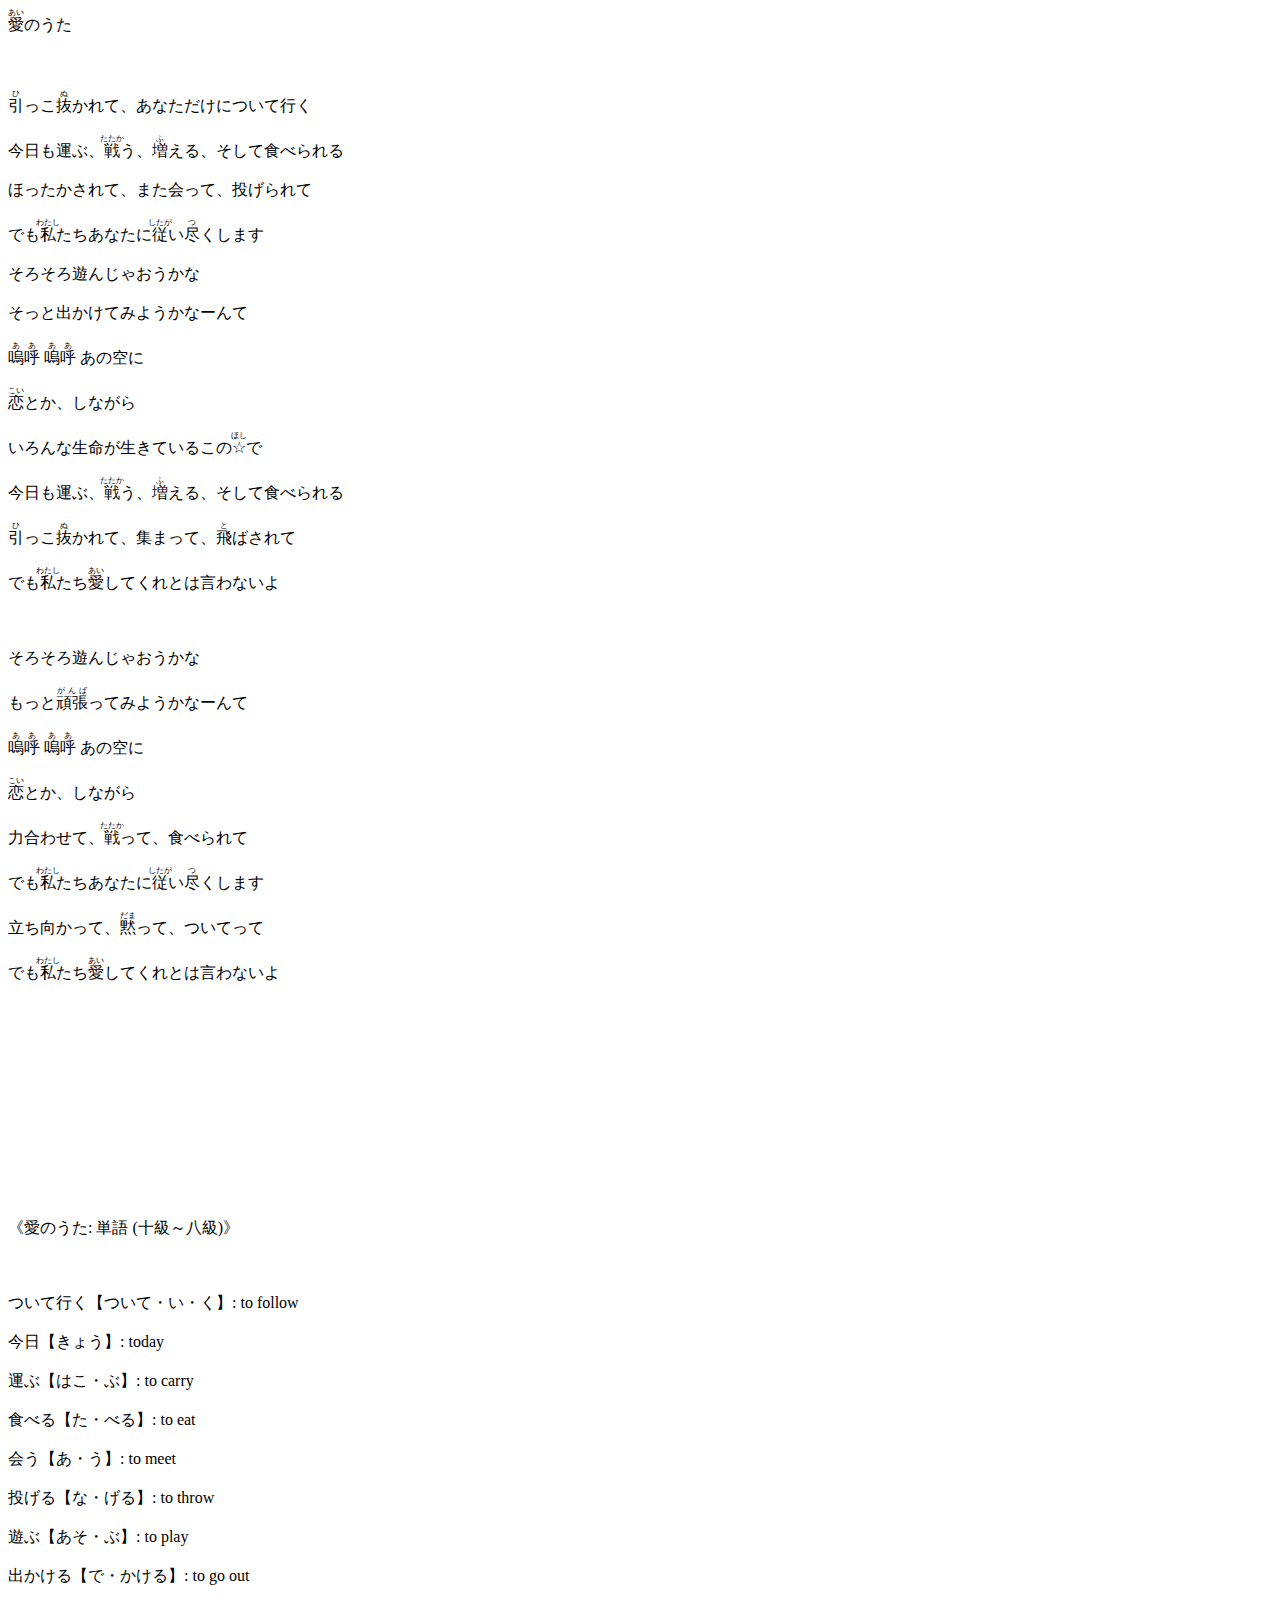
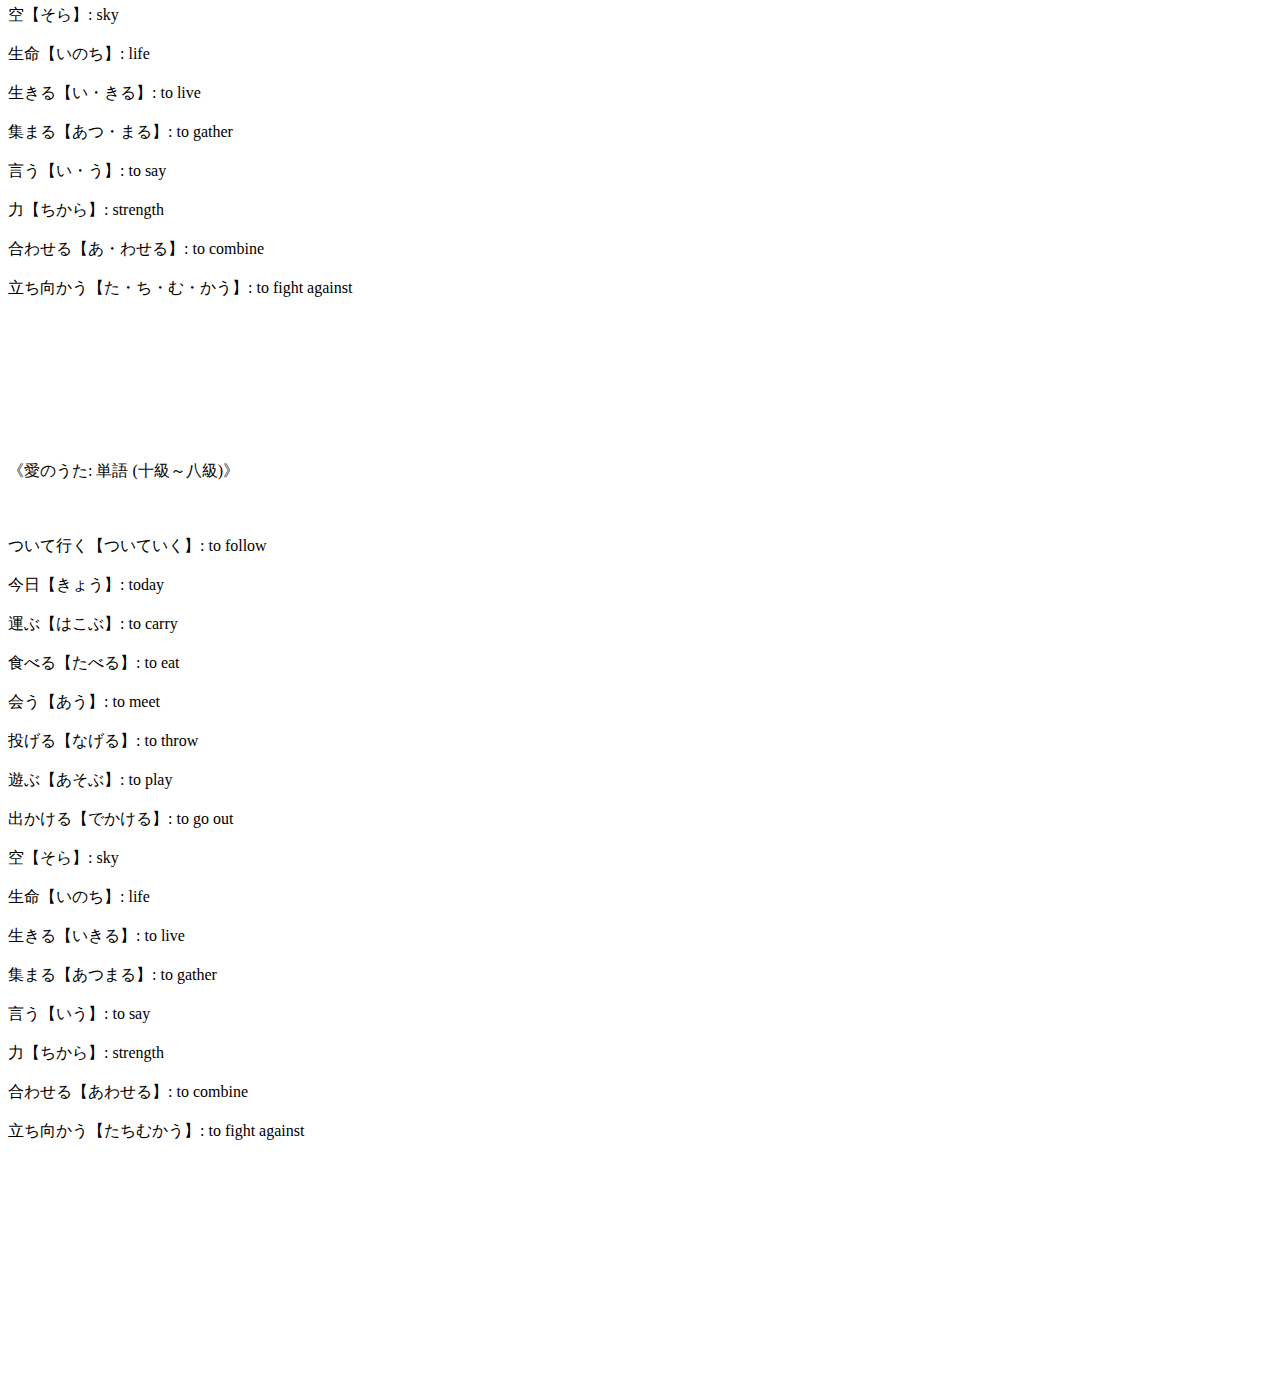
<file: kashi/ai_no_uta.html>
<html lang=jp>
<ruby>愛<rt>あい</rt></ruby>のうた<br><br>
<br><br>
<ruby>引<rt>ひ</rt></ruby>っこ<ruby>抜<rt>ぬ</rt></ruby>かれて、あなただけについて行く <br><br>
今日も運ぶ、<ruby>戦<rt>たたか</rt></ruby>う、<ruby>増<rt>ふ</rt></ruby>える、そして食べられる<br><br> 
ほったかされて、また会って、投げられて <br><br>
でも<ruby>私<rt>わたし</rt></ruby>たちあなたに<ruby>従<rt>したが</rt></ruby>い<ruby>尽<rt>つ</rt></ruby>くします <br><br>
そろそろ遊んじゃおうかな <br><br>
そっと出かけてみようかなーんて <br><br>
<ruby>嗚呼<rt>ああ</rt></ruby> <ruby>嗚呼<rt>ああ</rt></ruby> あの空に <br><br>
<ruby>恋<rt>こい</rt></ruby>とか、しながら <br><br>
いろんな生命が生きているこの<ruby>☆<rt>ほし</rt></ruby>で <br><br>
今日も運ぶ、<ruby>戦<rt>たたか</rt></ruby>う、<ruby>増<rt>ふ</rt></ruby>える、そして食べられる <br><br>
<ruby>引<rt>ひ</rt></ruby>っこ<ruby>抜<rt>ぬ</rt></ruby>かれて、集まって、<ruby>飛<rt>と</rt></ruby>ばされて <br><br>
でも<ruby>私<rt>わたし</rt></ruby>たち<ruby>愛<rt>あい</rt></ruby>してくれとは言わないよ <br><br>
<br><br>
そろそろ遊んじゃおうかな <br><br>
もっと<ruby>頑張<rt>がんば</rt></ruby>ってみようかなーんて <br><br>
<ruby>嗚呼<rt>ああ</rt></ruby> <ruby>嗚呼<rt>ああ</rt></ruby> あの空に <br><br>
<ruby>恋<rt>こい</rt></ruby>とか、しながら <br><br>
力合わせて、<ruby>戦<rt>たたか</rt></ruby>って、食べられて <br><br>
でも<ruby>私<rt>わたし</rt></ruby>たちあなたに<ruby>従<rt>したが</rt></ruby>い<ruby>尽<rt>つ</rt></ruby>くします <br><br>
立ち向かって、<ruby>黙<rt>だま</rt></ruby>って、ついてって <br><br>
でも<ruby>私<rt>わたし</rt></ruby>たち<ruby>愛<rt>あい</rt></ruby>してくれとは言わないよ<br><br>
<br><br>
<br><br>
<br><br>
<br><br>
<br><br>
<br><br>
《愛のうた: 単語 (十級～八級)》<br><br>
<br><br>
ついて行く【ついて・い・く】: to follow<br><br>
今日【きょう】: today<br><br>
運ぶ【はこ・ぶ】: to carry<br><br>
食べる【た・べる】: to eat<br><br>
会う【あ・う】: to meet<br><br>
投げる【な・げる】: to throw<br><br>
遊ぶ【あそ・ぶ】: to play<br><br>
出かける【で・かける】: to go out<br><br>
空【そら】: sky<br><br>
生命【いのち】: life<br><br>
生きる【い・きる】: to live<br><br>
集まる【あつ・まる】: to gather<br><br>
言う【い・う】: to say<br><br>
力【ちから】: strength<br><br>
合わせる【あ・わせる】: to combine<br><br>
立ち向かう【た・ち・む・かう】: to fight against<br><br>
<br><br>
<br><br>
<br><br>
<br><br>
《愛のうた: 単語 (十級～八級)》<br><br>
<br><br>
ついて行く【ついていく】: to follow<br><br>
今日【きょう】: today<br><br>
運ぶ【はこぶ】: to carry<br><br>
食べる【たべる】: to eat<br><br>
会う【あう】: to meet<br><br>
投げる【なげる】: to throw<br><br>
遊ぶ【あそぶ】: to play<br><br>
出かける【でかける】: to go out<br><br>
空【そら】: sky<br><br>
生命【いのち】: life<br><br>
生きる【いきる】: to live<br><br>
集まる【あつまる】: to gather<br><br>
言う【いう】: to say<br><br>
力【ちから】: strength<br><br>
合わせる【あわせる】: to combine<br><br>
立ち向かう【たちむかう】: to fight against<br><br>
<br><br>
<br><br>
<br><br>
<br><br>
<br><br>
<br><br>
</html>
</file>
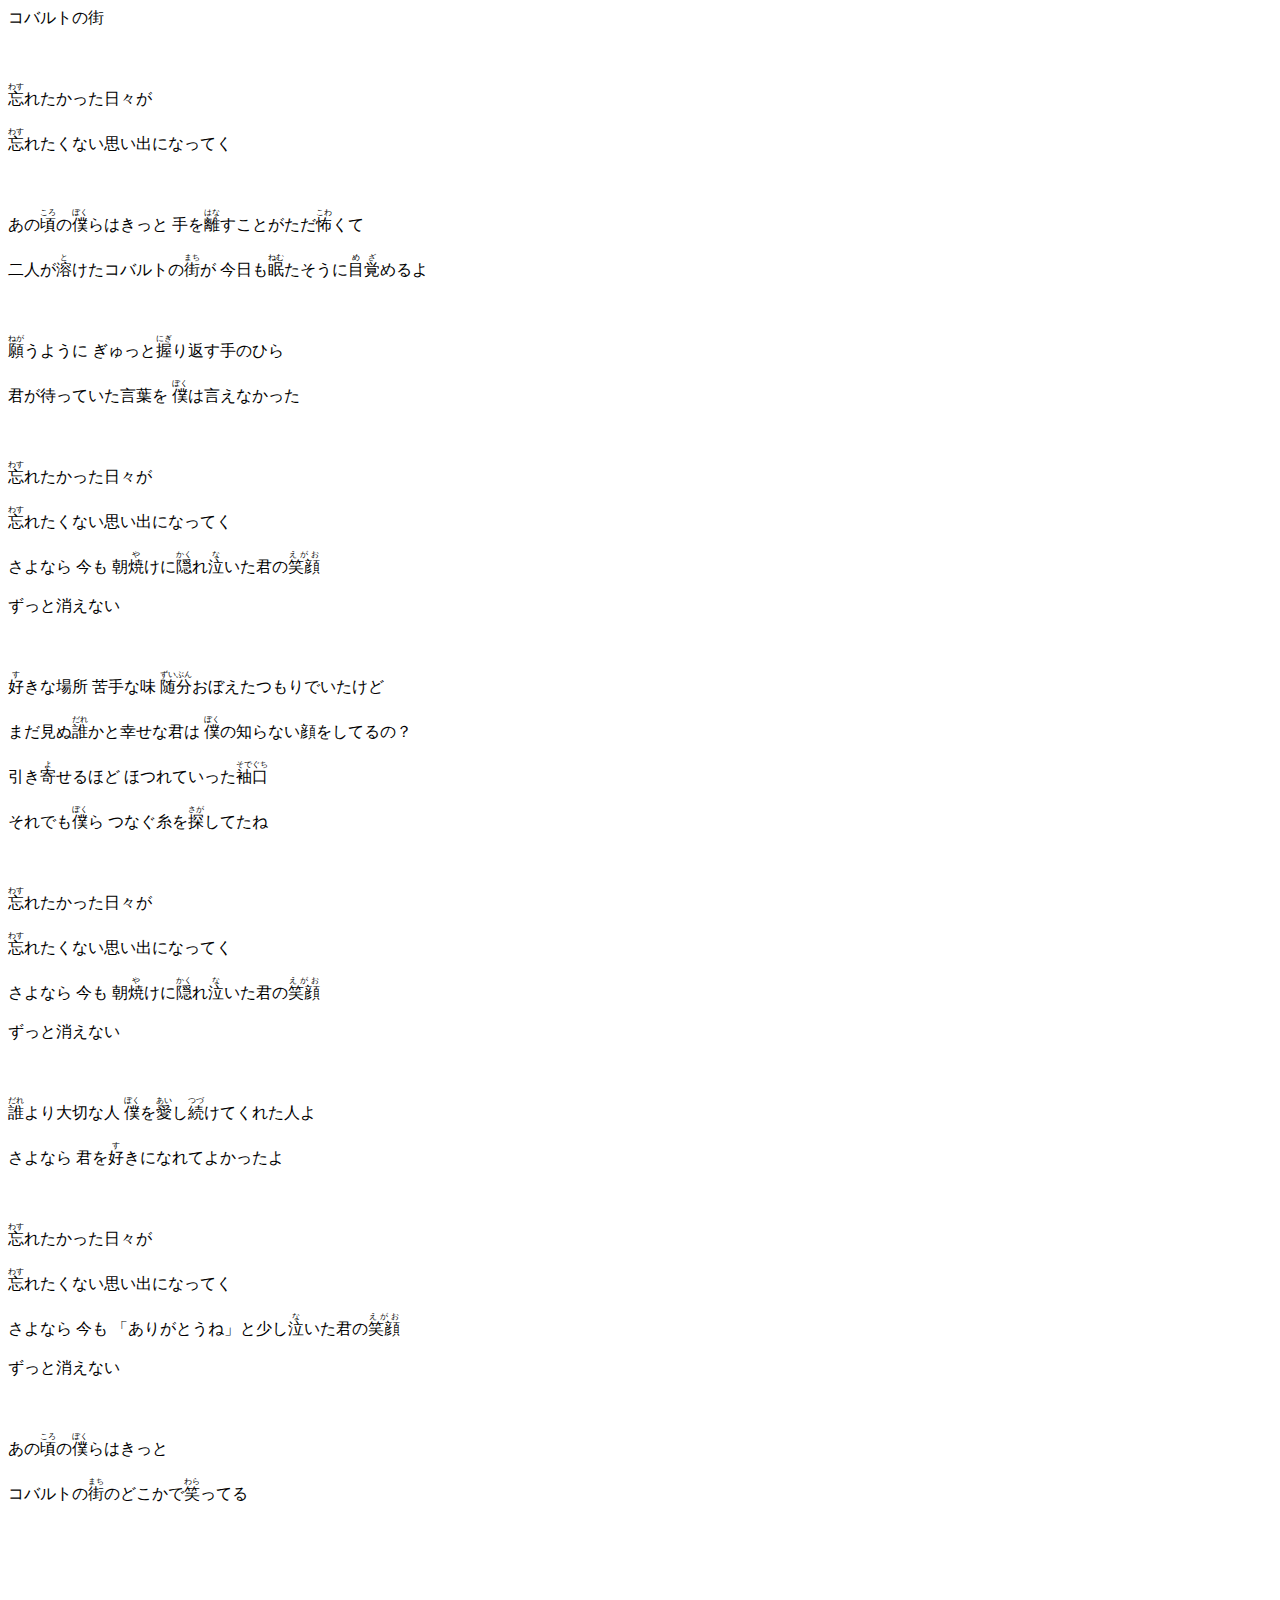
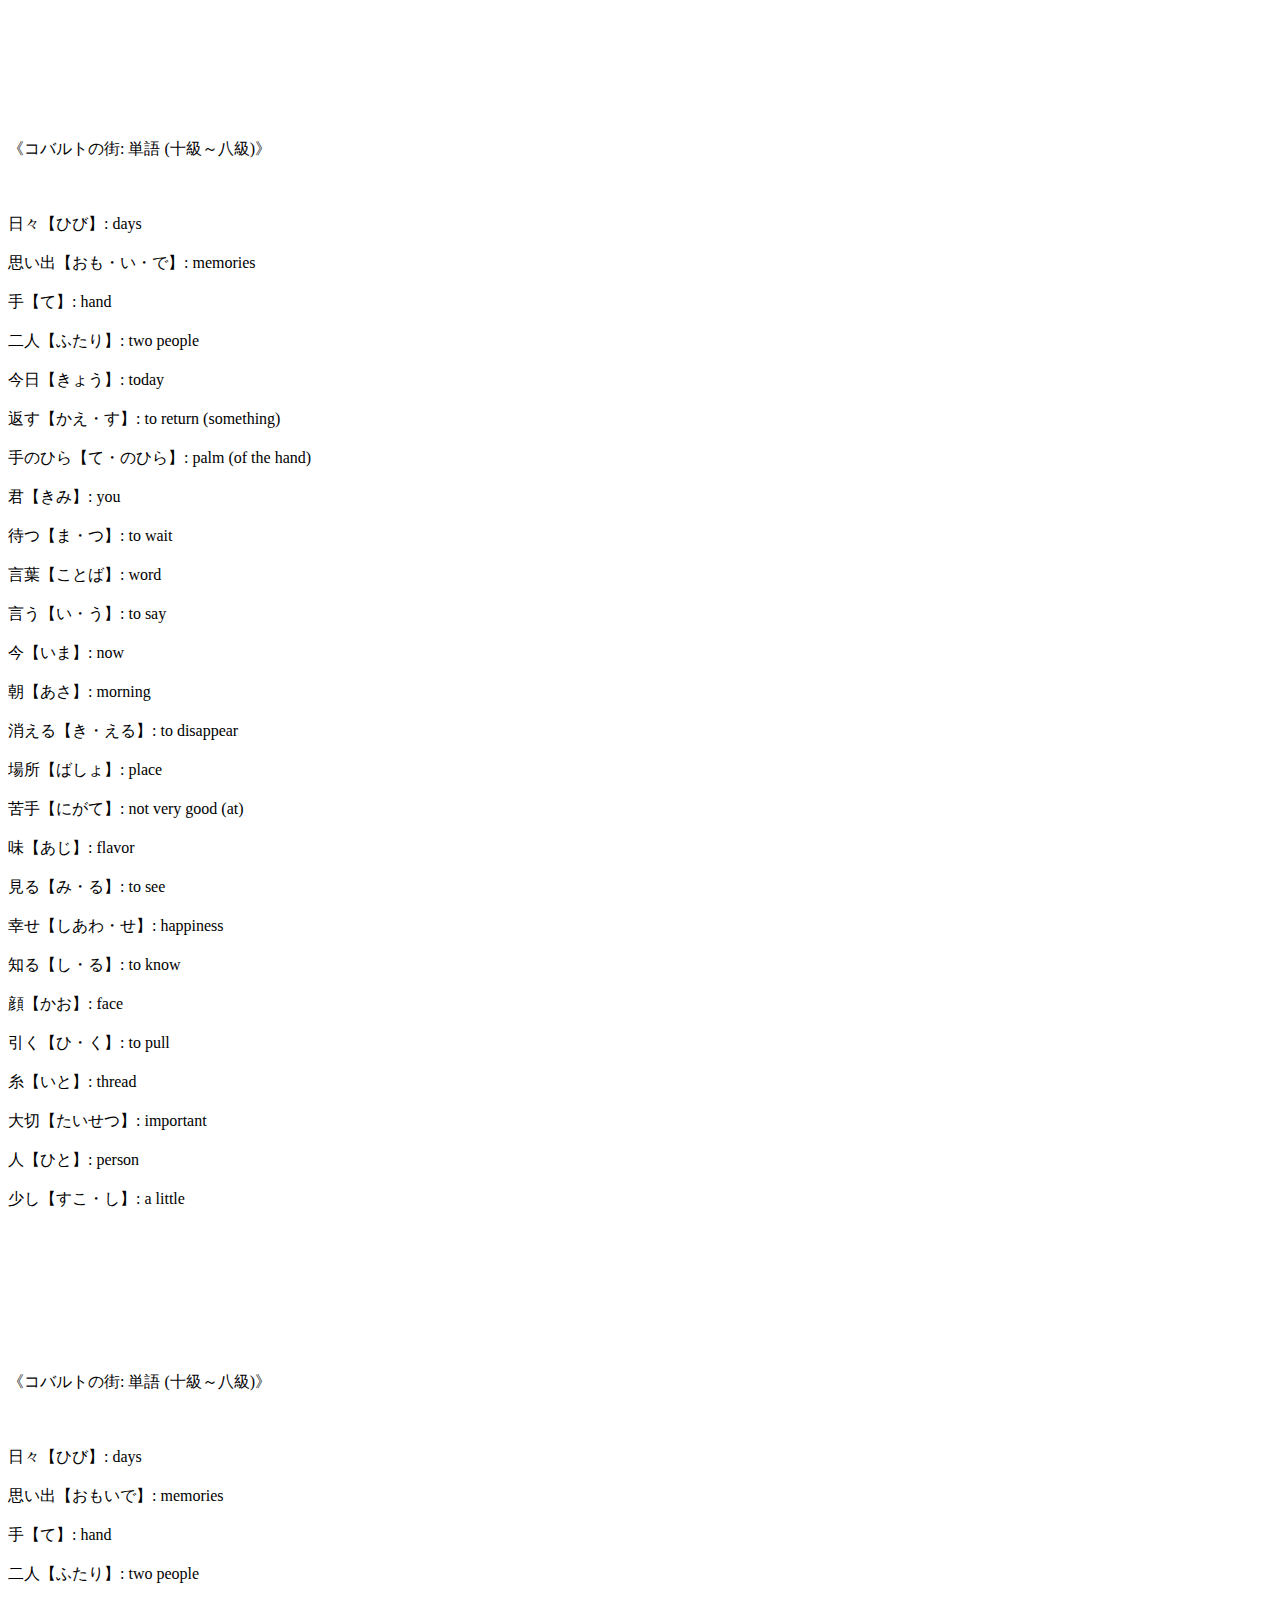
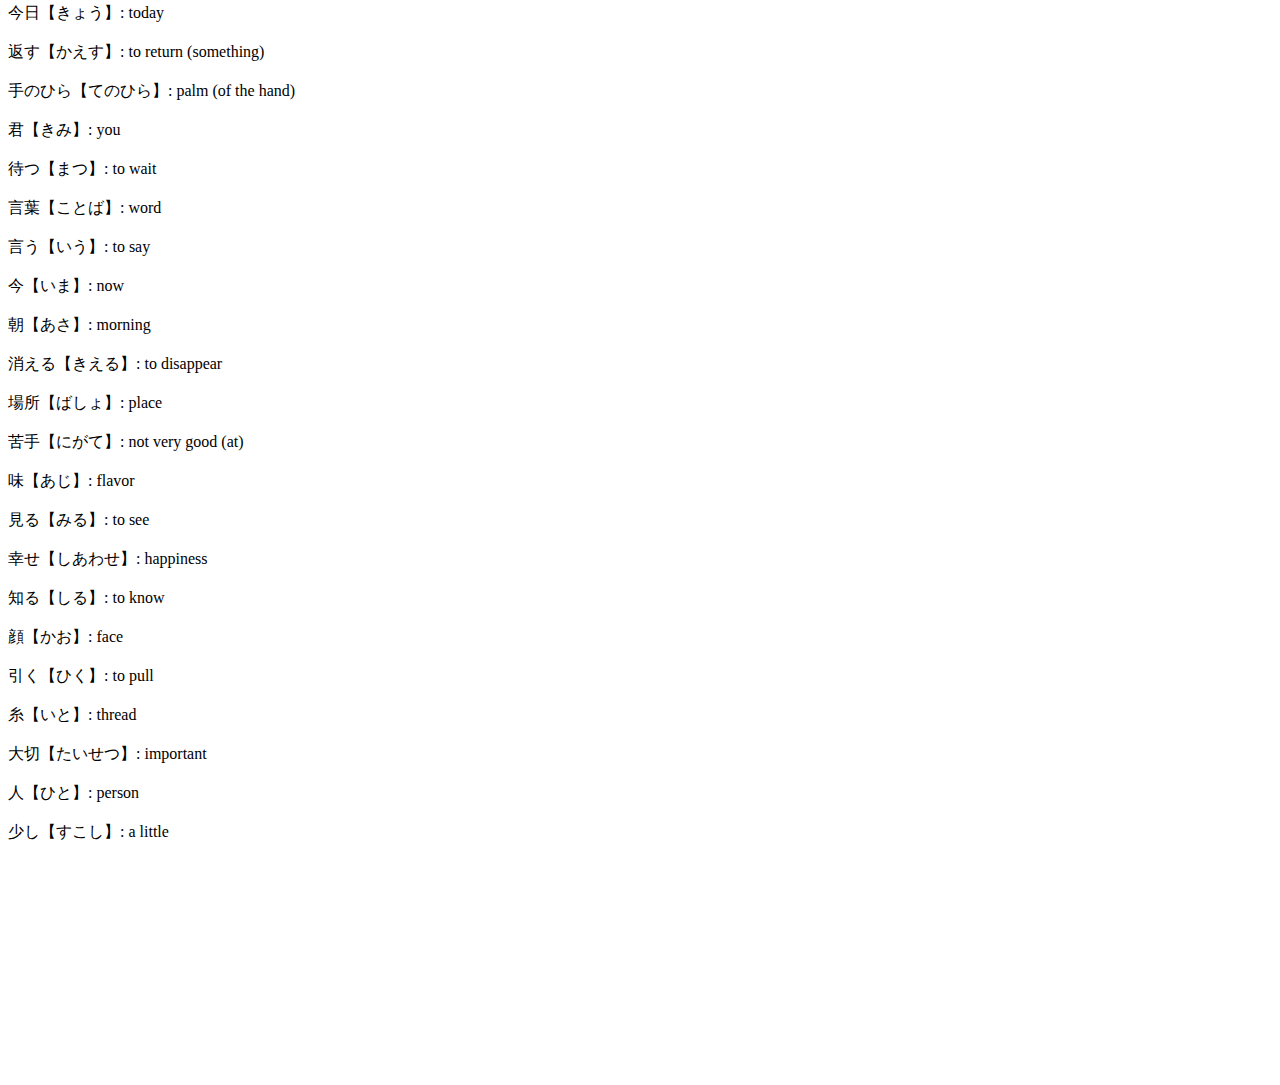
<file: kashi/cobalt_no_machi.html>
<html lang="ja">
コバルトの街<br><br>
<br><br>
<ruby>忘<rt>わす</rt></ruby>れたかった日々が<br><br>
<ruby>忘<rt>わす</rt></ruby>れたくない思い出になってく<br><br>
<br><br>
あの<ruby>頃<rt>ころ</rt></ruby>の<ruby>僕<rt>ぼく</rt></ruby>らはきっと 手を<ruby>離<rt>はな</rt></ruby>すことがただ<ruby>怖<rt>こわ</rt></ruby>くて<br><br>
二人が<ruby>溶<rt>と</rt></ruby>けたコバルトの<ruby>街<rt>まち</rt></ruby>が 今日も<ruby>眠<rt>ねむ</rt></ruby>たそうに<ruby>目覚<rt>めざ</rt></ruby>めるよ<br><br>
<br><br>
<ruby>願<rt>ねが</rt></ruby>うように ぎゅっと<ruby>握<rt>にぎ</rt></ruby>り返す手のひら<br><br>
君が待っていた言葉を <ruby>僕<rt>ぼく</rt></ruby>は言えなかった<br><br>
<br><br>
<ruby>忘<rt>わす</rt></ruby>れたかった日々が<br><br>
<ruby>忘<rt>わす</rt></ruby>れたくない思い出になってく<br><br>
さよなら 今も 朝<ruby>焼<rt>や</rt></ruby>けに<ruby>隠<rt>かく</rt></ruby>れ<ruby>泣<rt>な</rt></ruby>いた君の<ruby>笑顔<rt>えがお</rt></ruby><br><br>
ずっと消えない<br><br>
<br><br>
<ruby>好<rt>す</rt></ruby>きな場所 苦手な味 <ruby>随分<rt>ずいぶん</rt></ruby>おぼえたつもりでいたけど<br><br>
まだ見ぬ<ruby>誰<rt>だれ</rt></ruby>かと幸せな君は <ruby>僕<rt>ぼく</rt></ruby>の知らない顔をしてるの？<br><br>
引き<ruby>寄<rt>よ</rt></ruby>せるほど ほつれていった<ruby>袖口<rt>そでぐち</rt></ruby><br><br>
それでも<ruby>僕<rt>ぼく</rt></ruby>ら つなぐ糸を<ruby>探<rt>さが</rt></ruby>してたね<br><br>
<br><br>
<ruby>忘<rt>わす</rt></ruby>れたかった日々が<br><br>
<ruby>忘<rt>わす</rt></ruby>れたくない思い出になってく<br><br>
さよなら 今も 朝<ruby>焼<rt>や</rt></ruby>けに<ruby>隠<rt>かく</rt></ruby>れ<ruby>泣<rt>な</rt></ruby>いた君の<ruby>笑顔<rt>えがお</rt></ruby><br><br>
ずっと消えない<br><br>
<br><br>
<ruby>誰<rt>だれ</rt></ruby>より大切な人 <ruby>僕<rt>ぼく</rt></ruby>を<ruby>愛<rt>あい</rt></ruby>し<ruby>続<rt>つづ</rt></ruby>けてくれた人よ<br><br>
さよなら 君を<ruby>好<rt>す</rt></ruby>きになれてよかったよ<br><br>
<br><br>
<ruby>忘<rt>わす</rt></ruby>れたかった日々が<br><br>
<ruby>忘<rt>わす</rt></ruby>れたくない思い出になってく<br><br>
さよなら 今も 「ありがとうね」と少し<ruby>泣<rt>な</rt></ruby>いた君の<ruby>笑顔<rt>えがお</rt></ruby><br><br>
ずっと消えない<br><br>
<br><br>
あの<ruby>頃<rt>ころ</rt></ruby>の<ruby>僕<rt>ぼく</rt></ruby>らはきっと<br><br>
コバルトの<ruby>街<rt>まち</rt></ruby>のどこかで<ruby>笑<rt>わら</rt></ruby>ってる<br><br>
<br><br>
<br><br>
<br><br>
<br><br>
<br><br>
<br><br>
《コバルトの街: 単語 (十級～八級)》<br><br>
<br><br>
日々【ひび】: days<br><br>
思い出【おも・い・で】: memories<br><br>
手【て】: hand<br><br>
二人【ふたり】: two people<br><br>
今日【きょう】: today<br><br>
返す【かえ・す】: to return (something)<br><br>
手のひら【て・のひら】: palm (of the hand)<br><br>
君【きみ】: you<br><br>
待つ【ま・つ】: to wait<br><br>
言葉【ことば】: word<br><br>
言う【い・う】: to say<br><br>
今【いま】: now<br><br>
朝【あさ】: morning<br><br>
消える【き・える】: to disappear<br><br>
場所【ばしょ】: place<br><br>
苦手【にがて】: not very good (at)<br><br>
味【あじ】: flavor<br><br>
見る【み・る】: to see<br><br>
幸せ【しあわ・せ】: happiness<br><br>
知る【し・る】: to know<br><br>
顔【かお】: face<br><br>
引く【ひ・く】: to pull<br><br>
糸【いと】: thread<br><br>
大切【たいせつ】: important<br><br>
人【ひと】: person<br><br>
少し【すこ・し】: a little<br><br>
<br><br>
<br><br>
<br><br>
<br><br>
《コバルトの街: 単語 (十級～八級)》<br><br>
<br><br>
日々【ひび】: days<br><br>
思い出【おもいで】: memories<br><br>
手【て】: hand<br><br>
二人【ふたり】: two people<br><br>
今日【きょう】: today<br><br>
返す【かえす】: to return (something)<br><br>
手のひら【てのひら】: palm (of the hand)<br><br>
君【きみ】: you<br><br>
待つ【まつ】: to wait<br><br>
言葉【ことば】: word<br><br>
言う【いう】: to say<br><br>
今【いま】: now<br><br>
朝【あさ】: morning<br><br>
消える【きえる】: to disappear<br><br>
場所【ばしょ】: place<br><br>
苦手【にがて】: not very good (at)<br><br>
味【あじ】: flavor<br><br>
見る【みる】: to see<br><br>
幸せ【しあわせ】: happiness<br><br>
知る【しる】: to know<br><br>
顔【かお】: face<br><br>
引く【ひく】: to pull<br><br>
糸【いと】: thread<br><br>
大切【たいせつ】: important<br><br>
人【ひと】: person<br><br>
少し【すこし】: a little<br><br>
<br><br>
<br><br>
<br><br>
<br><br>
<br><br>
<br><br>
</html>
</file>
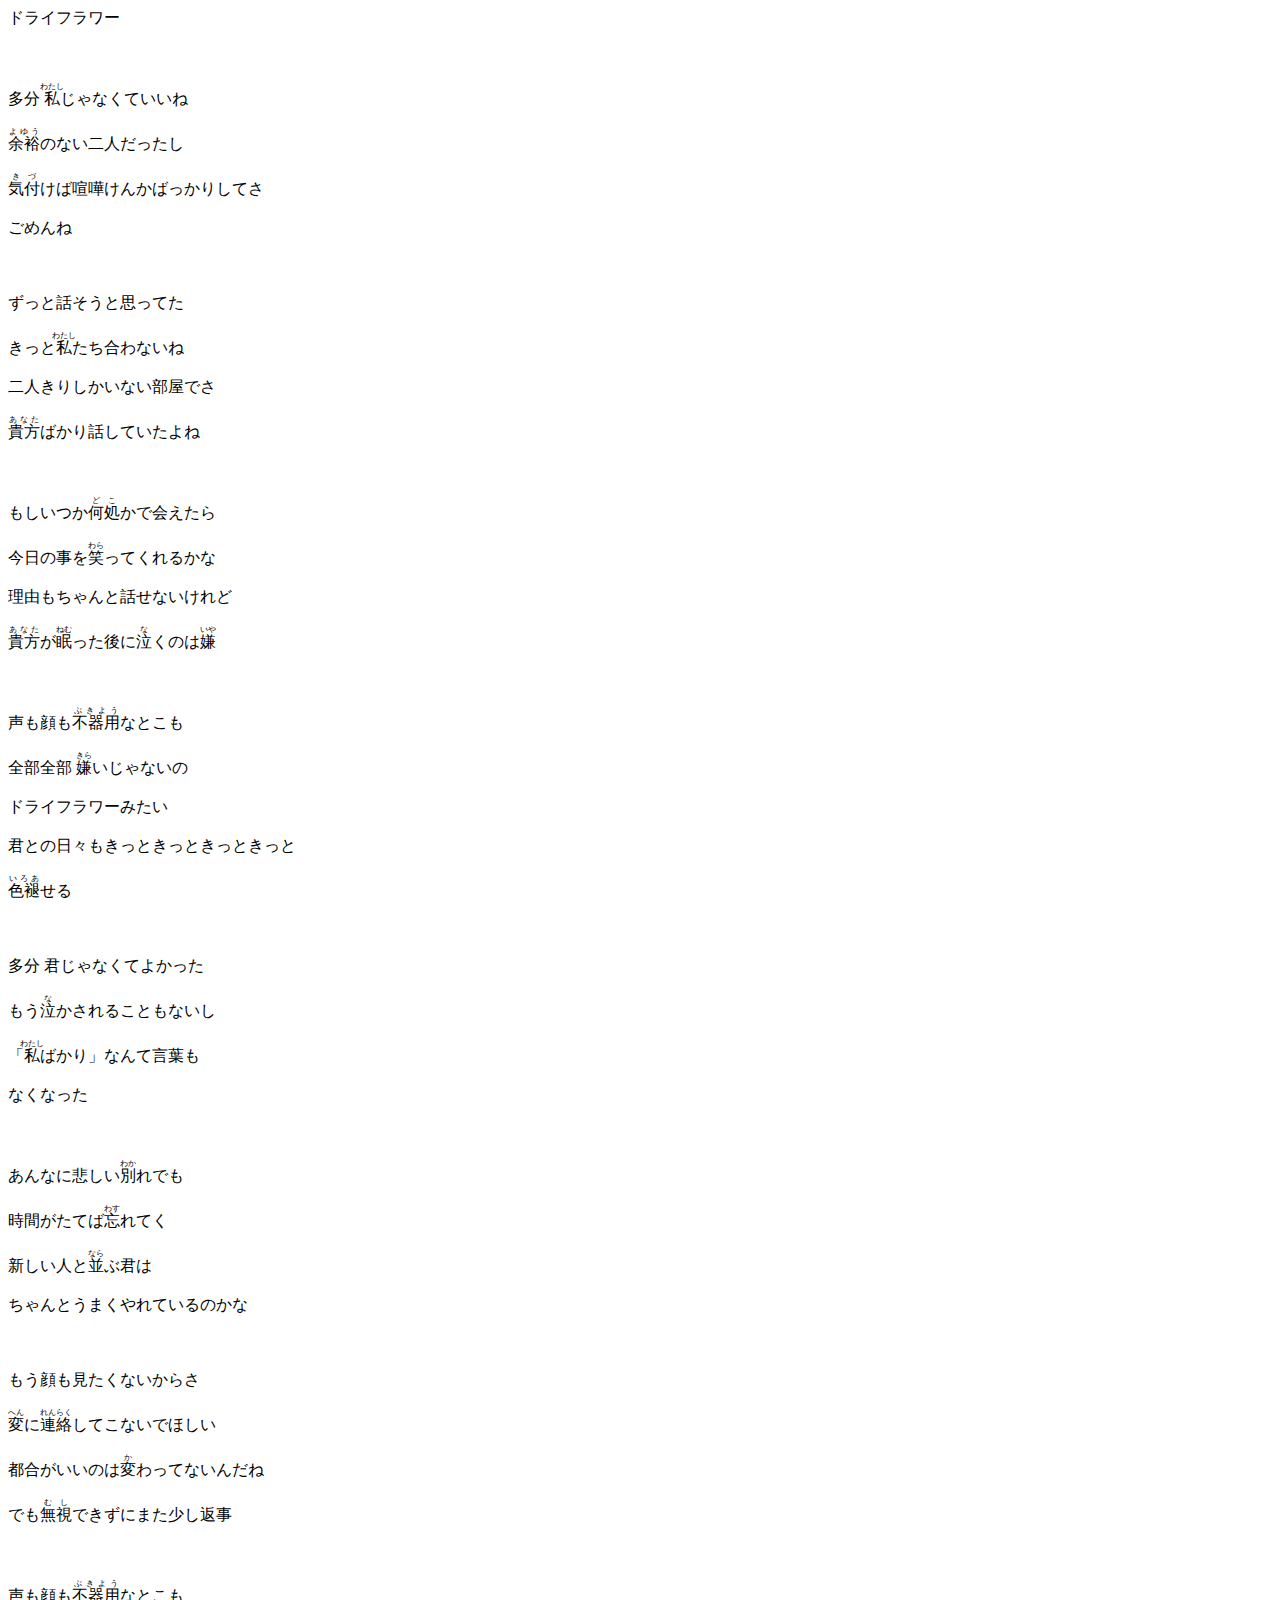
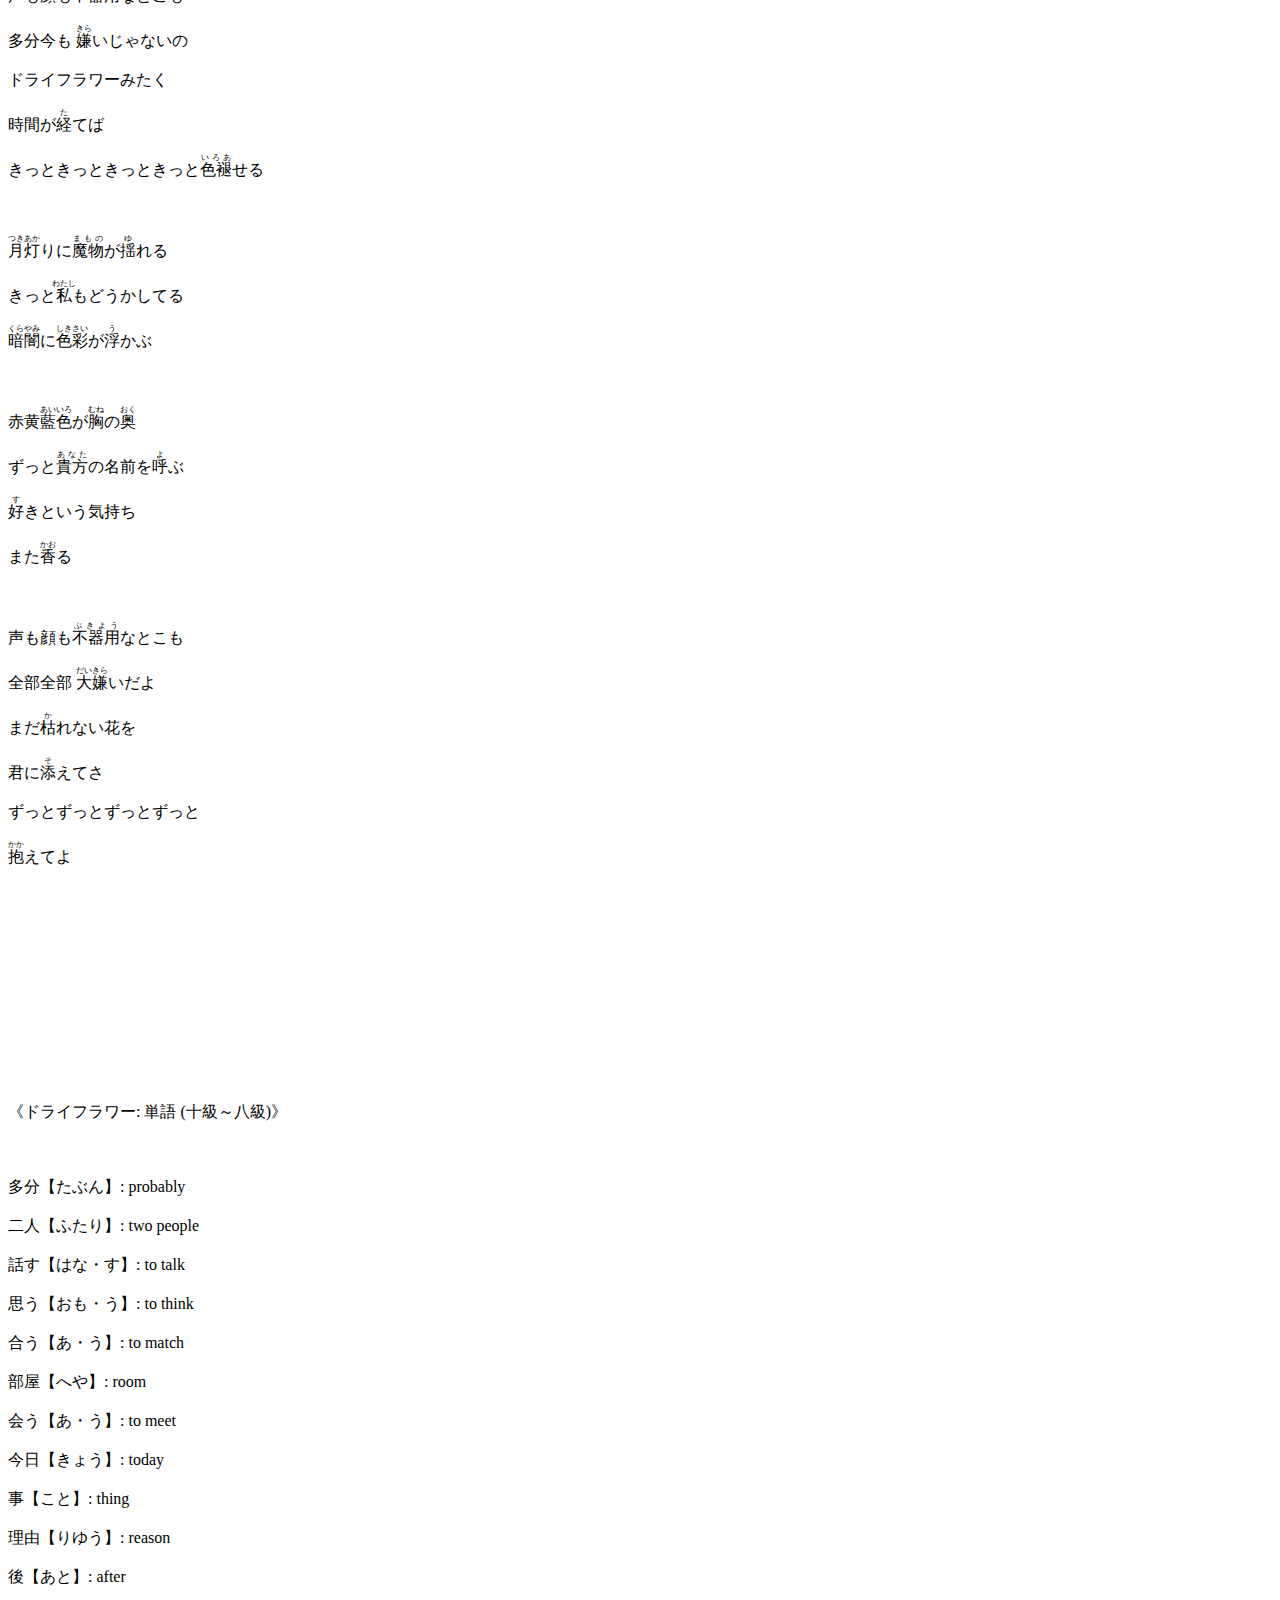
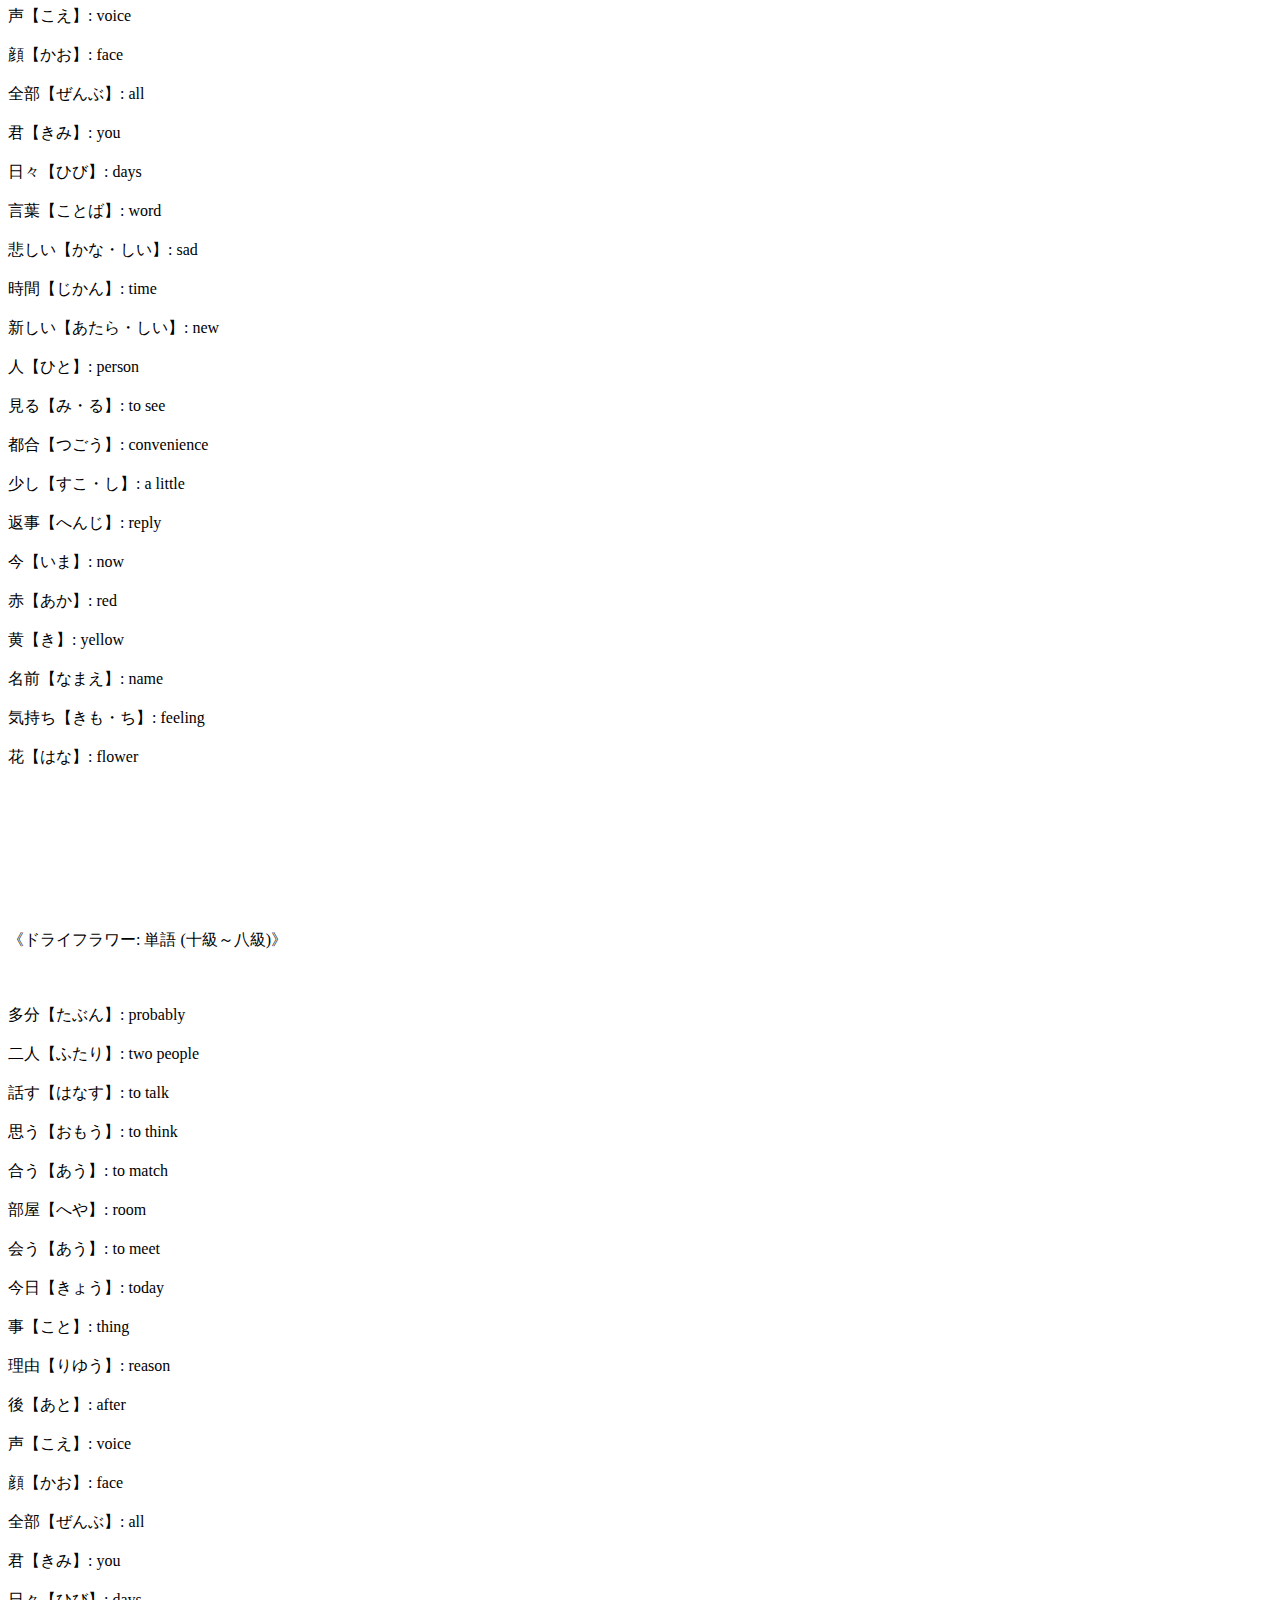
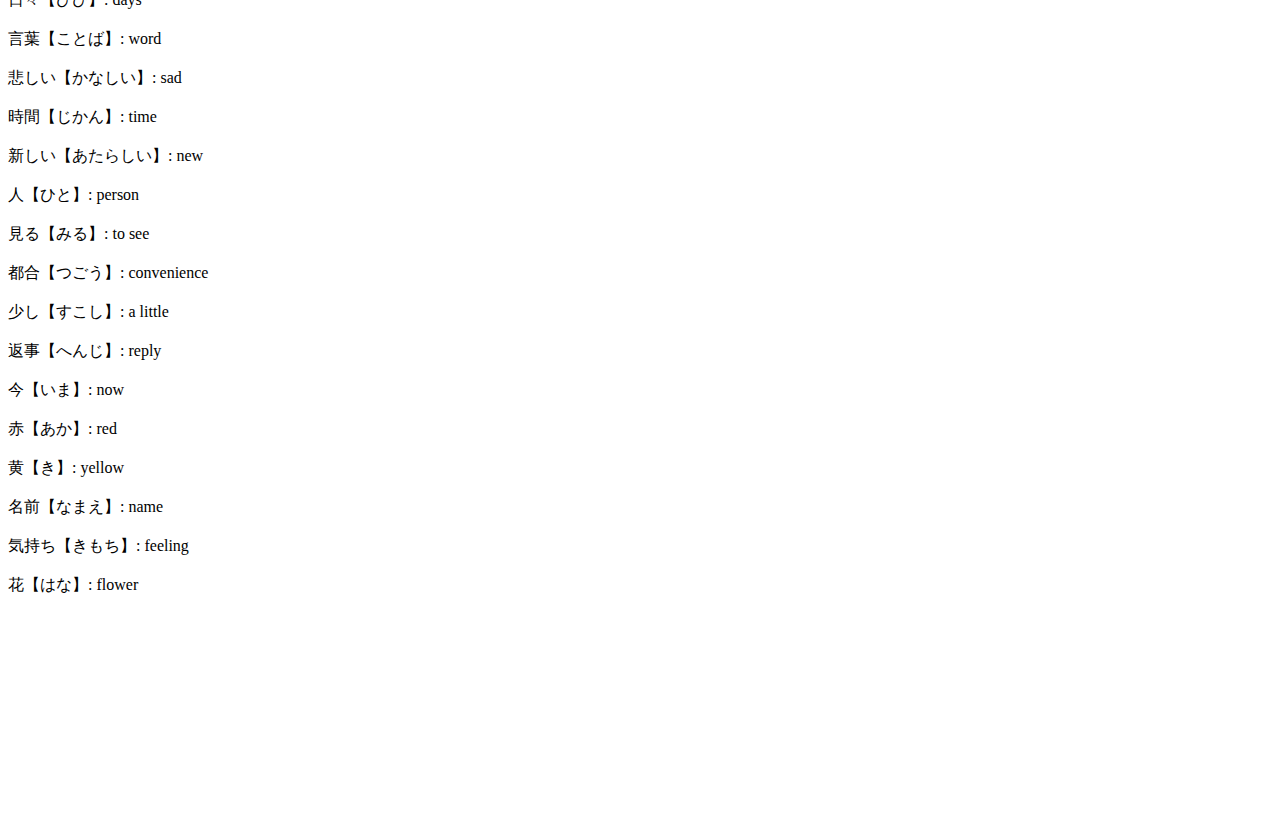
<file: kashi/dry_flower.html>
<html lang="ja">
ドライフラワー<br><br>
<br><br>
多分 <ruby>私<rt>わたし</rt></ruby>じゃなくていいね<br><br>
<ruby>余裕<rt>よゆう</rt></ruby>のない二人だったし<br><br>
<ruby>気付<rt>きづ</rt></ruby>けば<ruby>喧嘩<rt></rt>けんか</ruby>ばっかりしてさ<br><br>
ごめんね<br><br>
<br><br>
ずっと話そうと思ってた<br><br>
きっと<ruby>私<rt>わたし</rt></ruby>たち合わないね<br><br>
二人きりしかいない部屋でさ<br><br>
<ruby>貴方<rt>あなた</rt></ruby>ばかり話していたよね<br><br>
<br><br>
もしいつか<ruby>何処<rt>どこ</rt></ruby>かで会えたら<br><br>
今日の事を<ruby>笑<rt>わら</rt></ruby>ってくれるかな<br><br>
理由もちゃんと話せないけれど<br><br>
<ruby>貴方<rt>あなた</rt></ruby>が<ruby>眠<rt>ねむ</rt></ruby>った後に<ruby>泣<rt>な</rt></ruby>くのは<ruby>嫌<rt>いや</rt></ruby><br><br>
<br><br>
声も顔も<ruby>不器用<rt>ぶきよう</rt></ruby>なとこも<br><br>
全部全部 <ruby>嫌<rt>きら</rt></ruby>いじゃないの<br><br>
ドライフラワーみたい<br><br>
君との日々もきっときっときっときっと<br><br>
<ruby>色褪<rt>いろあ</rt></ruby>せる<br><br>
<br><br>
多分 君じゃなくてよかった<br><br>
もう<ruby>泣<rt>な</rt></ruby>かされることもないし<br><br>
「<ruby>私<rt>わたし</rt></ruby>ばかり」なんて言葉も<br><br>
なくなった<br><br>
<br><br>
あんなに悲しい<ruby>別<rt>わか</rt></ruby>れでも<br><br>
時間がたてば<ruby>忘<rt>わす</rt></ruby>れてく<br><br>
新しい人と<ruby>並<rt>なら</rt></ruby>ぶ君は<br><br>
ちゃんとうまくやれているのかな<br><br>
<br><br>
もう顔も見たくないからさ<br><br>
<ruby>変<rt>へん</rt></ruby>に<ruby>連絡<rt>れんらく</rt></ruby>してこないでほしい<br><br>
都合がいいのは<ruby>変<rt>か</rt></ruby>わってないんだね<br><br>
でも<ruby>無視<rt>むし</rt></ruby>できずにまた少し返事<br><br>
<br><br>
声も顔も<ruby>不器用<rt>ぶきよう</rt></ruby>なとこも<br><br>
多分今も <ruby>嫌<rt>きら</rt></ruby>いじゃないの<br><br>
ドライフラワーみたく<br><br>
時間が<ruby>経<rt>た</rt></ruby>てば<br><br>
きっときっときっときっと<ruby>色褪<rt>いろあ</rt></ruby>せる<br><br>
<br><br>
<ruby>月灯<rt>つきあか</rt></ruby>りに<ruby>魔物<rt>まもの</rt></ruby>が<ruby>揺<rt>ゆ</rt></ruby>れる<br><br>
きっと<ruby>私<rt>わたし</rt></ruby>もどうかしてる<br><br>
<ruby>暗闇<rt>くらやみ</rt></ruby>に<ruby>色彩<rt>しきさい</rt></ruby>が<ruby>浮<rt>う</rt></ruby>かぶ<br><br>
<br><br>
赤黄<ruby>藍色<rt>あいいろ</rt></ruby>が<ruby>胸<rt>むね</rt></ruby>の<ruby>奥<rt>おく</rt></ruby><br><br>
ずっと<ruby>貴方<rt>あなた</rt></ruby>の名前を<ruby>呼<rt>よ</rt></ruby>ぶ<br><br>
<ruby>好<rt>す</rt></ruby>きという気持ち<br><br>
また<ruby>香<rt>かお</rt></ruby>る<br><br>
<br><br>
声も顔も<ruby>不器用<rt>ぶきよう</rt></ruby>なとこも<br><br>
全部全部 <ruby>大嫌<rt>だいきら</rt></ruby>いだよ<br><br>
まだ<ruby>枯<rt>か</rt></ruby>れない花を<br><br>
君に<ruby>添<rt>そ</rt></ruby>えてさ<br><br>
ずっとずっとずっとずっと<br><br>
<ruby>抱<rt>かか</rt></ruby>えてよ<br><br>
<br><br>
<br><br>
<br><br>
<br><br>
<br><br>
<br><br>
《ドライフラワー: 単語 (十級～八級)》<br><br>
<br><br>
多分【たぶん】: probably<br><br>
二人【ふたり】: two people<br><br>
話す【はな・す】: to talk<br><br>
思う【おも・う】: to think<br><br>
合う【あ・う】: to match<br><br>
部屋【へや】: room<br><br>
会う【あ・う】: to meet<br><br>
今日【きょう】: today<br><br>
事【こと】: thing<br><br>
理由【りゆう】: reason<br><br>
後【あと】: after<br><br>
声【こえ】: voice<br><br>
顔【かお】: face<br><br>
全部【ぜんぶ】: all<br><br>
君【きみ】: you<br><br>
日々【ひび】: days<br><br>
言葉【ことば】: word<br><br>
悲しい【かな・しい】: sad<br><br>
時間【じかん】: time<br><br>
新しい【あたら・しい】: new<br><br>
人【ひと】: person<br><br>
見る【み・る】: to see<br><br>
都合【つごう】: convenience<br><br>
少し【すこ・し】: a little<br><br>
返事【へんじ】: reply<br><br>
今【いま】: now<br><br>
赤【あか】: red<br><br>
黄【き】: yellow<br><br>
名前【なまえ】: name<br><br>
気持ち【きも・ち】: feeling<br><br>
花【はな】: flower<br><br>
<br><br>
<br><br>
<br><br>
<br><br>
《ドライフラワー: 単語 (十級～八級)》<br><br>
<br><br>
多分【たぶん】: probably<br><br>
二人【ふたり】: two people<br><br>
話す【はなす】: to talk<br><br>
思う【おもう】: to think<br><br>
合う【あう】: to match<br><br>
部屋【へや】: room<br><br>
会う【あう】: to meet<br><br>
今日【きょう】: today<br><br>
事【こと】: thing<br><br>
理由【りゆう】: reason<br><br>
後【あと】: after<br><br>
声【こえ】: voice<br><br>
顔【かお】: face<br><br>
全部【ぜんぶ】: all<br><br>
君【きみ】: you<br><br>
日々【ひび】: days<br><br>
言葉【ことば】: word<br><br>
悲しい【かなしい】: sad<br><br>
時間【じかん】: time<br><br>
新しい【あたらしい】: new<br><br>
人【ひと】: person<br><br>
見る【みる】: to see<br><br>
都合【つごう】: convenience<br><br>
少し【すこし】: a little<br><br>
返事【へんじ】: reply<br><br>
今【いま】: now<br><br>
赤【あか】: red<br><br>
黄【き】: yellow<br><br>
名前【なまえ】: name<br><br>
気持ち【きもち】: feeling<br><br>
花【はな】: flower<br><br>
<br><br>
<br><br>
<br><br>
<br><br>
<br><br>
<br><br>
</html>
</file>
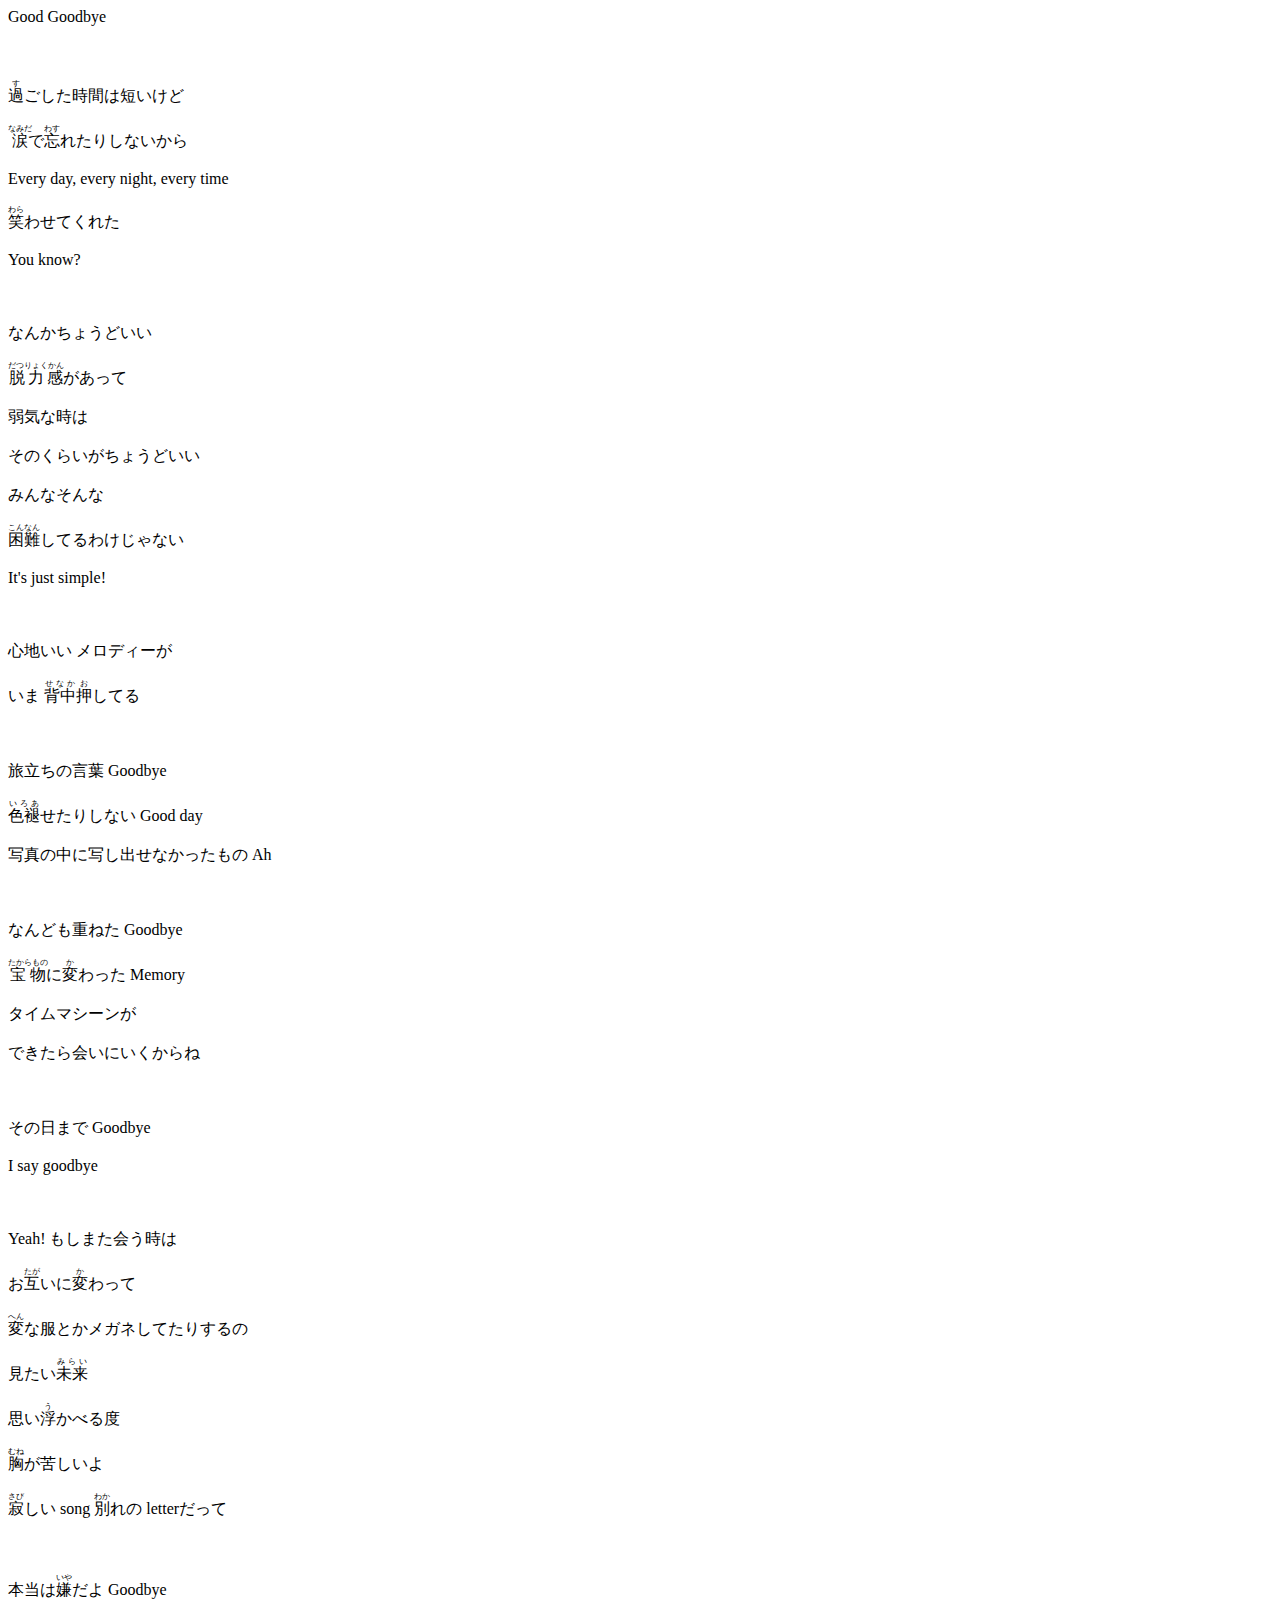
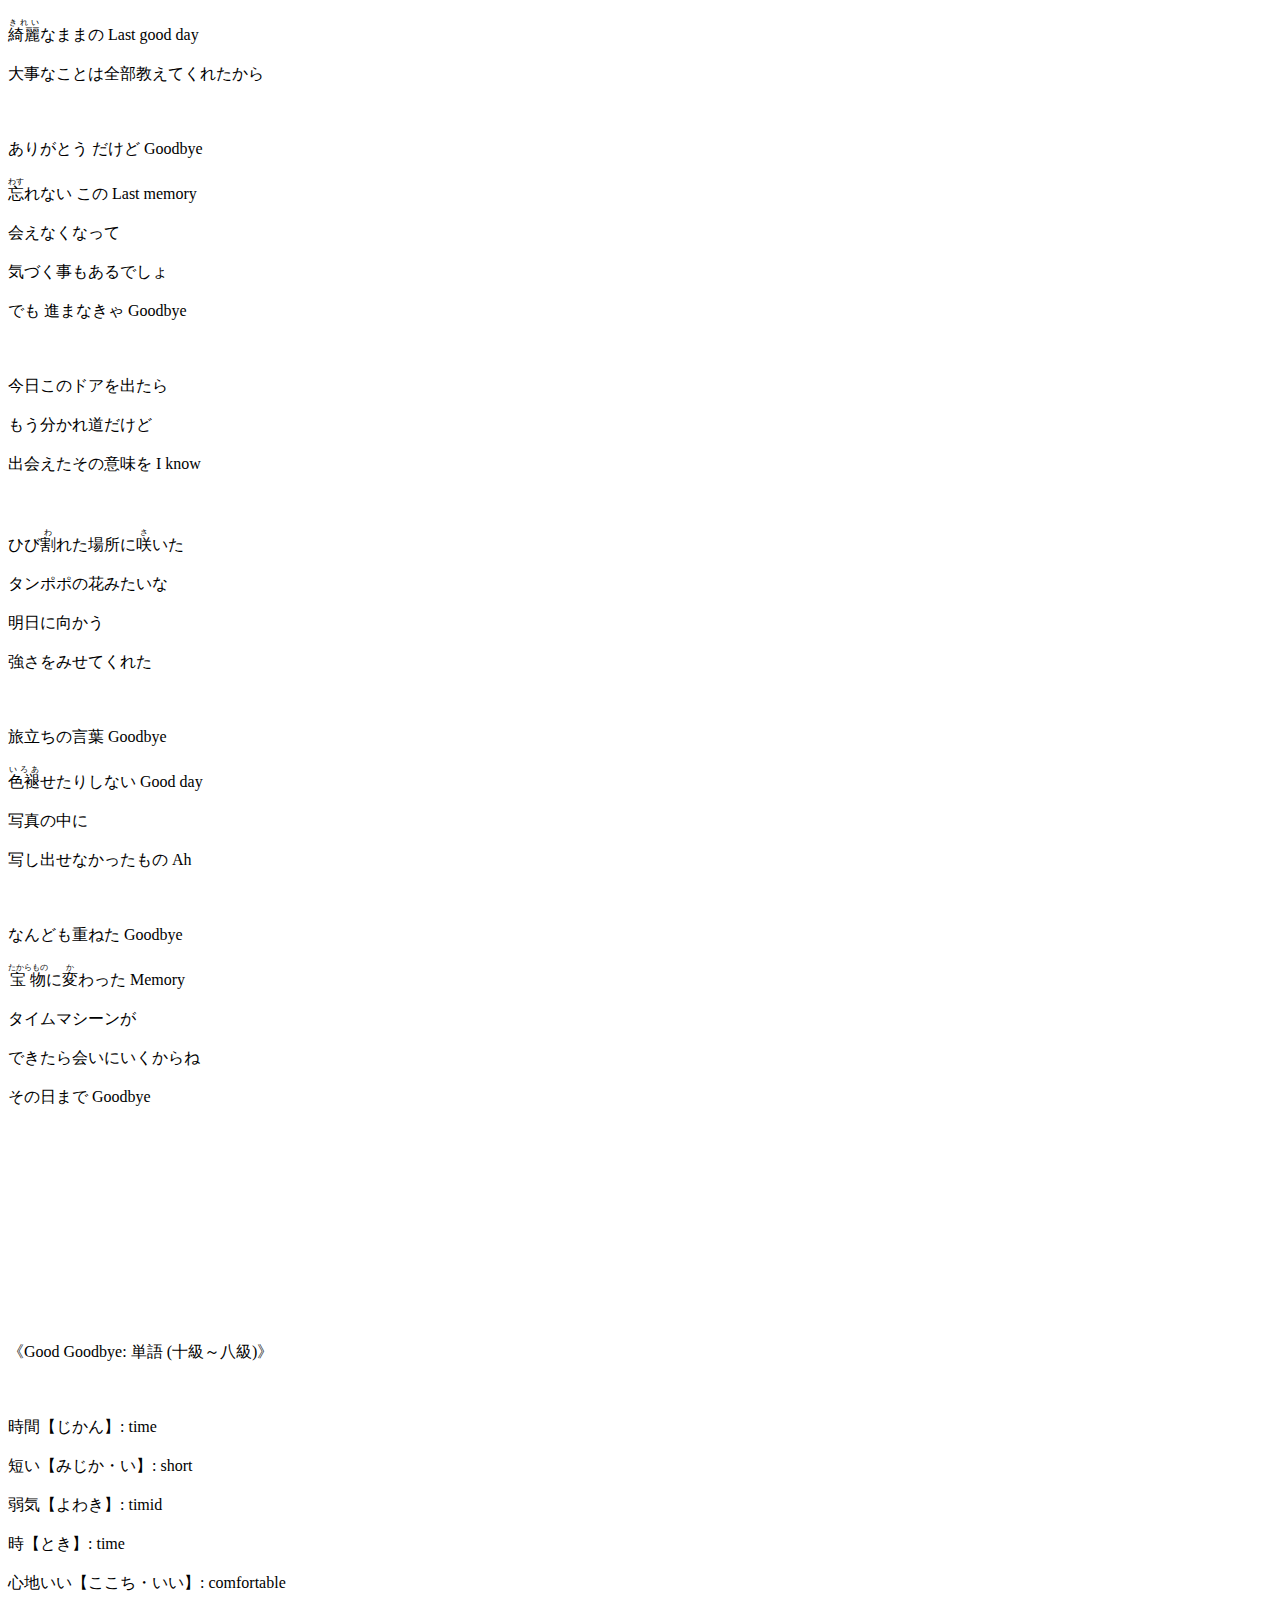
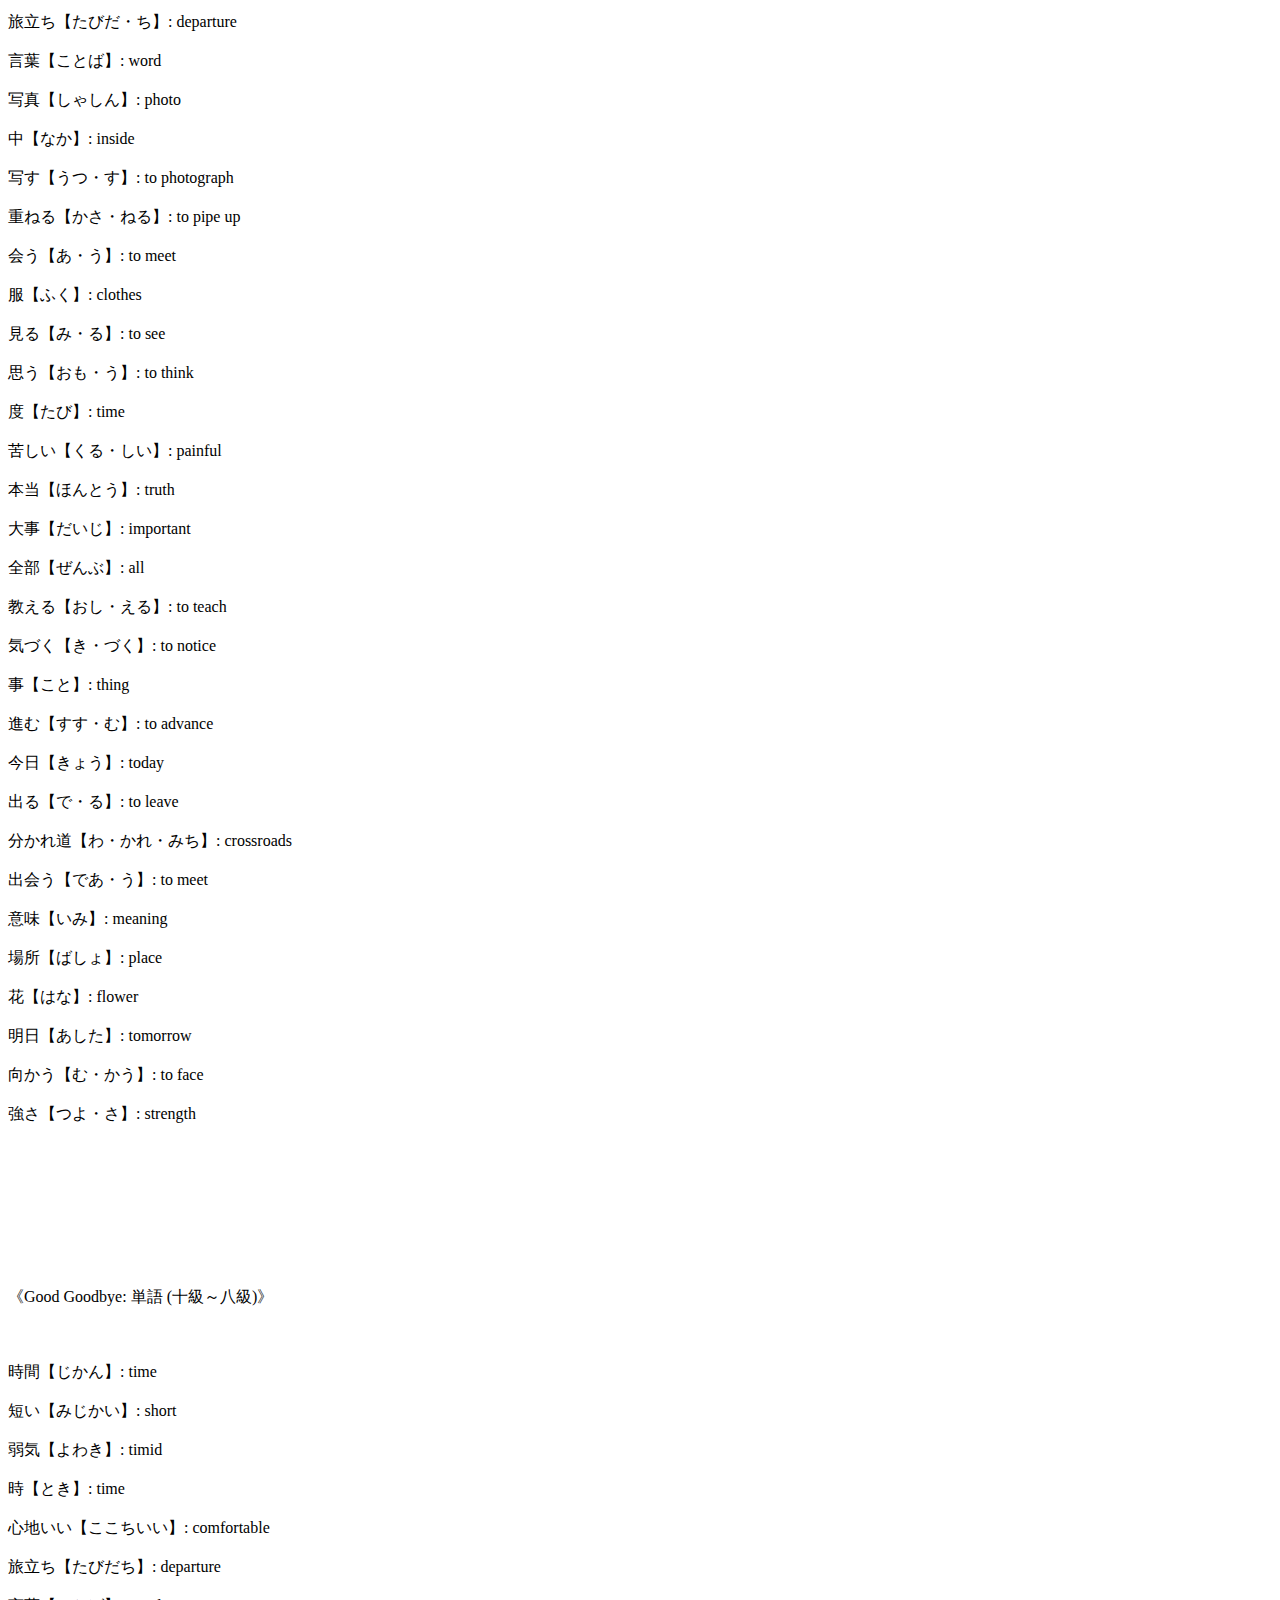
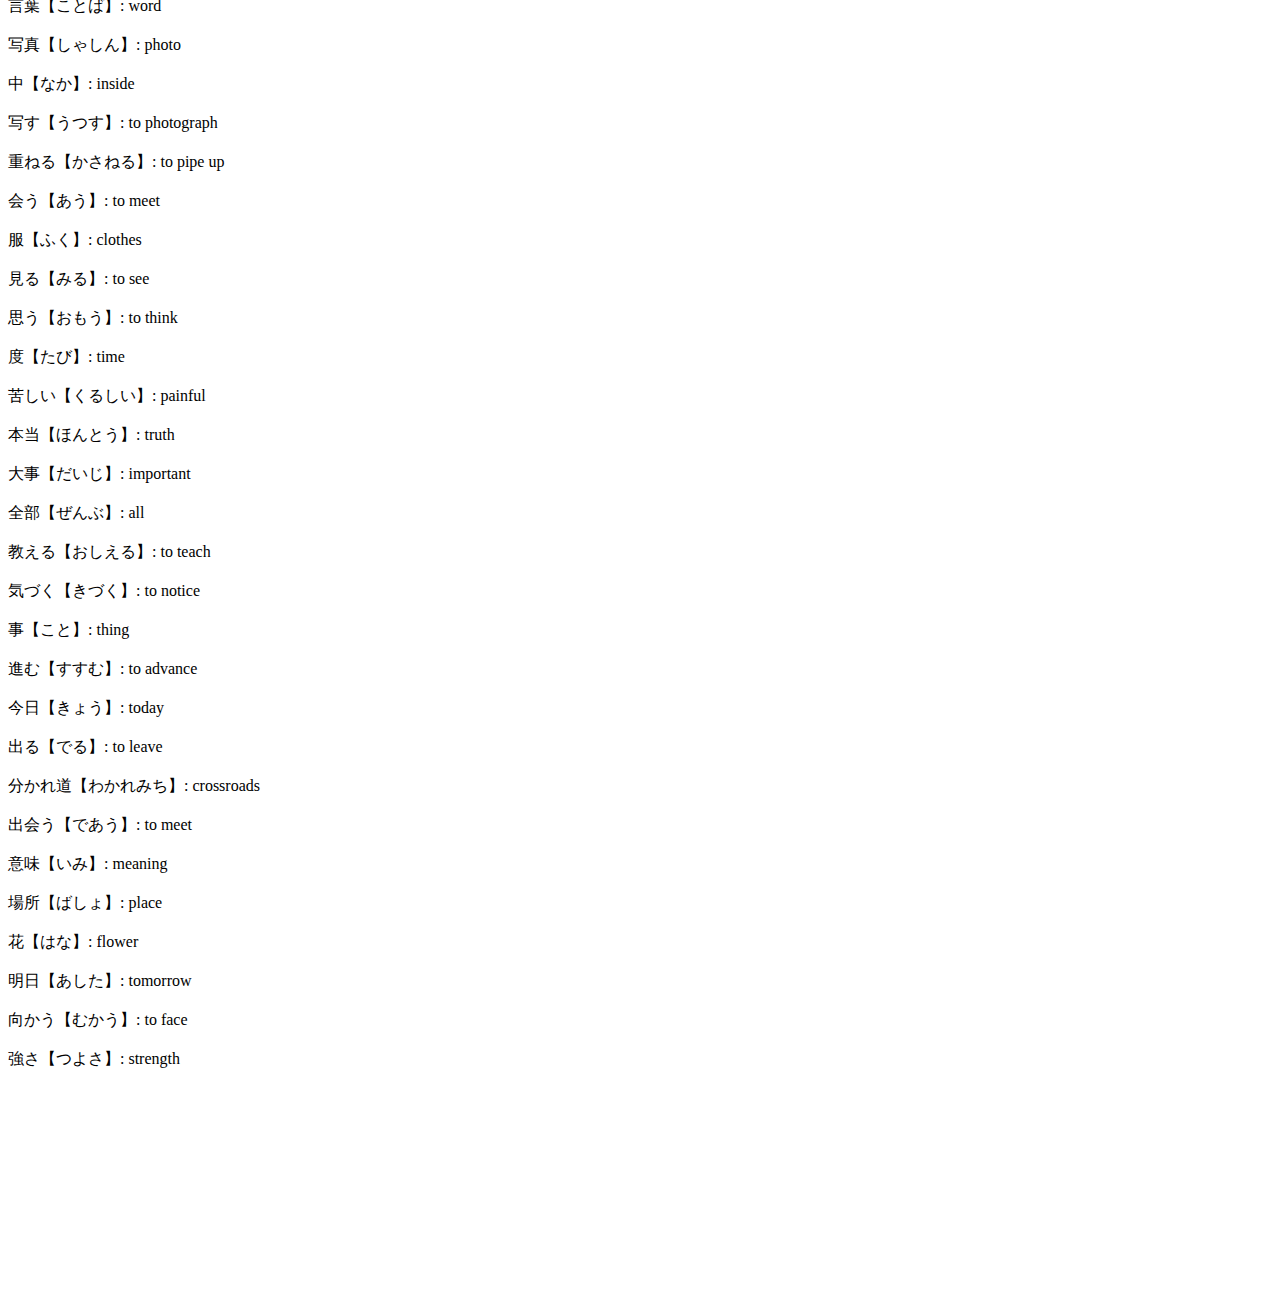
<file: kashi/Good_Goodbye.html>
<html lang="ja">
Good Goodbye<br><br>
<br><br>
<ruby>過<rt>す</rt></ruby>ごした時間は短いけど<br><br>
<ruby>涙<rt>なみだ</rt></ruby>で<ruby>忘<rt>わす</rt></ruby>れたりしないから<br><br>
Every day, every night, every time<br><br>
<ruby>笑<rt>わら</rt></ruby>わせてくれた<br><br>
You know?<br><br>
<br><br>
なんかちょうどいい<br><br>
<ruby>脱力感<rt>だつりょくかん</rt></ruby>があって<br><br>
弱気な時は<br><br>
そのくらいがちょうどいい<br><br>
みんなそんな<br><br>
<ruby>困難<rt>こんなん</rt></ruby>してるわけじゃない<br><br>
It's just simple!<br><br>
<br><br>
心地いい メロディーが<br><br>
いま <ruby>背中<rt>せなか</rt></ruby><ruby>押<rt>お</rt></ruby>してる<br><br>
<br><br>
旅立ちの言葉 Goodbye<br><br>
<ruby>色褪<rt>いろあ</rt></ruby>せたりしない Good day<br><br>
写真の中に写し出せなかったもの Ah<br><br>
<br><br>
なんども重ねた Goodbye<br><br>
<ruby>宝物<rt>たからもの</rt></ruby>に<ruby>変<rt>か</rt></ruby>わった Memory<br><br>
タイムマシーンが<br><br>
できたら会いにいくからね<br><br>
<br><br>
その日まで Goodbye<br><br>
I say goodbye<br><br>
<br><br>
Yeah! もしまた会う時は<br><br>
お<ruby>互<rt>たが</rt></ruby>いに<ruby>変<rt>か</rt></ruby>わって<br><br>
<ruby>変<rt>へん</rt></ruby>な服とかメガネしてたりするの<br><br>
見たい<ruby>未来<rt>みらい</rt></ruby><br><br>
思い<ruby>浮<rt>う</rt></ruby>かべる度<br><br>
<ruby>胸<rt>むね</rt></ruby>が苦しいよ<br><br>
<ruby>寂<rt>さび</rt></ruby>しい song <ruby>別<rt>わか</rt></ruby>れの letterだって<br><br>
<br><br>
本当は<ruby>嫌<rt>いや</rt></ruby>だよ Goodbye<br><br>
<ruby>綺麗<rt>きれい</rt></ruby>なままの Last good day<br><br>
大事なことは全部教えてくれたから<br><br>
<br><br>
ありがとう だけど Goodbye<br><br>
<ruby>忘<rt>わす</rt></ruby>れない この Last memory<br><br>
会えなくなって<br><br>
気づく事もあるでしょ<br><br>
でも 進まなきゃ Goodbye<br><br>
<br><br>
今日このドアを出たら<br><br>
もう分かれ道だけど<br><br>
出会えたその意味を I know<br><br>
<br><br>
ひび<ruby>割<rt>わ</rt></ruby>れた場所に<ruby>咲<rt>さ</rt></ruby>いた<br><br>
タンポポの花みたいな<br><br>
明日に向かう<br><br>
強さをみせてくれた<br><br>
<br><br>
旅立ちの言葉 Goodbye<br><br>
<ruby>色褪<rt>いろあ</rt></ruby>せたりしない Good day<br><br>
写真の中に<br><br>
写し出せなかったもの Ah<br><br>
<br><br>
なんども重ねた Goodbye<br><br>
<ruby>宝物<rt>たからもの</rt></ruby>に<ruby>変<rt>か</rt></ruby>わった Memory<br><br>
タイムマシーンが<br><br>
できたら会いにいくからね<br><br>
その日まで Goodbye<br><br>
<br><br>
<br><br>
<br><br>
<br><br>
<br><br>
<br><br>
《Good Goodbye: 単語 (十級～八級)》<br><br>
<br><br>
時間【じかん】: time<br><br>
短い【みじか・い】: short<br><br>
弱気【よわき】: timid<br><br>
時【とき】: time<br><br>
心地いい【ここち・いい】: comfortable<br><br>
旅立ち【たびだ・ち】: departure<br><br>
言葉【ことば】: word<br><br>
写真【しゃしん】: photo<br><br>
中【なか】: inside<br><br>
写す【うつ・す】: to photograph<br><br>
重ねる【かさ・ねる】: to pipe up<br><br>
会う【あ・う】: to meet<br><br>
服【ふく】: clothes<br><br>
見る【み・る】: to see<br><br>
思う【おも・う】: to think<br><br>
度【たび】: time<br><br>
苦しい【くる・しい】: painful<br><br>
本当【ほんとう】: truth<br><br>
大事【だいじ】: important<br><br>
全部【ぜんぶ】: all<br><br>
教える【おし・える】: to teach<br><br>
気づく【き・づく】: to notice<br><br>
事【こと】: thing<br><br>
進む【すす・む】: to advance<br><br>
今日【きょう】: today<br><br>
出る【で・る】: to leave<br><br>
分かれ道【わ・かれ・みち】: crossroads<br><br>
出会う【であ・う】: to meet<br><br>
意味【いみ】: meaning<br><br>
場所【ばしょ】: place<br><br>
花【はな】: flower<br><br>
明日【あした】: tomorrow<br><br>
向かう【む・かう】: to face<br><br>
強さ【つよ・さ】: strength<br><br>
<br><br>
<br><br>
<br><br>
<br><br>
《Good Goodbye: 単語 (十級～八級)》<br><br>
<br><br>
時間【じかん】: time<br><br>
短い【みじかい】: short<br><br>
弱気【よわき】: timid<br><br>
時【とき】: time<br><br>
心地いい【ここちいい】: comfortable<br><br>
旅立ち【たびだち】: departure<br><br>
言葉【ことば】: word<br><br>
写真【しゃしん】: photo<br><br>
中【なか】: inside<br><br>
写す【うつす】: to photograph<br><br>
重ねる【かさねる】: to pipe up<br><br>
会う【あう】: to meet<br><br>
服【ふく】: clothes<br><br>
見る【みる】: to see<br><br>
思う【おもう】: to think<br><br>
度【たび】: time<br><br>
苦しい【くるしい】: painful<br><br>
本当【ほんとう】: truth<br><br>
大事【だいじ】: important<br><br>
全部【ぜんぶ】: all<br><br>
教える【おしえる】: to teach<br><br>
気づく【きづく】: to notice<br><br>
事【こと】: thing<br><br>
進む【すすむ】: to advance<br><br>
今日【きょう】: today<br><br>
出る【でる】: to leave<br><br>
分かれ道【わかれみち】: crossroads<br><br>
出会う【であう】: to meet<br><br>
意味【いみ】: meaning<br><br>
場所【ばしょ】: place<br><br>
花【はな】: flower<br><br>
明日【あした】: tomorrow<br><br>
向かう【むかう】: to face<br><br>
強さ【つよさ】: strength<br><br>
<br><br>
<br><br>
<br><br>
<br><br>
<br><br>
<br><br>
</html>
</file>
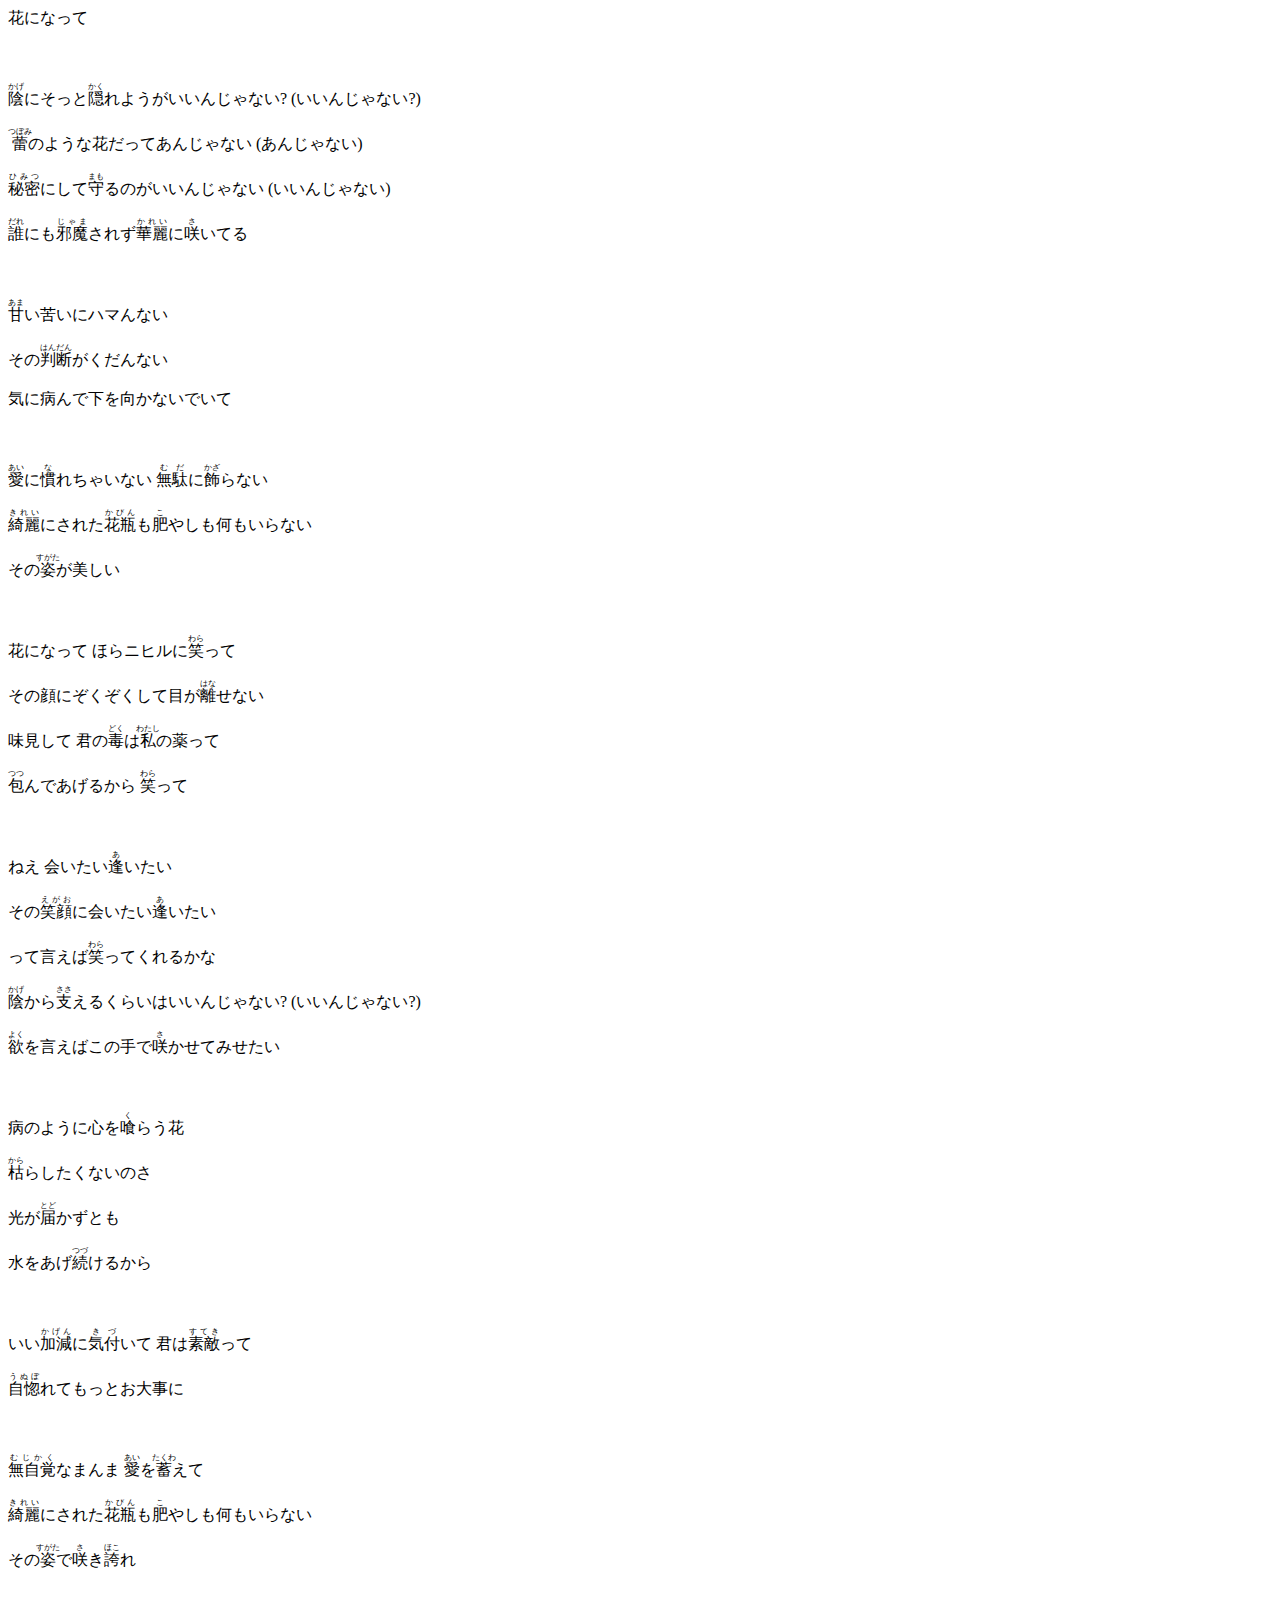
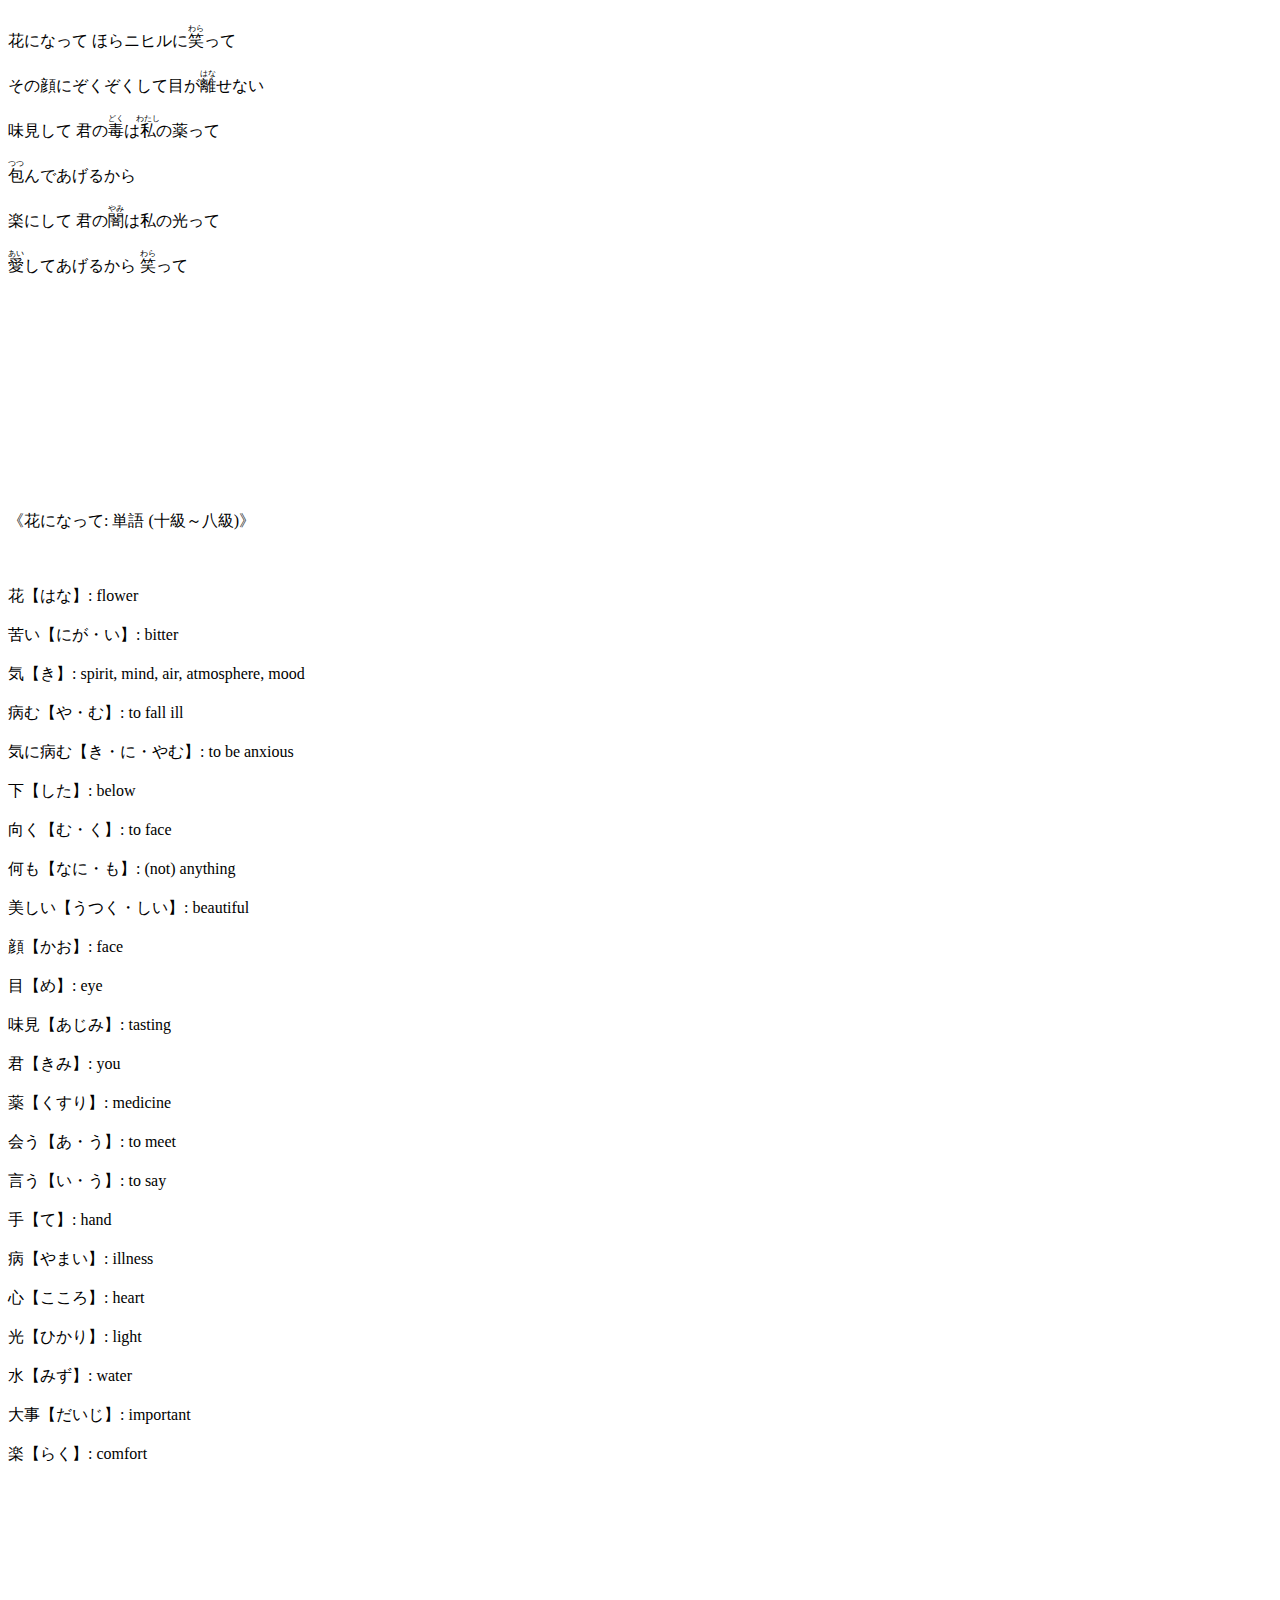
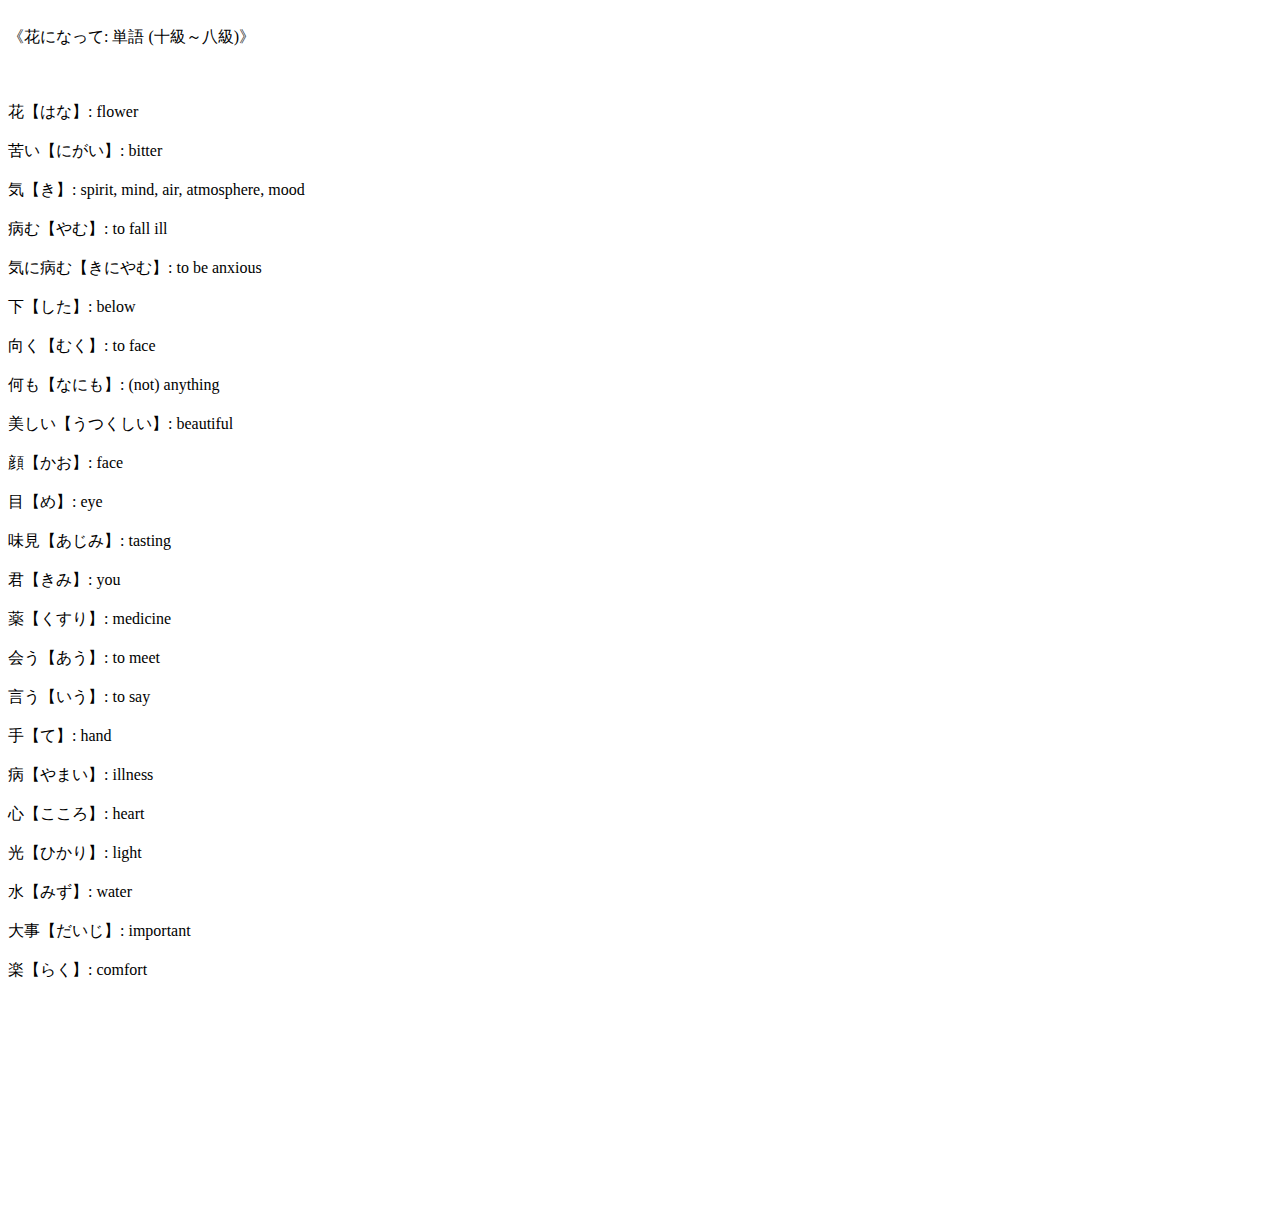
<file: kashi/hana_ni_natte.html>
<html lang="ja">
花になって<br><br>
<br><br>
<ruby>陰<rt>かげ</rt></ruby>にそっと<ruby>隠<rt>かく</rt></ruby>れようがいいんじゃない? (いいんじゃない?)<br><br>
<ruby>蕾<rt>つぼみ</rt></ruby>のような花だってあんじゃない (あんじゃない)<br><br>
<ruby>秘密<rt>ひみつ</rt></ruby>にして<ruby>守<rt>まも</rt></ruby>るのがいいんじゃない (いいんじゃない)<br><br>
<ruby>誰<rt>だれ</rt></ruby>にも<ruby>邪魔<rt>じゃま</rt></ruby>されず<ruby>華麗<rt>かれい</rt></ruby>に<ruby>咲<rt>さ</rt></ruby>いてる<br><br>
<br><br>
<ruby>甘<rt>あま</rt></ruby>い苦いにハマんない<br><br>
その<ruby>判断<rt>はんだん</rt></ruby>がくだんない<br><br>
気に病んで下を向かないでいて<br><br>
<br><br>
<ruby>愛<rt>あい</rt></ruby>に<ruby>慣<rt>な</rt></ruby>れちゃいない <ruby>無駄<rt>むだ</rt></ruby>に<ruby>飾<rt>かざ</rt></ruby>らない<br><br>
<ruby>綺麗<rt>きれい</rt></ruby>にされた<ruby>花瓶<rt>かびん</rt></ruby>も<ruby>肥<rt>こ</rt></ruby>やしも何もいらない<br><br>
その<ruby>姿<rt>すがた</rt></ruby>が美しい<br><br>
<br><br>
花になって ほらニヒルに<ruby>笑<rt>わら</rt></ruby>って<br><br>
その顔にぞくぞくして目が<ruby>離<rt>はな</rt></ruby>せない<br><br>
味見して 君の<ruby>毒<rt>どく</rt></ruby>は<ruby>私<rt>わたし</rt></ruby>の薬って<br><br>
<ruby>包<rt>つつ</rt></ruby>んであげるから <ruby>笑<rt>わら</rt></ruby>って<br><br>
<br><br>
ねえ 会いたい<ruby>逢<rt>あ</rt></ruby>いたい<br><br>
その<ruby>笑顔<rt>えがお</rt></ruby>に会いたい<ruby>逢<rt>あ</rt></ruby>いたい<br><br>
って言えば<ruby>笑<rt>わら</rt></ruby>ってくれるかな<br><br>
<ruby>陰<rt>かげ</rt></ruby>から<ruby>支<rt>ささ</rt></ruby>えるくらいはいいんじゃない? (いいんじゃない?)<br><br>
<ruby>欲<rt>よく</rt></ruby>を言えばこの手で<ruby>咲<rt>さ</rt></ruby>かせてみせたい<br><br>
<br><br>
病のように心を<ruby>喰<rt>く</rt></ruby>らう花<br><br>
<ruby>枯<rt>から</rt></ruby>らしたくないのさ<br><br>
光が<ruby>届<rt>とど</rt></ruby>かずとも<br><br>
水をあげ<ruby>続<rt>つづ</rt></ruby>けるから<br><br>
<br><br>
いい<ruby>加減<rt>かげん</rt></ruby>に<ruby>気付<rt>きづ</rt></ruby>いて 君は<ruby>素敵<rt>すてき</rt></ruby>って<br><br>
<ruby>自惚<rt>うぬぼ</rt></ruby>れてもっとお大事に<br><br>
<br><br>
<ruby>無自覚<rt>むじかく</rt></ruby>なまんま <ruby>愛<rt>あい</rt></ruby>を<ruby>蓄<rt>たくわ</rt></ruby>えて<br><br>
<ruby>綺麗<rt>きれい</rt></ruby>にされた<ruby>花瓶<rt>かびん</rt></ruby>も<ruby>肥<rt>こ</rt></ruby>やしも何もいらない<br><br>
その<ruby>姿<rt>すがた</rt></ruby>で<ruby>咲<rt>さ</rt></ruby>き<ruby>誇<rt>ほこ</rt></ruby>れ<br><br>
<br><br>
花になって ほらニヒルに<ruby>笑<rt>わら</rt></ruby>って<br><br>
その顔にぞくぞくして目が<ruby>離<rt>はな</rt></ruby>せない<br><br>
味見して 君の<ruby>毒<rt>どく</rt></ruby>は<ruby>私<rt>わたし</rt></ruby>の薬って<br><br>
<ruby>包<rt>つつ</rt></ruby>んであげるから<br><br>
楽にして 君の<ruby>闇<rt>やみ</rt></ruby>は<ruby>私<rt></rt></ruby>の光って<br><br>
<ruby>愛<rt>あい</rt></ruby>してあげるから <ruby>笑<rt>わら</rt></ruby>って<br><br>
<br><br>
<br><br>
<br><br>
<br><br>
<br><br>
<br><br>
《花になって: 単語 (十級～八級)》<br><br>
<br><br>
花【はな】: flower<br><br>
苦い【にが・い】: bitter<br><br>
気【き】: spirit, mind, air, atmosphere, mood<br><br>
病む【や・む】: to fall ill<br><br>
気に病む【き・に・やむ】: to be anxious<br><br>
下【した】: below<br><br>
向く【む・く】: to face<br><br>
何も【なに・も】: (not) anything<br><br>
美しい【うつく・しい】: beautiful<br><br>
顔【かお】: face<br><br>
目【め】: eye<br><br>
味見【あじみ】: tasting<br><br>
君【きみ】: you<br><br>
薬【くすり】: medicine<br><br>
会う【あ・う】: to meet<br><br>
言う【い・う】: to say<br><br>
手【て】: hand<br><br>
病【やまい】: illness<br><br>
心【こころ】: heart<br><br>
光【ひかり】: light<br><br>
水【みず】: water<br><br>
大事【だいじ】: important<br><br>
楽【らく】: comfort<br><br>
<br><br>
<br><br>
<br><br>
<br><br>
《花になって: 単語 (十級～八級)》<br><br>
<br><br>
花【はな】: flower<br><br>
苦い【にがい】: bitter<br><br>
気【き】: spirit, mind, air, atmosphere, mood<br><br>
病む【やむ】: to fall ill<br><br>
気に病む【きにやむ】: to be anxious<br><br>
下【した】: below<br><br>
向く【むく】: to face<br><br>
何も【なにも】: (not) anything<br><br>
美しい【うつくしい】: beautiful<br><br>
顔【かお】: face<br><br>
目【め】: eye<br><br>
味見【あじみ】: tasting<br><br>
君【きみ】: you<br><br>
薬【くすり】: medicine<br><br>
会う【あう】: to meet<br><br>
言う【いう】: to say<br><br>
手【て】: hand<br><br>
病【やまい】: illness<br><br>
心【こころ】: heart<br><br>
光【ひかり】: light<br><br>
水【みず】: water<br><br>
大事【だいじ】: important<br><br>
楽【らく】: comfort<br><br>
<br><br>
<br><br>
<br><br>
<br><br>
<br><br>
<br><br>
</html>
</file>
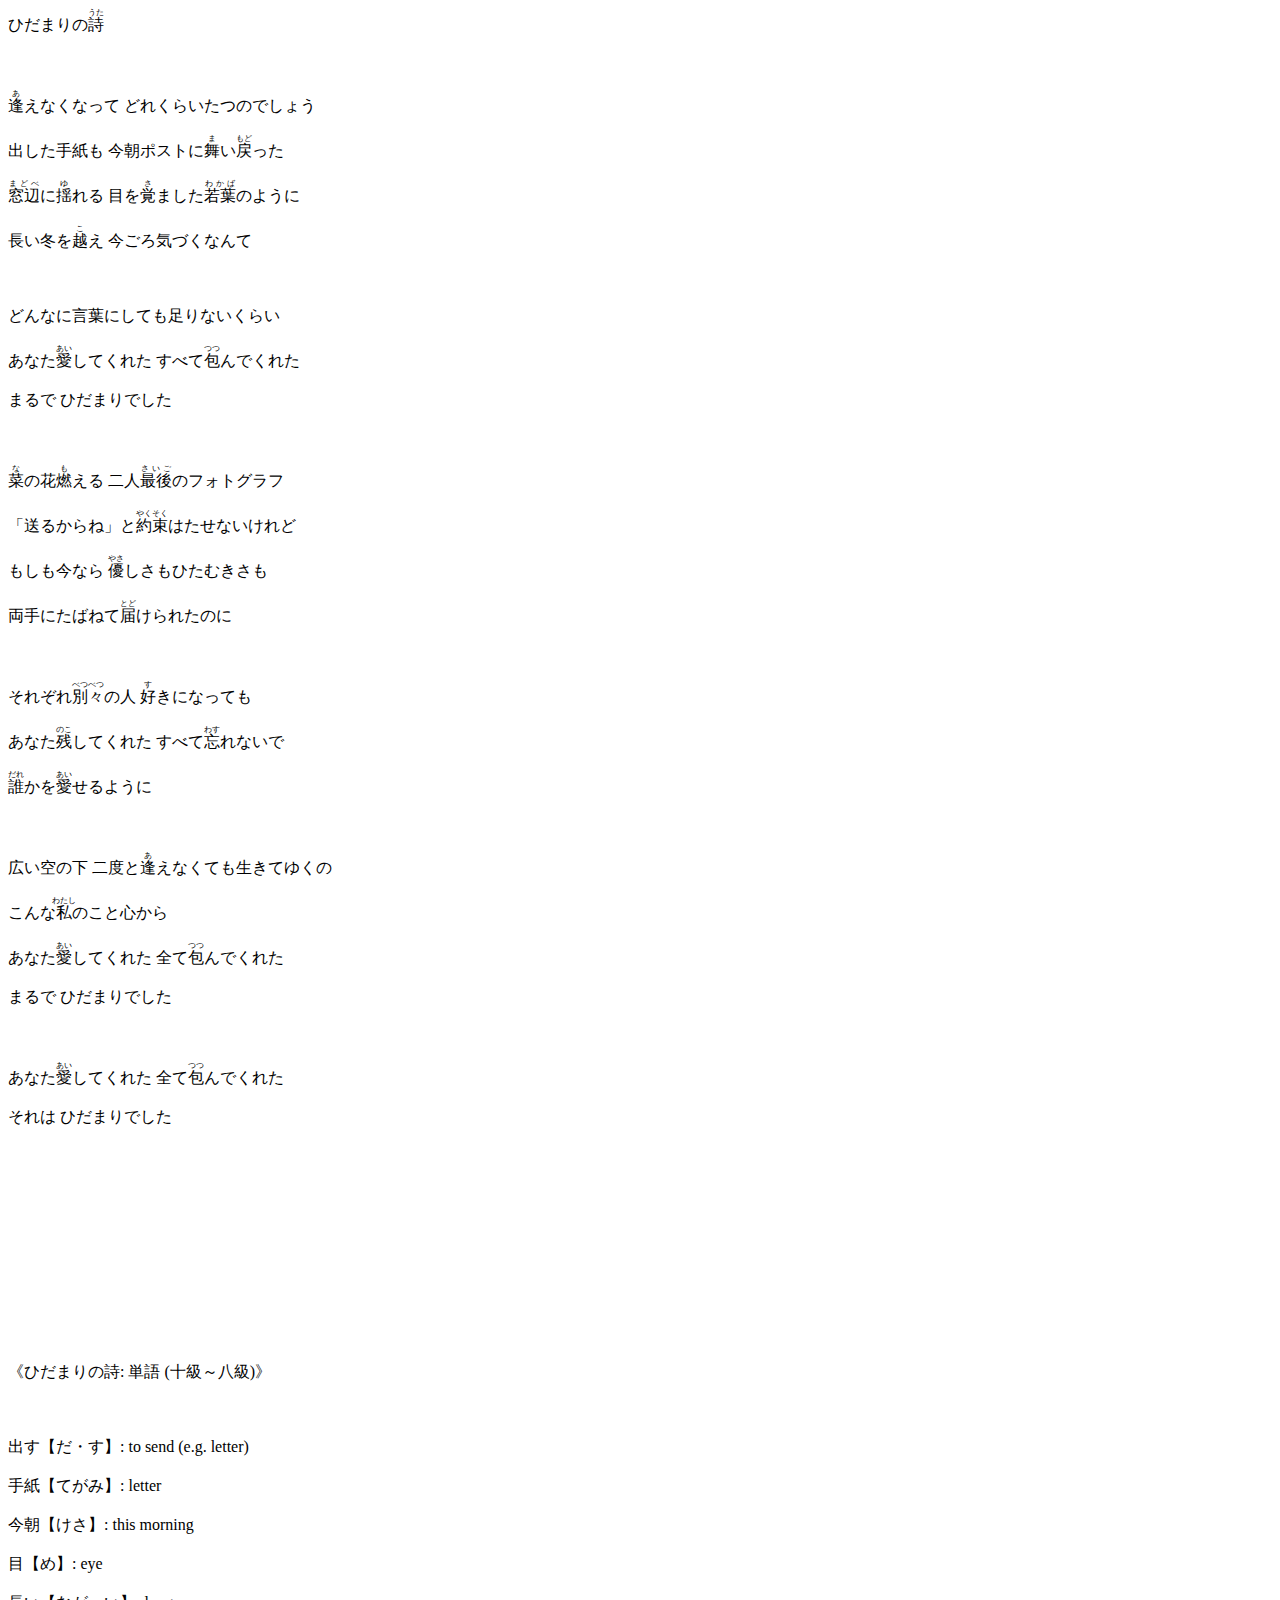
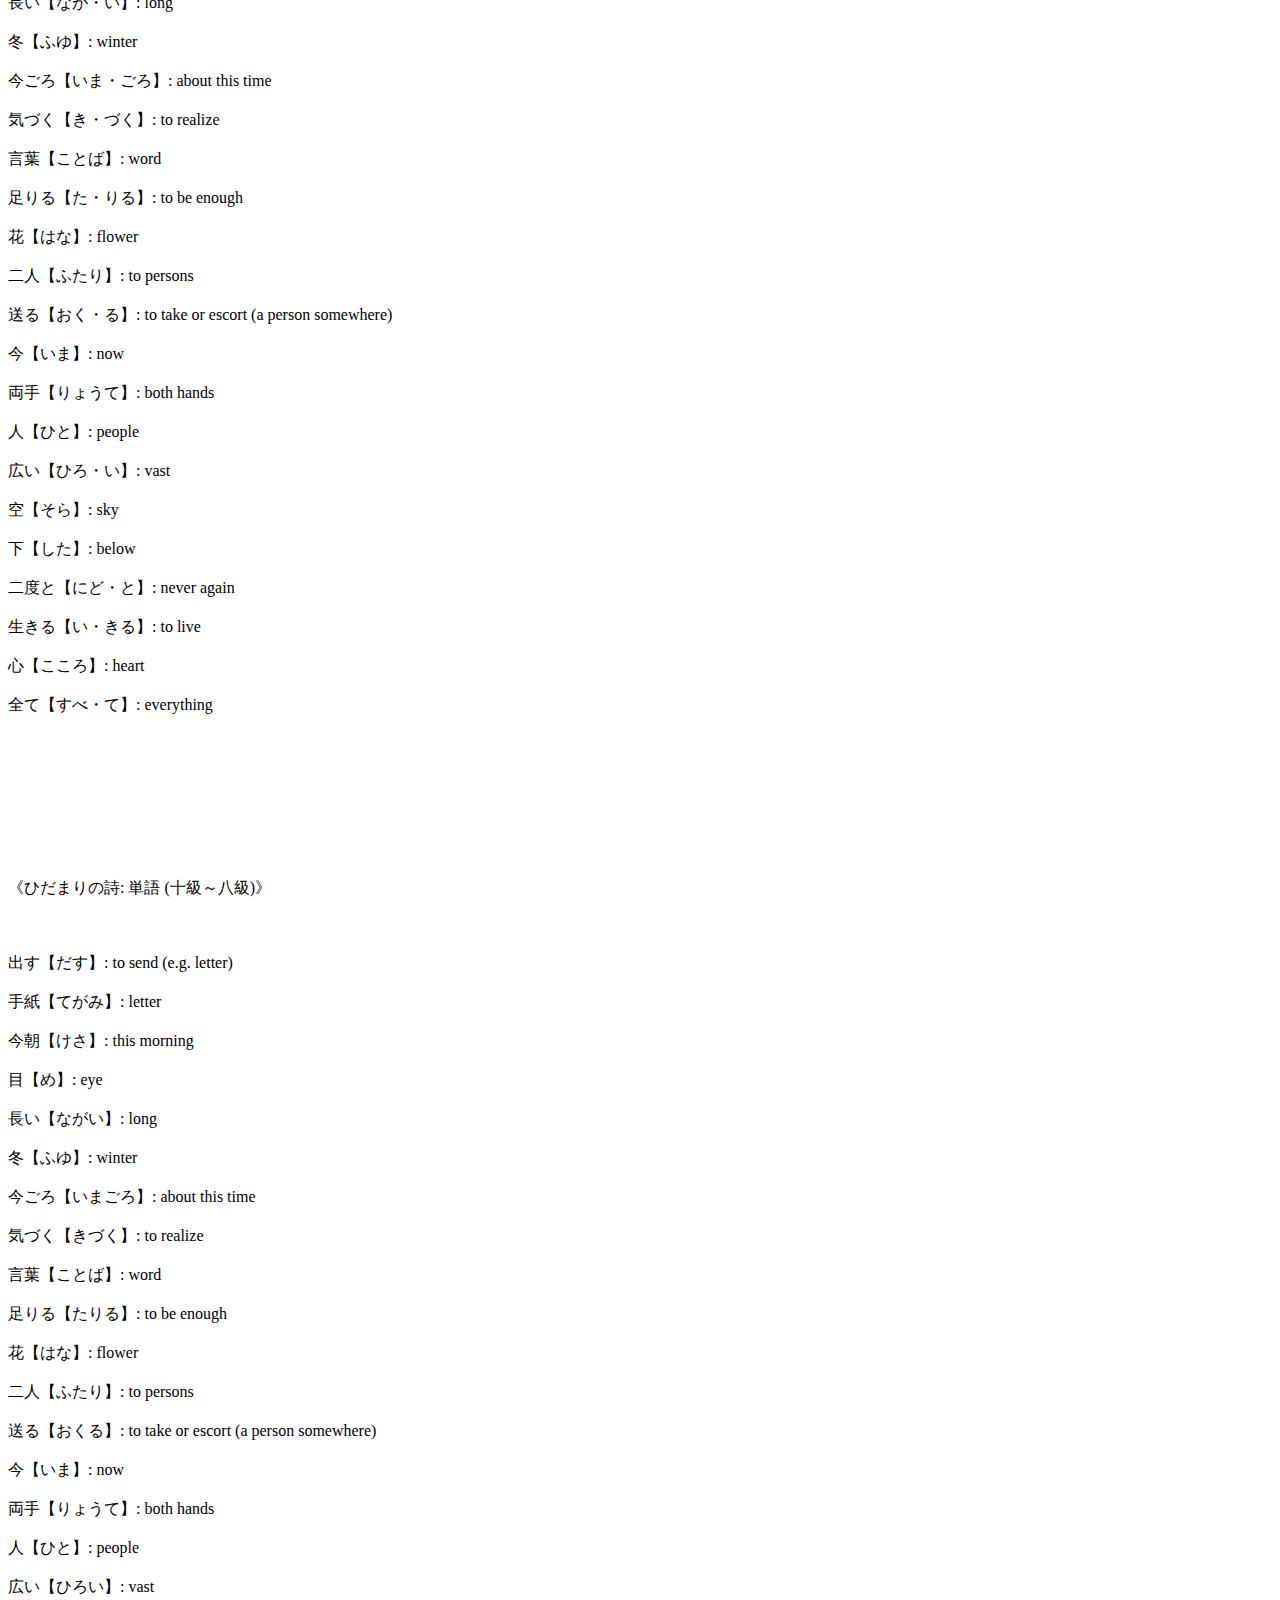
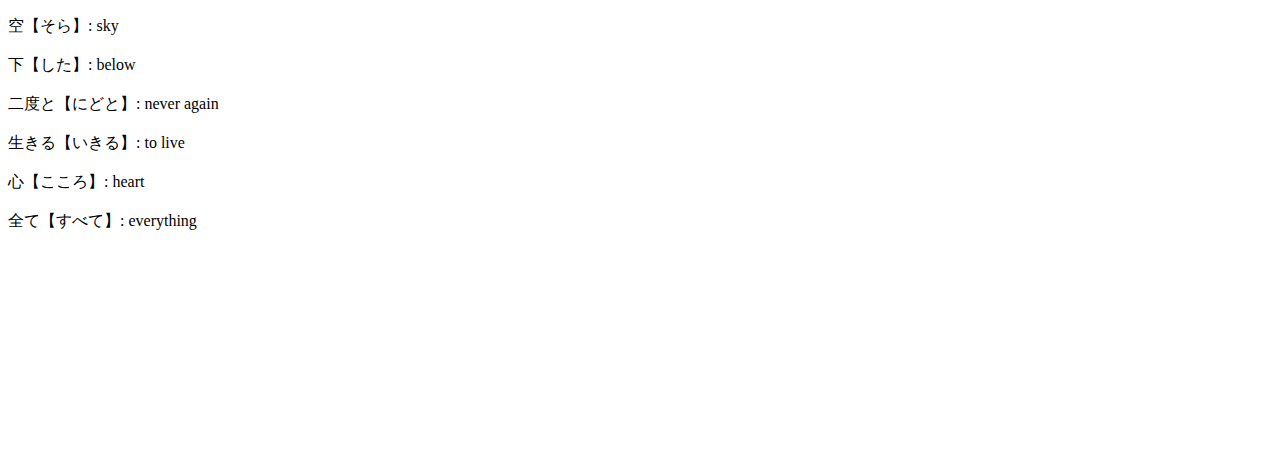
<file: kashi/hidamari_no_uta.html>
<html lang=jp>
ひだまりの<ruby>詩<rt>うた</rt></ruby><br><br>
<br><br>
<ruby>逢<rt>あ</rt></ruby>えなくなって どれくらいたつのでしょう<br><br>
出した手紙も 今朝ポストに<ruby>舞<rt>ま</rt></ruby>い<ruby>戻<rt>もど</rt></ruby>った<br><br>
<ruby>窓辺<rt>まどべ</rt></ruby>に<ruby>揺<rt>ゆ</rt></ruby>れる 目を<ruby>覚<rt>さ</rt></ruby>ました<ruby>若葉<rt>わかば</rt></ruby>のように<br><br>
長い冬を<ruby>越<rt>こ</rt></ruby>え 今ごろ気づくなんて<br><br>
<br><br>
どんなに言葉にしても足りないくらい<br><br>
あなた<ruby>愛<rt>あい</rt></ruby>してくれた すべて<ruby>包<rt>つつ</rt></ruby>んでくれた<br><br>
まるで ひだまりでした<br><br>
<br><br>
<ruby>菜<rt>な</rt></ruby>の花<ruby>燃<rt>も</rt></ruby>える 二人<ruby>最後<rt>さいご</rt></ruby>のフォトグラフ<br><br>
「送るからね」と<ruby>約束<rt>やくそく</rt></ruby>はたせないけれど<br><br>
もしも今なら <ruby>優<rt>やさ</rt></ruby>しさもひたむきさも<br><br>
両手にたばねて<ruby>届<rt>とど</rt></ruby>けられたのに<br><br>
<br><br>
それぞれ<ruby>別々<rt>べつべつ</rt></ruby>の人 <ruby>好<rt>す</rt></ruby>きになっても<br><br>
あなた<ruby>残<rt>のこ</rt></ruby>してくれた すべて<ruby>忘<rt>わす</rt></ruby>れないで<br><br>
<ruby>誰<rt>だれ</rt></ruby>かを<ruby>愛<rt>あい</rt></ruby>せるように<br><br>
<br><br>
広い空の下 二度と<ruby>逢<rt>あ</rt></ruby>えなくても生きてゆくの<br><br>
こんな<ruby>私<rt>わたし</rt></ruby>のこと心から<br><br>
あなた<ruby>愛<rt>あい</rt></ruby>してくれた 全て<ruby>包<rt>つつ</rt></ruby>んでくれた<br><br>
まるで ひだまりでした<br><br>
<br><br>
あなた<ruby>愛<rt>あい</rt></ruby>してくれた 全て<ruby>包<rt>つつ</rt></ruby>んでくれた<br><br>
それは ひだまりでした<br><br>
<br><br>
<br><br>
<br><br>
<br><br>
<br><br>
<br><br>
《ひだまりの詩: 単語 (十級～八級)》<br><br>
<br><br>
出す【だ・す】: to send (e.g. letter)<br><br>
手紙【てがみ】: letter<br><br>
今朝【けさ】: this morning<br><br>
目【め】: eye<br><br>
長い【なが・い】: long<br><br>
冬【ふゆ】: winter<br><br>
今ごろ【いま・ごろ】: about this time<br><br>
気づく【き・づく】: to realize<br><br>
言葉【ことば】: word<br><br>
足りる【た・りる】: to be enough<br><br>
花【はな】: flower<br><br>
二人【ふたり】: to persons<br><br>
送る【おく・る】: to take or escort (a person somewhere)<br><br>
今【いま】: now<br><br>
両手【りょうて】: both hands<br><br>
人【ひと】: people<br><br>
広い【ひろ・い】: vast<br><br>
空【そら】: sky<br><br>
下【した】: below<br><br>
二度と【にど・と】: never again<br><br>
生きる【い・きる】: to live<br><br>
心【こころ】: heart<br><br>
全て【すべ・て】: everything<br><br>
<br><br>
<br><br>
<br><br>
<br><br>
《ひだまりの詩: 単語 (十級～八級)》<br><br>
<br><br>
出す【だす】: to send (e.g. letter)<br><br>
手紙【てがみ】: letter<br><br>
今朝【けさ】: this morning<br><br>
目【め】: eye<br><br>
長い【ながい】: long<br><br>
冬【ふゆ】: winter<br><br>
今ごろ【いまごろ】: about this time<br><br>
気づく【きづく】: to realize<br><br>
言葉【ことば】: word<br><br>
足りる【たりる】: to be enough<br><br>
花【はな】: flower<br><br>
二人【ふたり】: to persons<br><br>
送る【おくる】: to take or escort (a person somewhere)<br><br>
今【いま】: now<br><br>
両手【りょうて】: both hands<br><br>
人【ひと】: people<br><br>
広い【ひろい】: vast<br><br>
空【そら】: sky<br><br>
下【した】: below<br><br>
二度と【にどと】: never again<br><br>
生きる【いきる】: to live<br><br>
心【こころ】: heart<br><br>
全て【すべて】: everything<br><br>
<br><br>
<br><br>
<br><br>
<br><br>
<br><br>
<br><br>
</html>
</file>
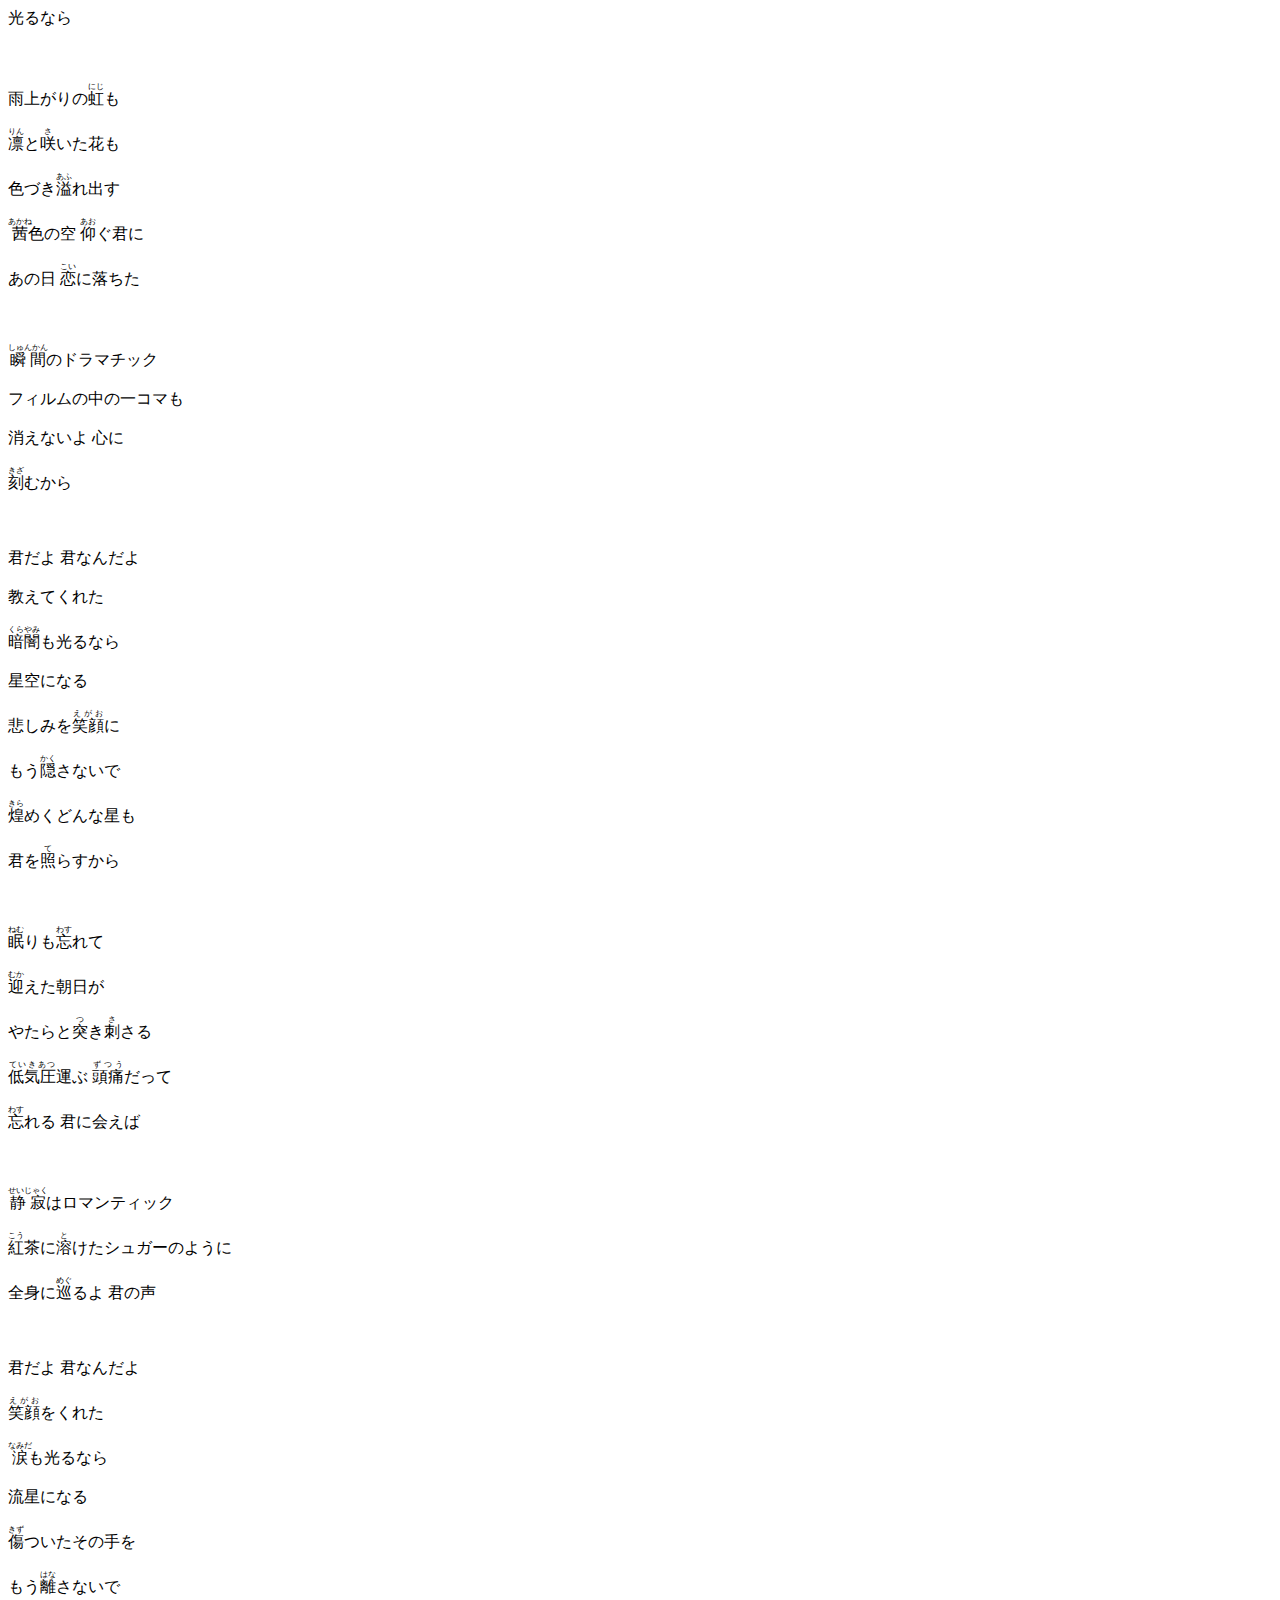
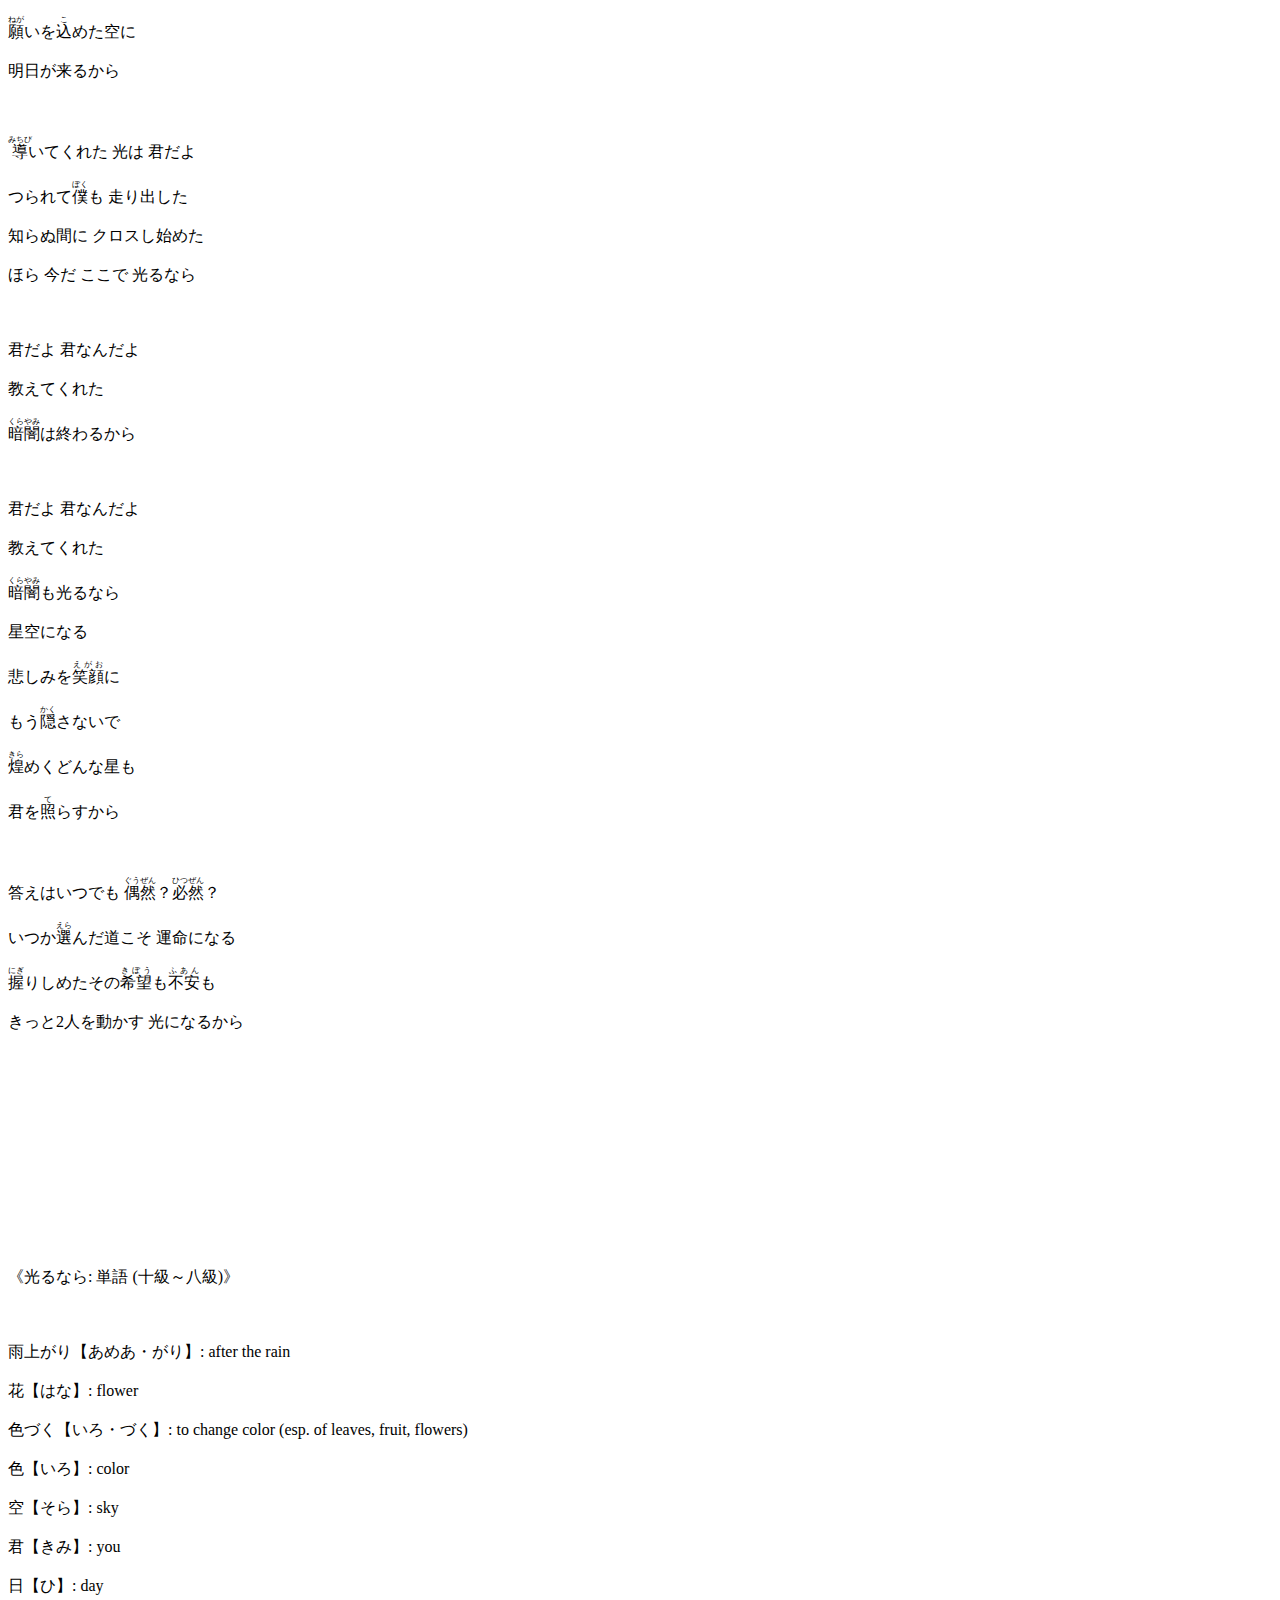
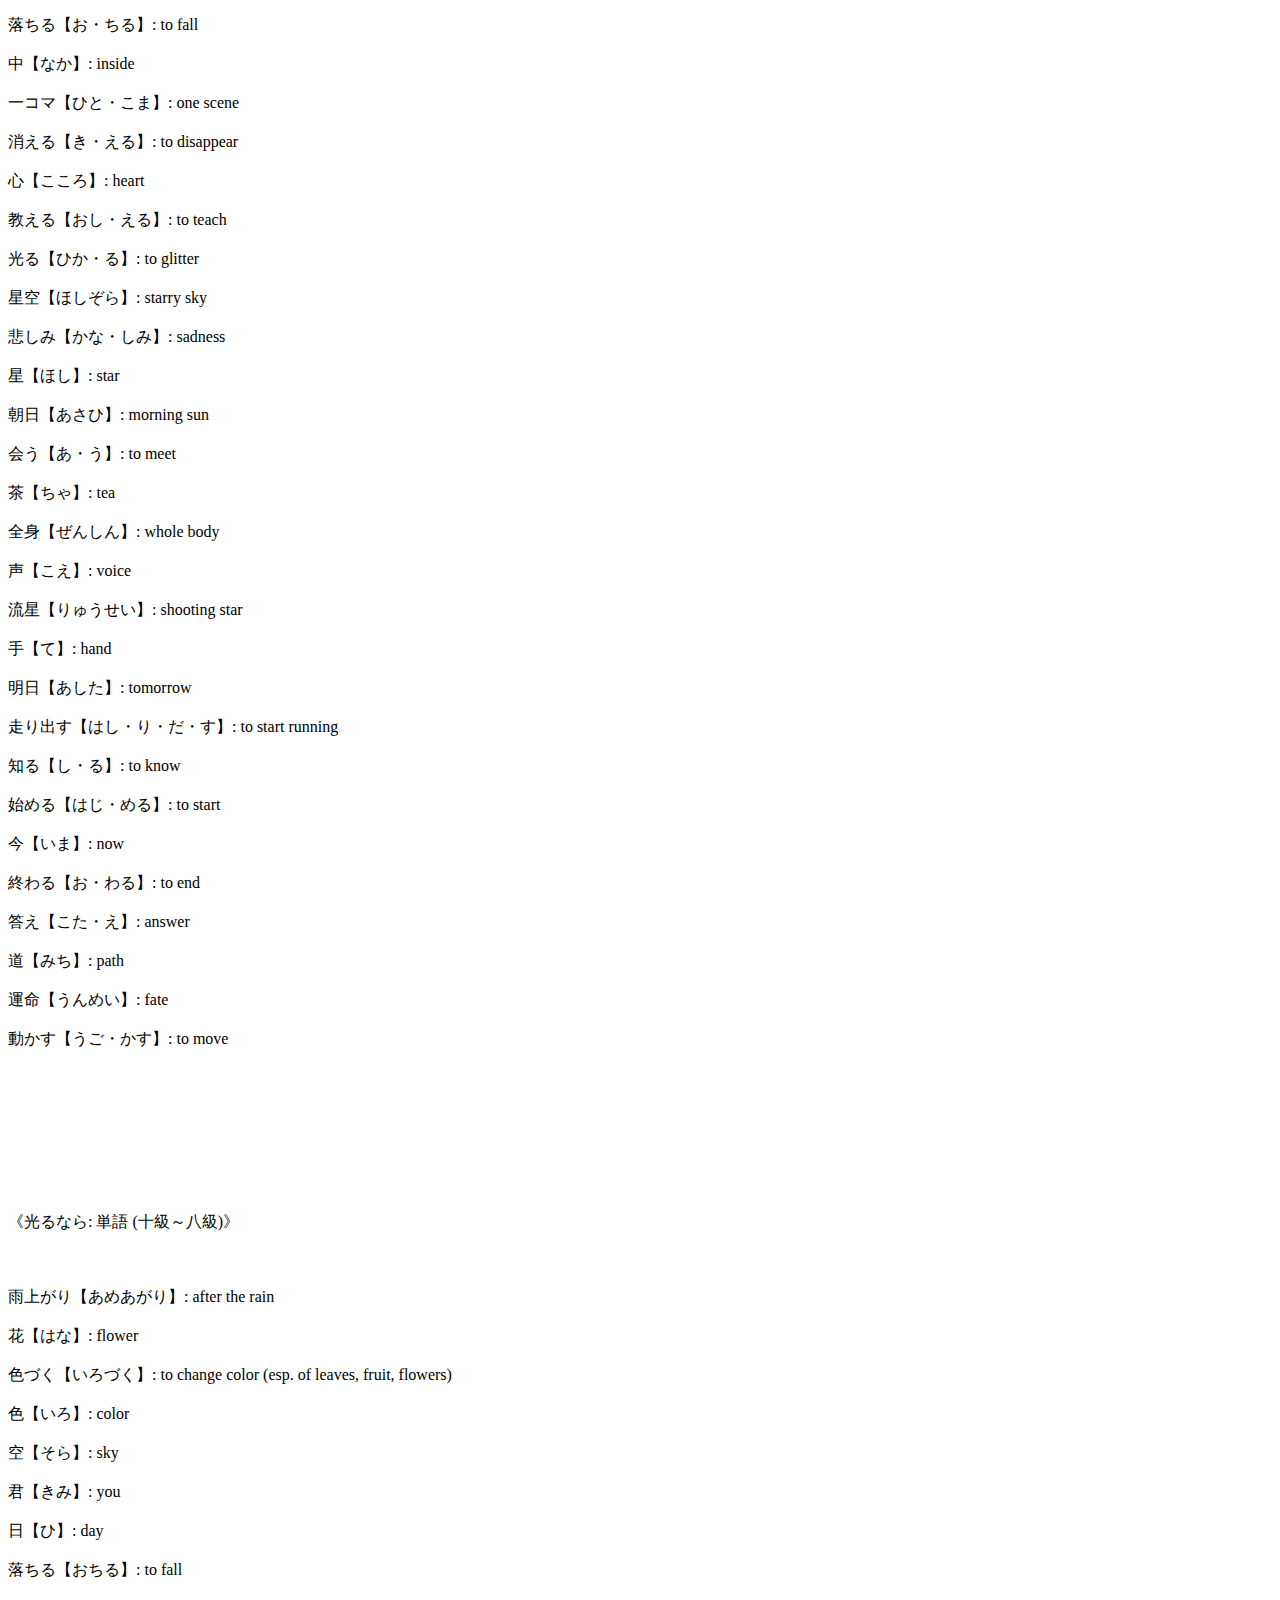
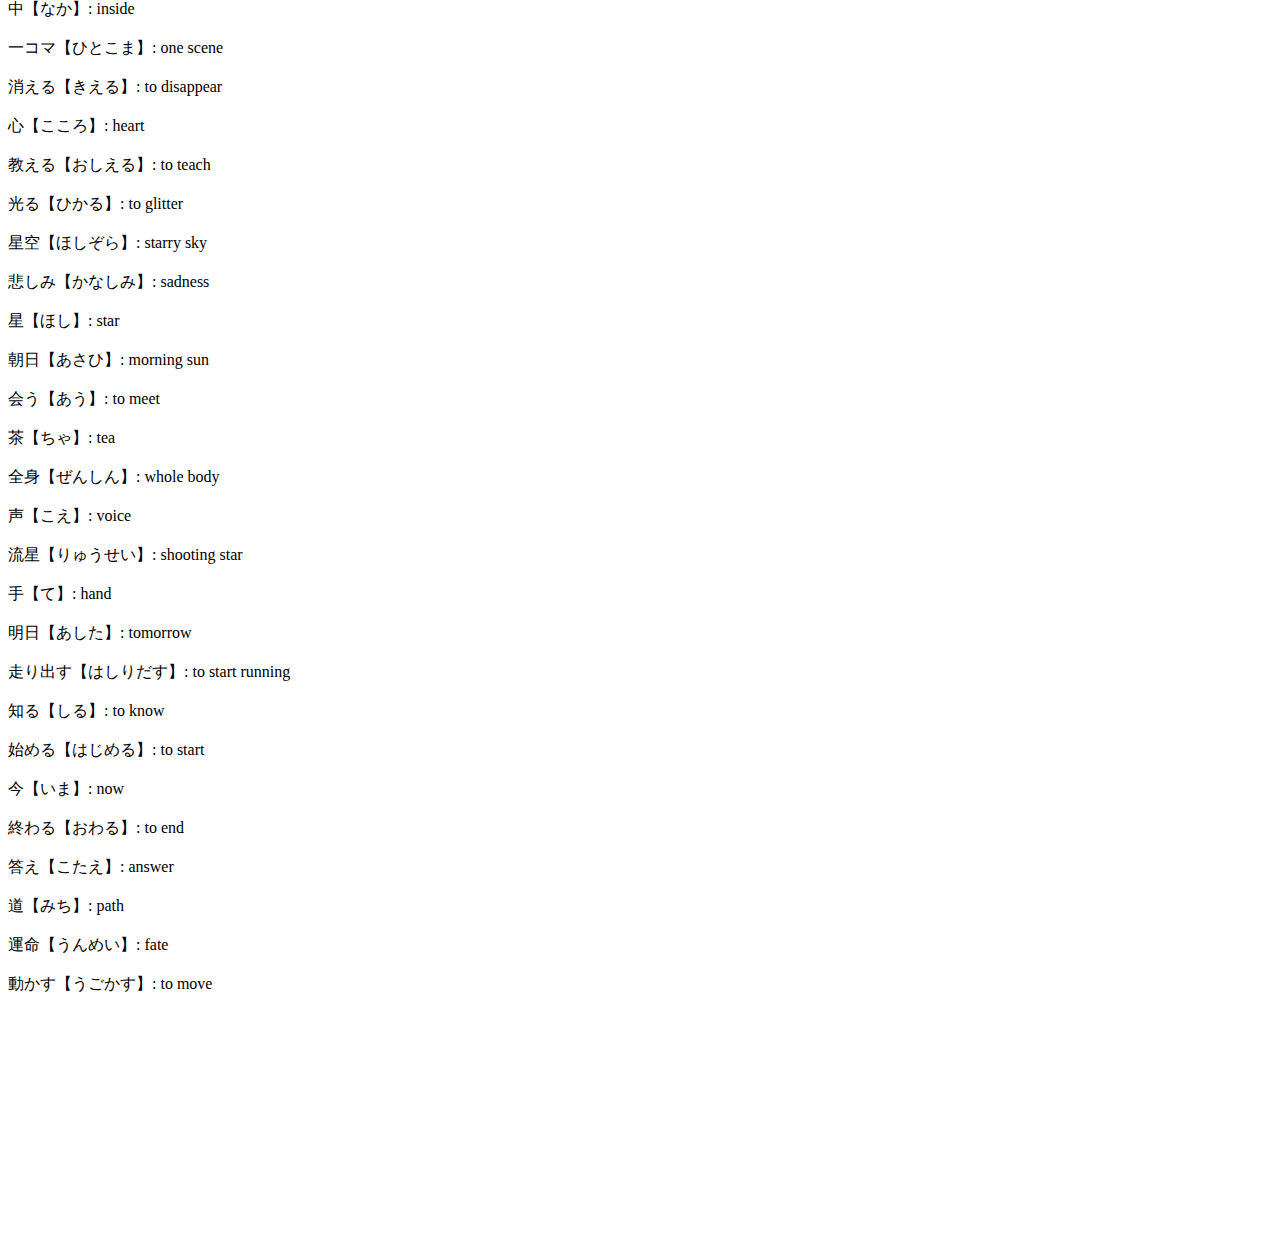
<file: kashi/hikaru_nara.html>
<html lang="ja">
光るなら<br><br>
<br><br>
雨上がりの<ruby>虹<rt>にじ</rt></ruby>も<br><br>
<ruby>凛<rt>りん</rt></ruby>と<ruby>咲<rt>さ</rt></ruby>いた花も<br><br>
色づき<ruby>溢<rt>あふ</rt></ruby>れ出す<br><br>
<ruby>茜<rt>あかね</rt></ruby>色の空 <ruby>仰<rt>あお</rt></ruby>ぐ君に<br><br>
あの日 <ruby>恋<rt>こい</rt></ruby>に落ちた<br><br>
<br><br>
<ruby>瞬間<rt>しゅんかん</rt></ruby>のドラマチック<br><br>
フィルムの中の一コマも<br><br>
消えないよ 心に<br><br>
<ruby>刻<rt>きざ</rt></ruby>むから<br><br>
<br><br>
君だよ 君なんだよ<br><br>
教えてくれた<br><br>
<ruby>暗闇<rt>くらやみ</rt></ruby>も光るなら<br><br>
星空になる<br><br>
悲しみを<ruby>笑顔<rt>えがお</rt></ruby>に<br><br>
もう<ruby>隠<rt>かく</rt></ruby>さないで<br><br>
<ruby>煌<rt>きら</rt></ruby>めくどんな星も<br><br>
君を<ruby>照<rt>て</rt></ruby>らすから<br><br>
<br><br>
<ruby>眠<rt>ねむ</rt></ruby>りも<ruby>忘<rt>わす</rt></ruby>れて<br><br>
<ruby>迎<rt>むか</rt></ruby>えた朝日が<br><br>
やたらと<ruby>突<rt>つ</rt></ruby>き<ruby>刺<rt>さ</rt></ruby>さる<br><br>
<ruby>低気圧<rt>ていきあつ</rt></ruby>運ぶ <ruby>頭痛<rt>ずつう</rt></ruby>だって<br><br>
<ruby>忘<rt>わす</rt></ruby>れる 君に会えば<br><br>
<br><br>
<ruby>静寂<rt>せいじゃく</rt></ruby>はロマンティック<br><br>
<ruby>紅<rt>こう</rt></ruby>茶に<ruby>溶<rt>と</rt></ruby>けたシュガーのように<br><br>
全身に<ruby>巡<rt>めぐ</rt></ruby>るよ 君の声<br><br>
<br><br>
君だよ 君なんだよ<br><br>
<ruby>笑顔<rt>えがお</rt></ruby>をくれた<br><br>
<ruby>涙<rt>なみだ</rt></ruby>も光るなら<br><br>
流星になる<br><br>
<ruby>傷<rt>きず</rt></ruby>ついたその手を<br><br>
もう<ruby>離<rt>はな</rt></ruby>さないで<br><br>
<ruby>願<rt>ねが</rt></ruby>いを<ruby>込<rt>こ</rt></ruby>めた空に<br><br>
明日が来るから<br><br>
<br><br>
<ruby>導<rt>みちび</rt></ruby>いてくれた 光は 君だよ<br><br>
つられて<ruby>僕<rt>ぼく</rt></ruby>も 走り出した<br><br>
知らぬ間に クロスし始めた<br><br>
ほら 今だ ここで 光るなら<br><br>
<br><br>
君だよ 君なんだよ<br><br>
教えてくれた<br><br>
<ruby>暗闇<rt>くらやみ</rt></ruby>は終わるから<br><br>
<br><br>
君だよ 君なんだよ<br><br>
教えてくれた<br><br>
<ruby>暗闇<rt>くらやみ</rt></ruby>も光るなら<br><br>
星空になる<br><br>
悲しみを<ruby>笑顔<rt>えがお</rt></ruby>に<br><br>
もう<ruby>隠<rt>かく</rt></ruby>さないで<br><br>
<ruby>煌<rt>きら</rt></ruby>めくどんな星も<br><br>
君を<ruby>照<rt>て</rt></ruby>らすから<br><br>
<br><br>
答えはいつでも <ruby>偶然<rt>ぐうぜん</rt></ruby>？<ruby>必然<rt>ひつぜん</rt></ruby>？<br><br>
いつか<ruby>選<rt>えら</rt></ruby>んだ道こそ 運命になる<br><br>
<ruby>握<rt>にぎ</rt></ruby>りしめたその<ruby>希望<rt>きぼう</rt></ruby>も<ruby>不安<rt>ふあん</rt></ruby>も<br><br>
きっと2人を動かす 光になるから<br><br>
<br><br>
<br><br>
<br><br>
<br><br>
<br><br>
<br><br>
《光るなら: 単語 (十級～八級)》<br><br>
<br><br>
雨上がり【あめあ・がり】: after the rain<br><br>
花【はな】: flower<br><br>
色づく【いろ・づく】: to change color (esp. of leaves, fruit, flowers)<br><br>
色【いろ】: color<br><br>
空【そら】: sky<br><br>
君【きみ】: you<br><br>
日【ひ】: day<br><br>
落ちる【お・ちる】: to fall<br><br>
中【なか】: inside<br><br>
一コマ【ひと・こま】: one scene<br><br>
消える【き・える】: to disappear<br><br>
心【こころ】: heart<br><br>
教える【おし・える】: to teach<br><br>
光る【ひか・る】: to glitter<br><br>
星空【ほしぞら】: starry sky<br><br>
悲しみ【かな・しみ】: sadness<br><br>
星【ほし】: star<br><br>
朝日【あさひ】: morning sun<br><br>
会う【あ・う】: to meet<br><br>
茶【ちゃ】: tea<br><br>
全身【ぜんしん】: whole body<br><br>
声【こえ】: voice<br><br>
流星【りゅうせい】: shooting star<br><br>
手【て】: hand<br><br>
明日【あした】: tomorrow<br><br>
走り出す【はし・り・だ・す】: to start running<br><br>
知る【し・る】: to know<br><br>
始める【はじ・める】: to start<br><br>
今【いま】: now<br><br>
終わる【お・わる】: to end<br><br>
答え【こた・え】: answer<br><br>
道【みち】: path<br><br>
運命【うんめい】: fate<br><br>
動かす【うご・かす】: to move<br><br>
<br><br>
<br><br>
<br><br>
<br><br>
《光るなら: 単語 (十級～八級)》<br><br>
<br><br>
雨上がり【あめあがり】: after the rain<br><br>
花【はな】: flower<br><br>
色づく【いろづく】: to change color (esp. of leaves, fruit, flowers)<br><br>
色【いろ】: color<br><br>
空【そら】: sky<br><br>
君【きみ】: you<br><br>
日【ひ】: day<br><br>
落ちる【おちる】: to fall<br><br>
中【なか】: inside<br><br>
一コマ【ひとこま】: one scene<br><br>
消える【きえる】: to disappear<br><br>
心【こころ】: heart<br><br>
教える【おしえる】: to teach<br><br>
光る【ひかる】: to glitter<br><br>
星空【ほしぞら】: starry sky<br><br>
悲しみ【かなしみ】: sadness<br><br>
星【ほし】: star<br><br>
朝日【あさひ】: morning sun<br><br>
会う【あう】: to meet<br><br>
茶【ちゃ】: tea<br><br>
全身【ぜんしん】: whole body<br><br>
声【こえ】: voice<br><br>
流星【りゅうせい】: shooting star<br><br>
手【て】: hand<br><br>
明日【あした】: tomorrow<br><br>
走り出す【はしりだす】: to start running<br><br>
知る【しる】: to know<br><br>
始める【はじめる】: to start<br><br>
今【いま】: now<br><br>
終わる【おわる】: to end<br><br>
答え【こたえ】: answer<br><br>
道【みち】: path<br><br>
運命【うんめい】: fate<br><br>
動かす【うごかす】: to move<br><br>
<br><br>
<br><br>
<br><br>
<br><br>
<br><br>
<br><br>
</html>
</file>
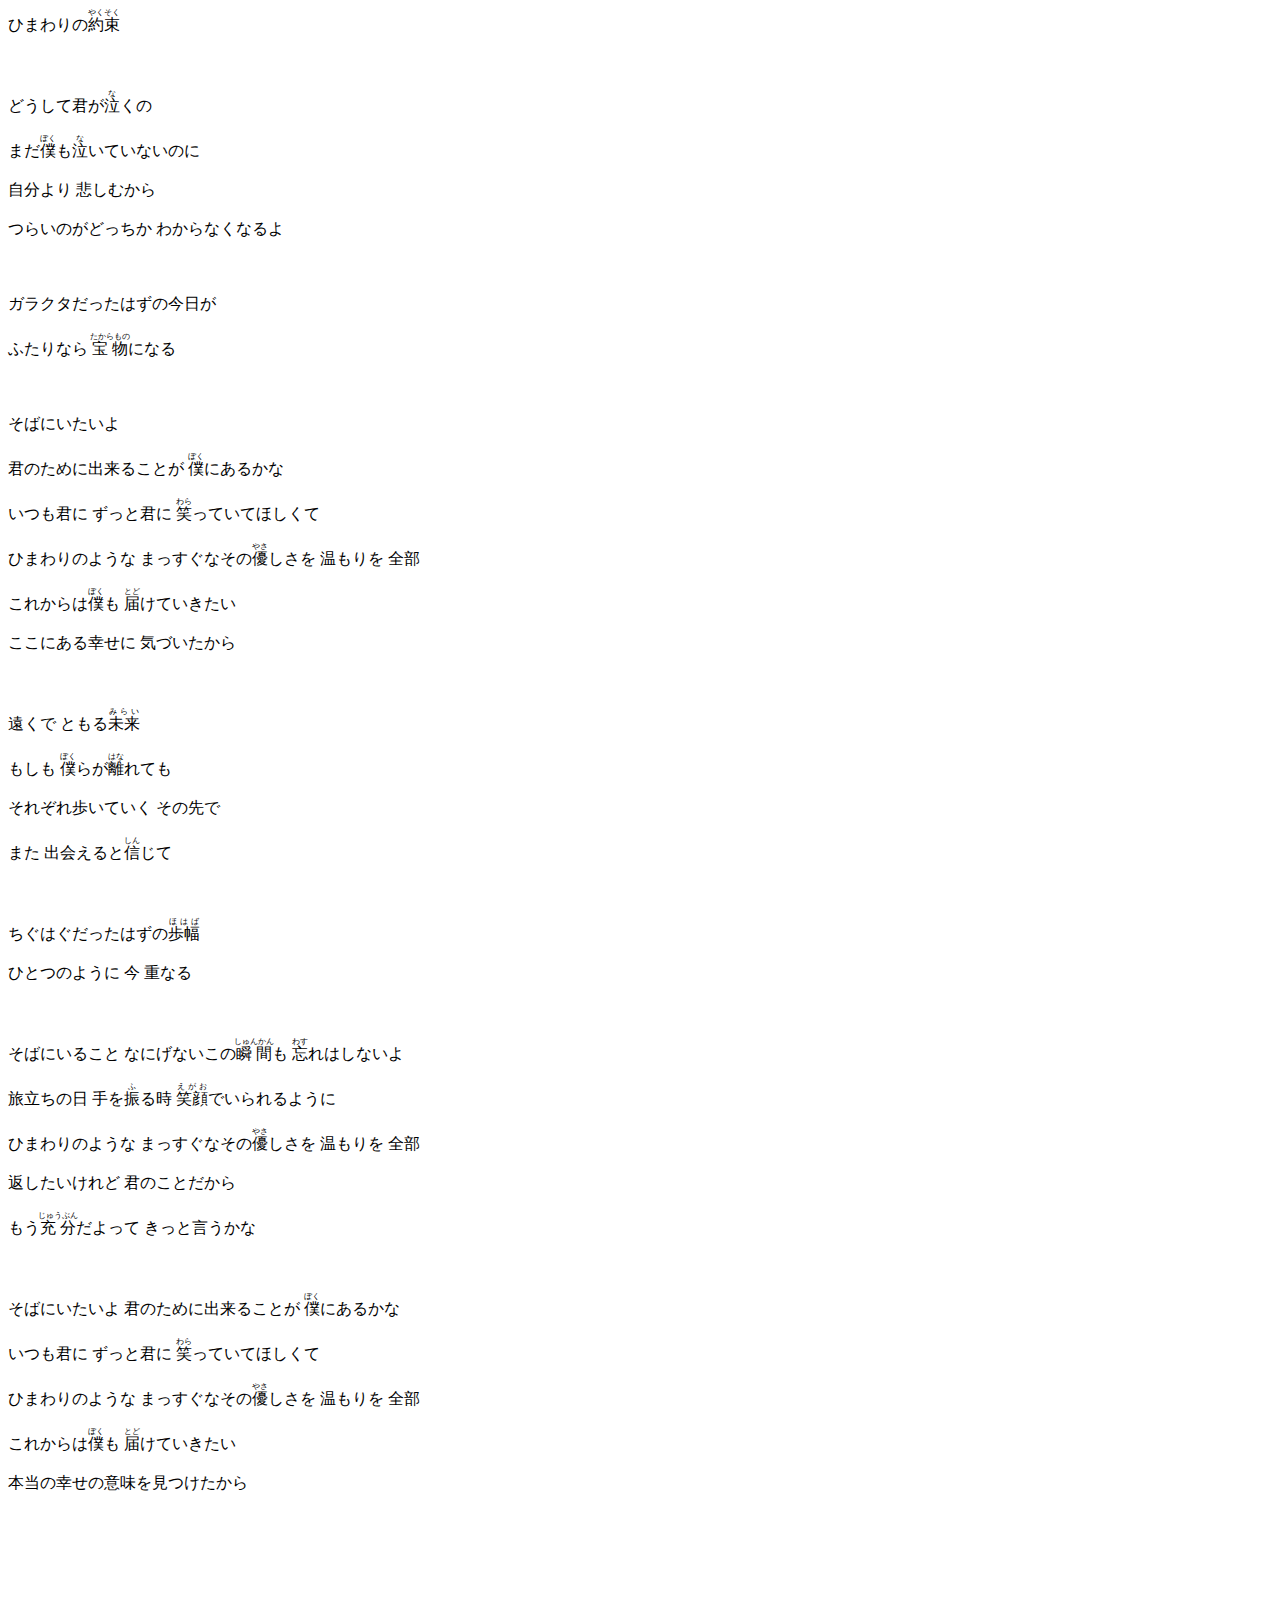
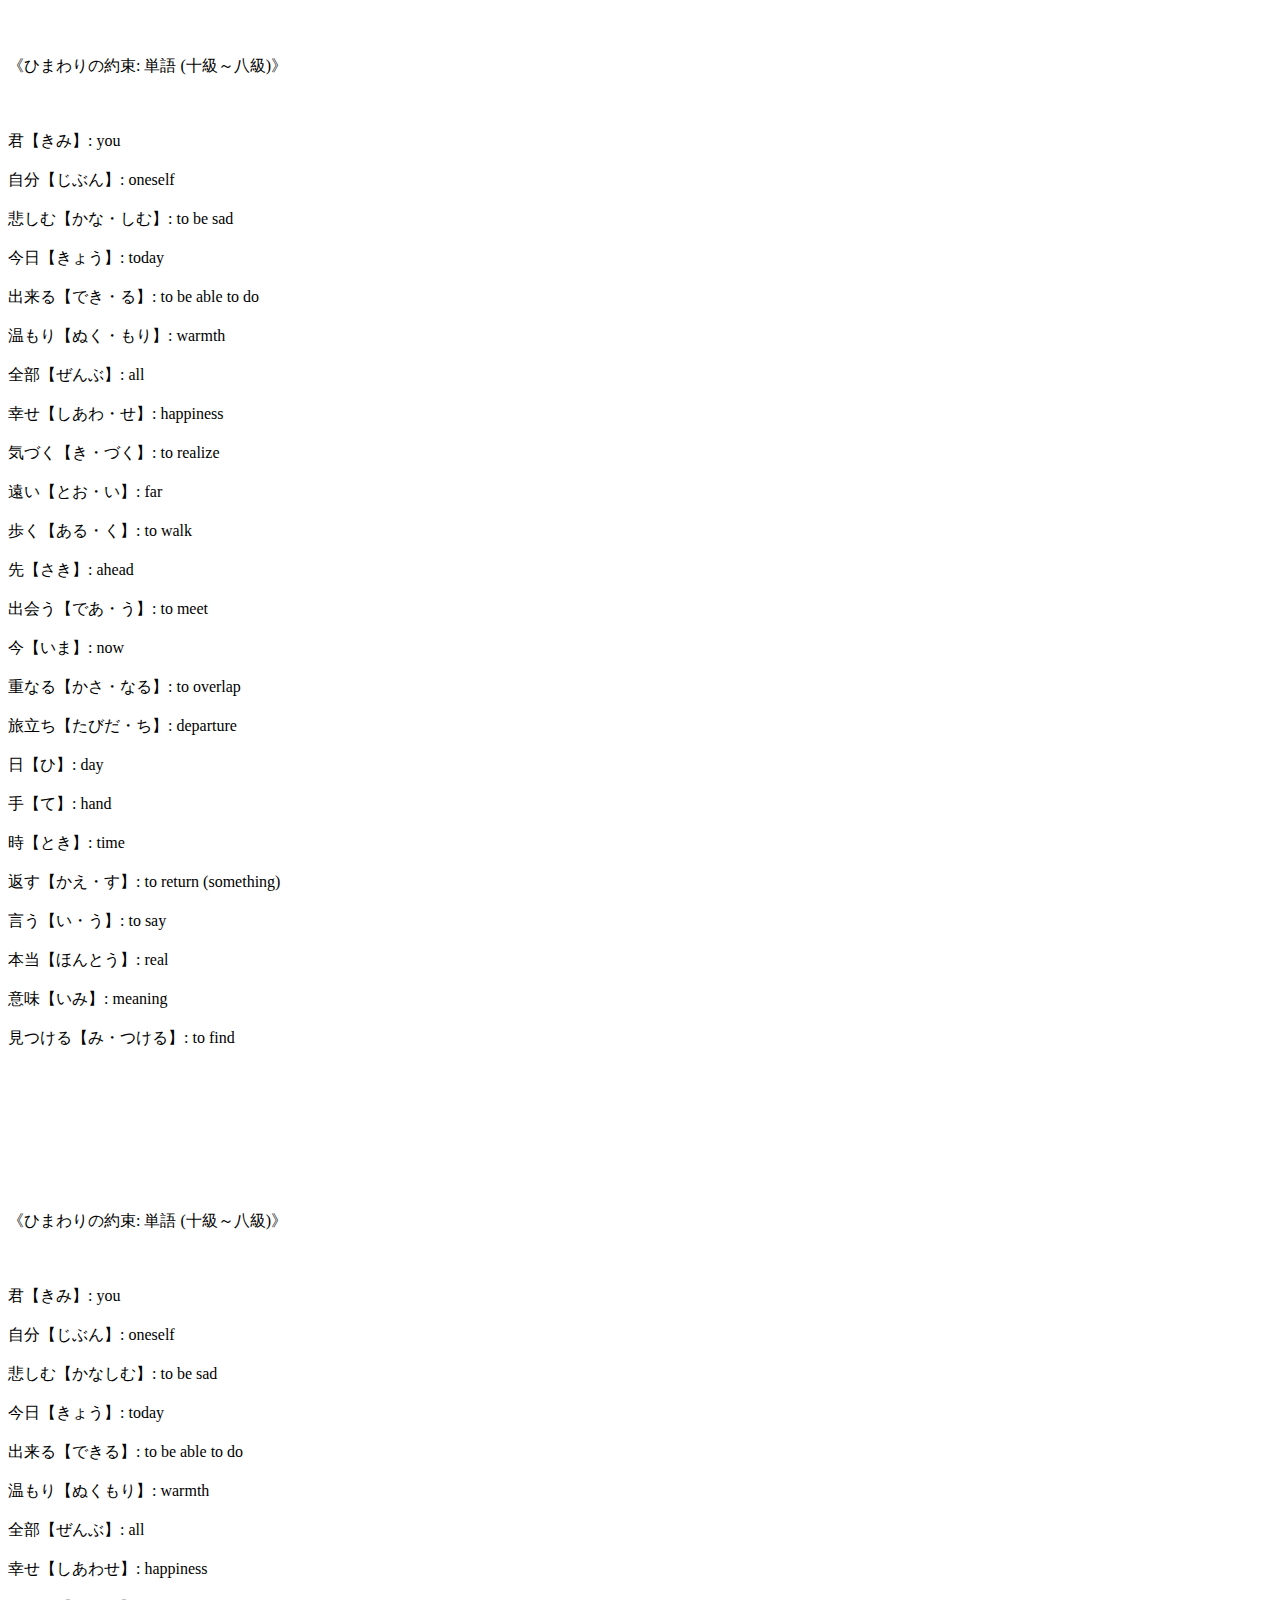
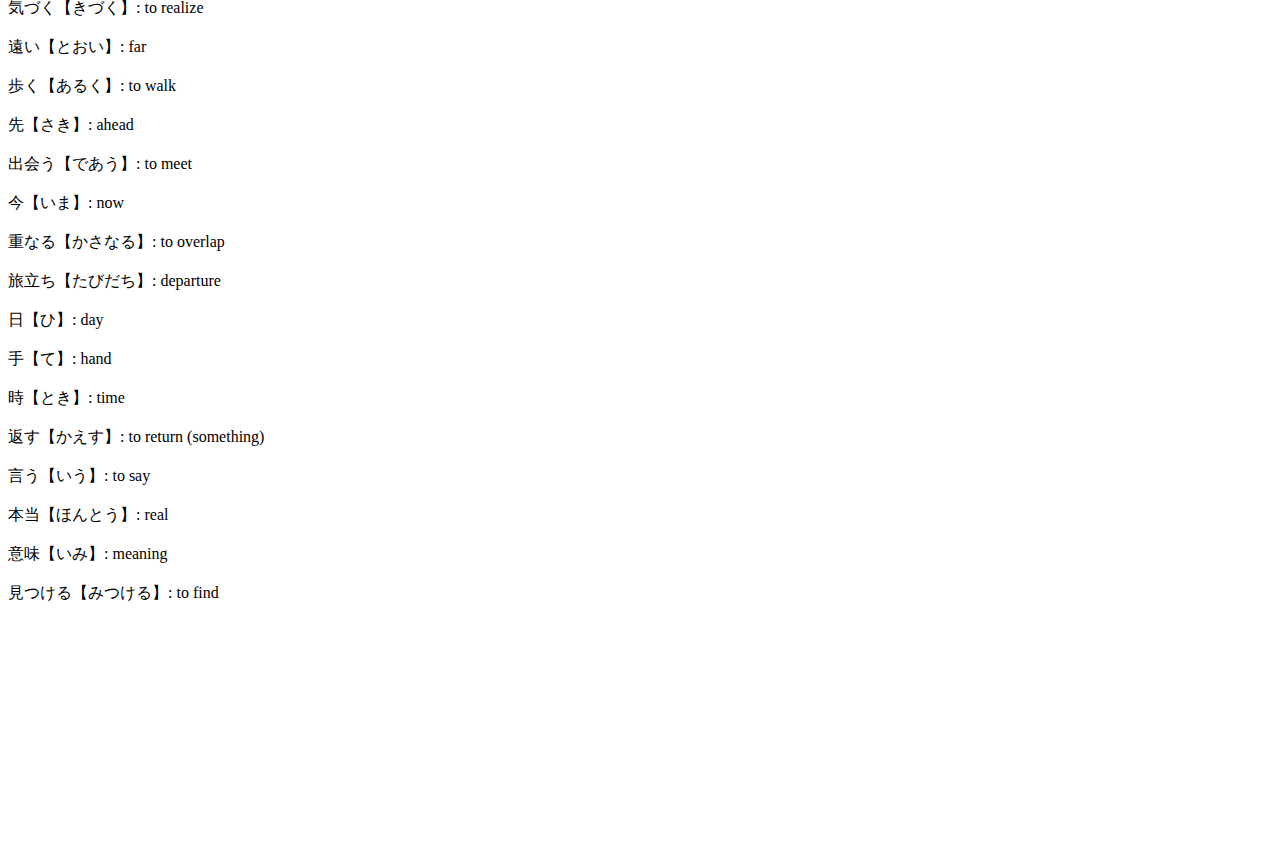
<file: kashi/himawari_no_yakusoku.html>
<html lang=jp>
ひまわりの<ruby>約束<rt>やくそく</rt></ruby><br><br>
<br><br>
どうして君が<ruby>泣<rt>な</rt></ruby>くの<br><br>
まだ<ruby>僕<rt>ぼく</rt></ruby>も<ruby>泣<rt>な</rt></ruby>いていないのに<br><br>
自分より 悲しむから<br><br>
つらいのがどっちか わからなくなるよ<br><br>
<br><br>
ガラクタだったはずの今日が<br><br>
ふたりなら <ruby>宝物<rt>たからもの</rt></ruby>になる<br><br>
<br><br>
そばにいたいよ<br><br>
君のために出来ることが <ruby>僕<rt>ぼく</rt></ruby>にあるかな<br><br>
いつも君に ずっと君に <ruby>笑<rt>わら</rt></ruby>っていてほしくて<br><br>
ひまわりのような まっすぐなその<ruby>優<rt>やさ</rt></ruby>しさを 温もりを 全部<br><br>
これからは<ruby>僕<rt>ぼく</rt></ruby>も <ruby>届<rt>とど</rt></ruby>けていきたい<br><br>
ここにある幸せに 気づいたから<br><br>
<br><br>
遠くで ともる<ruby>未来<rt>みらい</rt></ruby><br><br>
もしも <ruby>僕<rt>ぼく</rt></ruby>らが<ruby>離<rt>はな</rt></ruby>れても<br><br>
それぞれ歩いていく その先で<br><br>
また 出会えると<ruby>信<rt>しん</rt></ruby>じて<br><br>
<br><br>
ちぐはぐだったはずの<ruby>歩幅<rt>ほはば</rt></ruby><br><br>
ひとつのように 今 重なる<br><br>
<br><br>
そばにいること なにげないこの<ruby>瞬間<rt>しゅんかん</rt></ruby>も <ruby>忘<rt>わす</rt></ruby>れはしないよ<br><br>
旅立ちの日 手を<ruby>振<rt>ふ</rt></ruby>る時 <ruby>笑顔<rt>えがお</rt></ruby>でいられるように<br><br>
ひまわりのような まっすぐなその<ruby>優<rt>やさ</rt></ruby>しさを 温もりを 全部<br><br>
返したいけれど 君のことだから<br><br>
もう<ruby>充分<rt>じゅうぶん</rt></ruby>だよって きっと言うかな<br><br>
<br><br>
そばにいたいよ 君のために出来ることが <ruby>僕<rt>ぼく</rt></ruby>にあるかな<br><br>
いつも君に ずっと君に <ruby>笑<rt>わら</rt></ruby>っていてほしくて<br><br>
ひまわりのような まっすぐなその<ruby>優<rt>やさ</rt></ruby>しさを 温もりを 全部<br><br>
これからは<ruby>僕<rt>ぼく</rt></ruby>も <ruby>届<rt>とど</rt></ruby>けていきたい<br><br>
本当の幸せの意味を見つけたから<br><br>
<br><br>
<br><br>
<br><br>
<br><br>
《ひまわりの約束: 単語 (十級～八級)》<br><br>
<br><br>
君【きみ】: you<br><br>
自分【じぶん】: oneself<br><br>
悲しむ【かな・しむ】: to be sad<br><br>
今日【きょう】: today<br><br>
出来る【でき・る】: to be able to do<br><br>
温もり【ぬく・もり】: warmth<br><br>
全部【ぜんぶ】: all<br><br>
幸せ【しあわ・せ】: happiness<br><br>
気づく【き・づく】: to realize<br><br>
遠い【とお・い】: far<br><br>
歩く【ある・く】: to walk<br><br>
先【さき】: ahead<br><br>
出会う【であ・う】: to meet<br><br>
今【いま】: now<br><br>
重なる【かさ・なる】: to overlap<br><br>
旅立ち【たびだ・ち】: departure<br><br>
日【ひ】: day<br><br>
手【て】: hand<br><br>
時【とき】: time<br><br>
返す【かえ・す】: to return (something)<br><br>
言う【い・う】: to say<br><br>
本当【ほんとう】: real<br><br>
意味【いみ】: meaning<br><br>
見つける【み・つける】: to find<br><br>
<br><br>
<br><br>
<br><br>
<br><br>
《ひまわりの約束: 単語 (十級～八級)》<br><br>
<br><br>
君【きみ】: you<br><br>
自分【じぶん】: oneself<br><br>
悲しむ【かなしむ】: to be sad<br><br>
今日【きょう】: today<br><br>
出来る【できる】: to be able to do<br><br>
温もり【ぬくもり】: warmth<br><br>
全部【ぜんぶ】: all<br><br>
幸せ【しあわせ】: happiness<br><br>
気づく【きづく】: to realize<br><br>
遠い【とおい】: far<br><br>
歩く【あるく】: to walk<br><br>
先【さき】: ahead<br><br>
出会う【であう】: to meet<br><br>
今【いま】: now<br><br>
重なる【かさなる】: to overlap<br><br>
旅立ち【たびだち】: departure<br><br>
日【ひ】: day<br><br>
手【て】: hand<br><br>
時【とき】: time<br><br>
返す【かえす】: to return (something)<br><br>
言う【いう】: to say<br><br>
本当【ほんとう】: real<br><br>
意味【いみ】: meaning<br><br>
見つける【みつける】: to find<br><br>
<br><br>
<br><br>
<br><br>
<br><br>
<br><br>
<br><br>
</html>
</file>
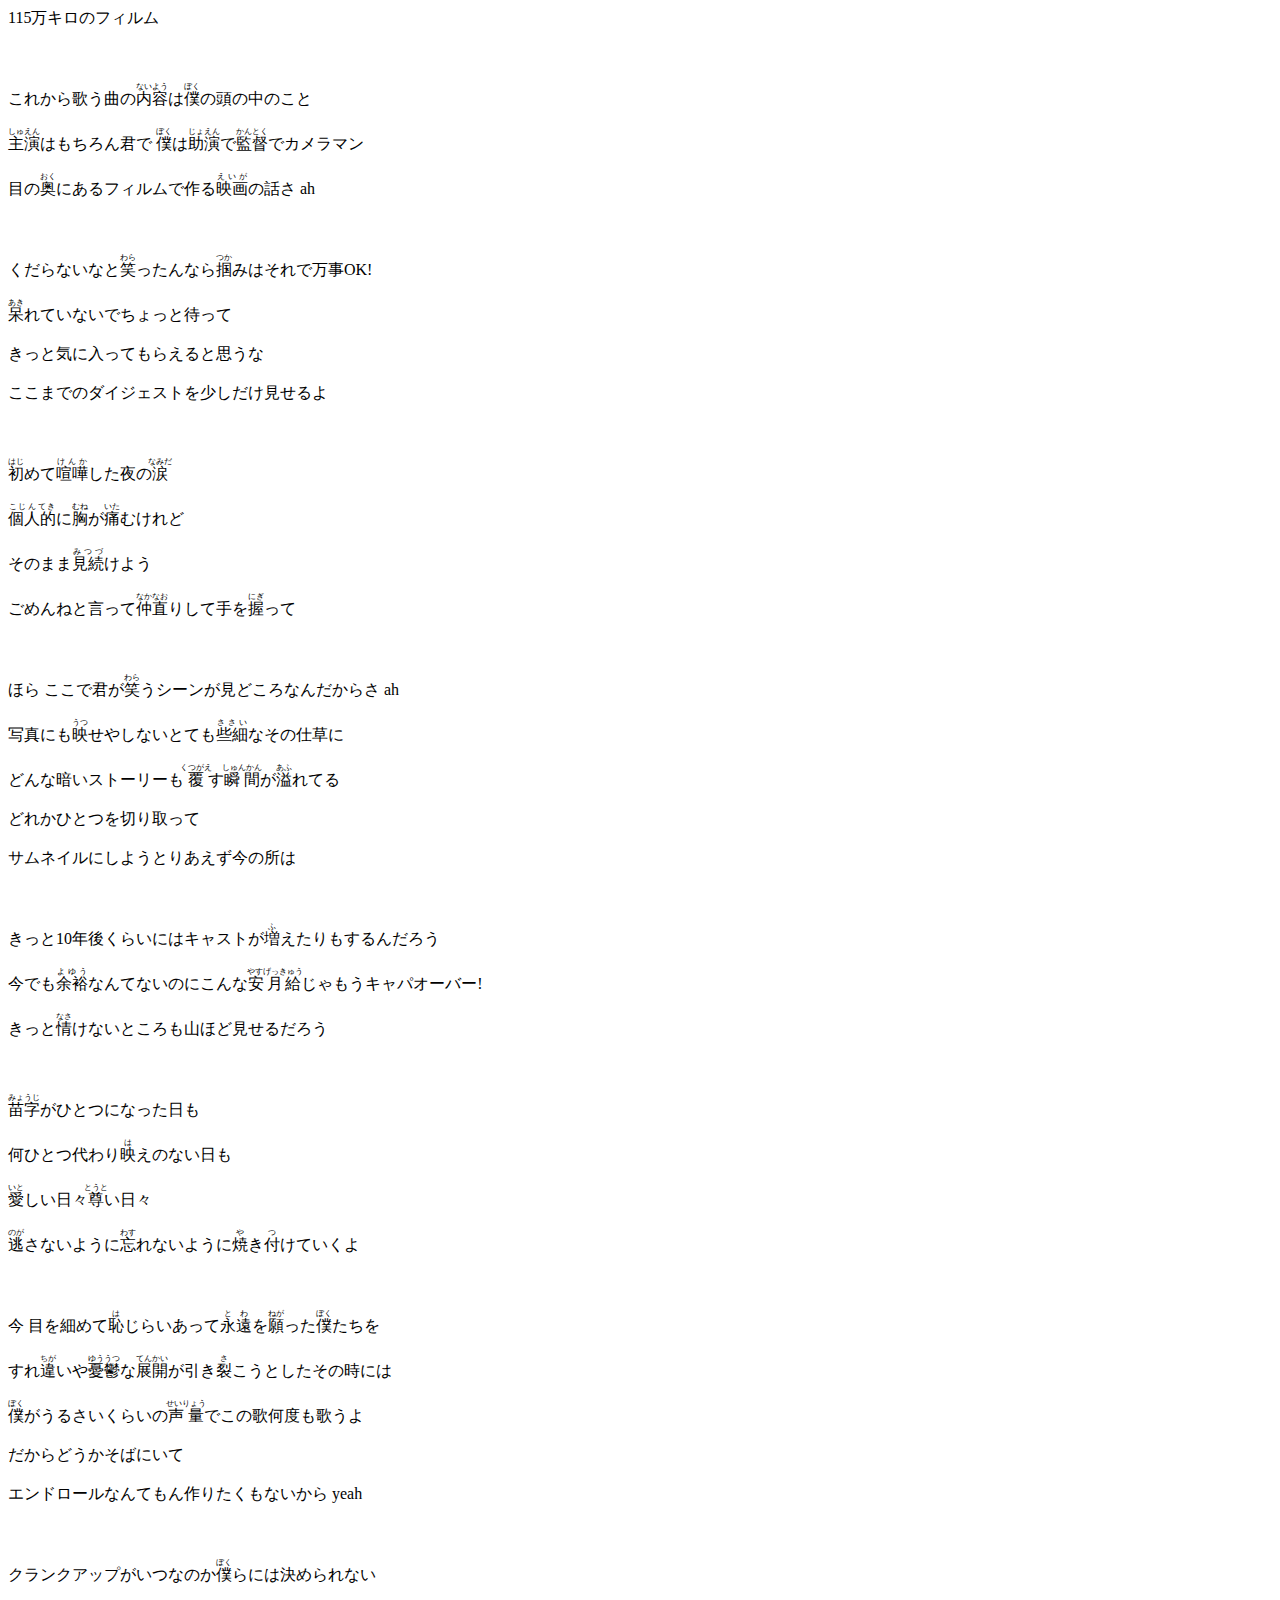
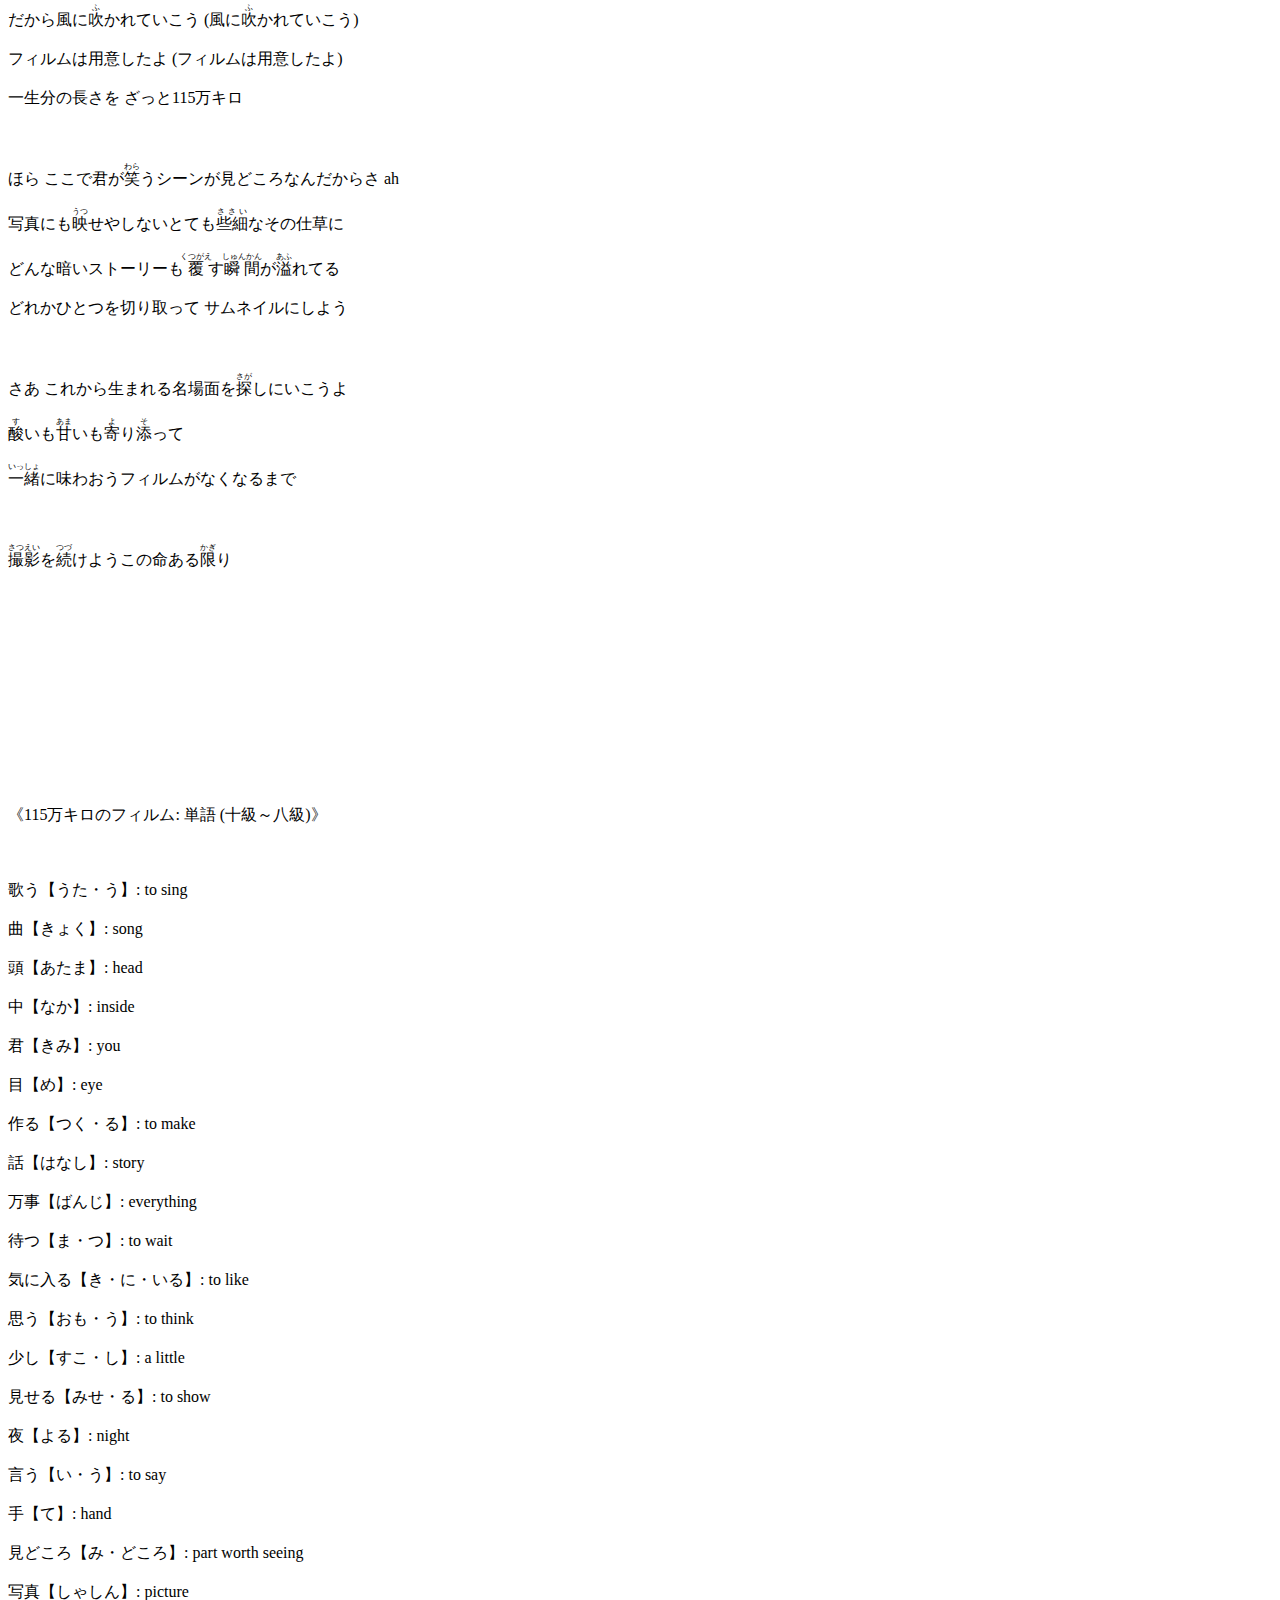
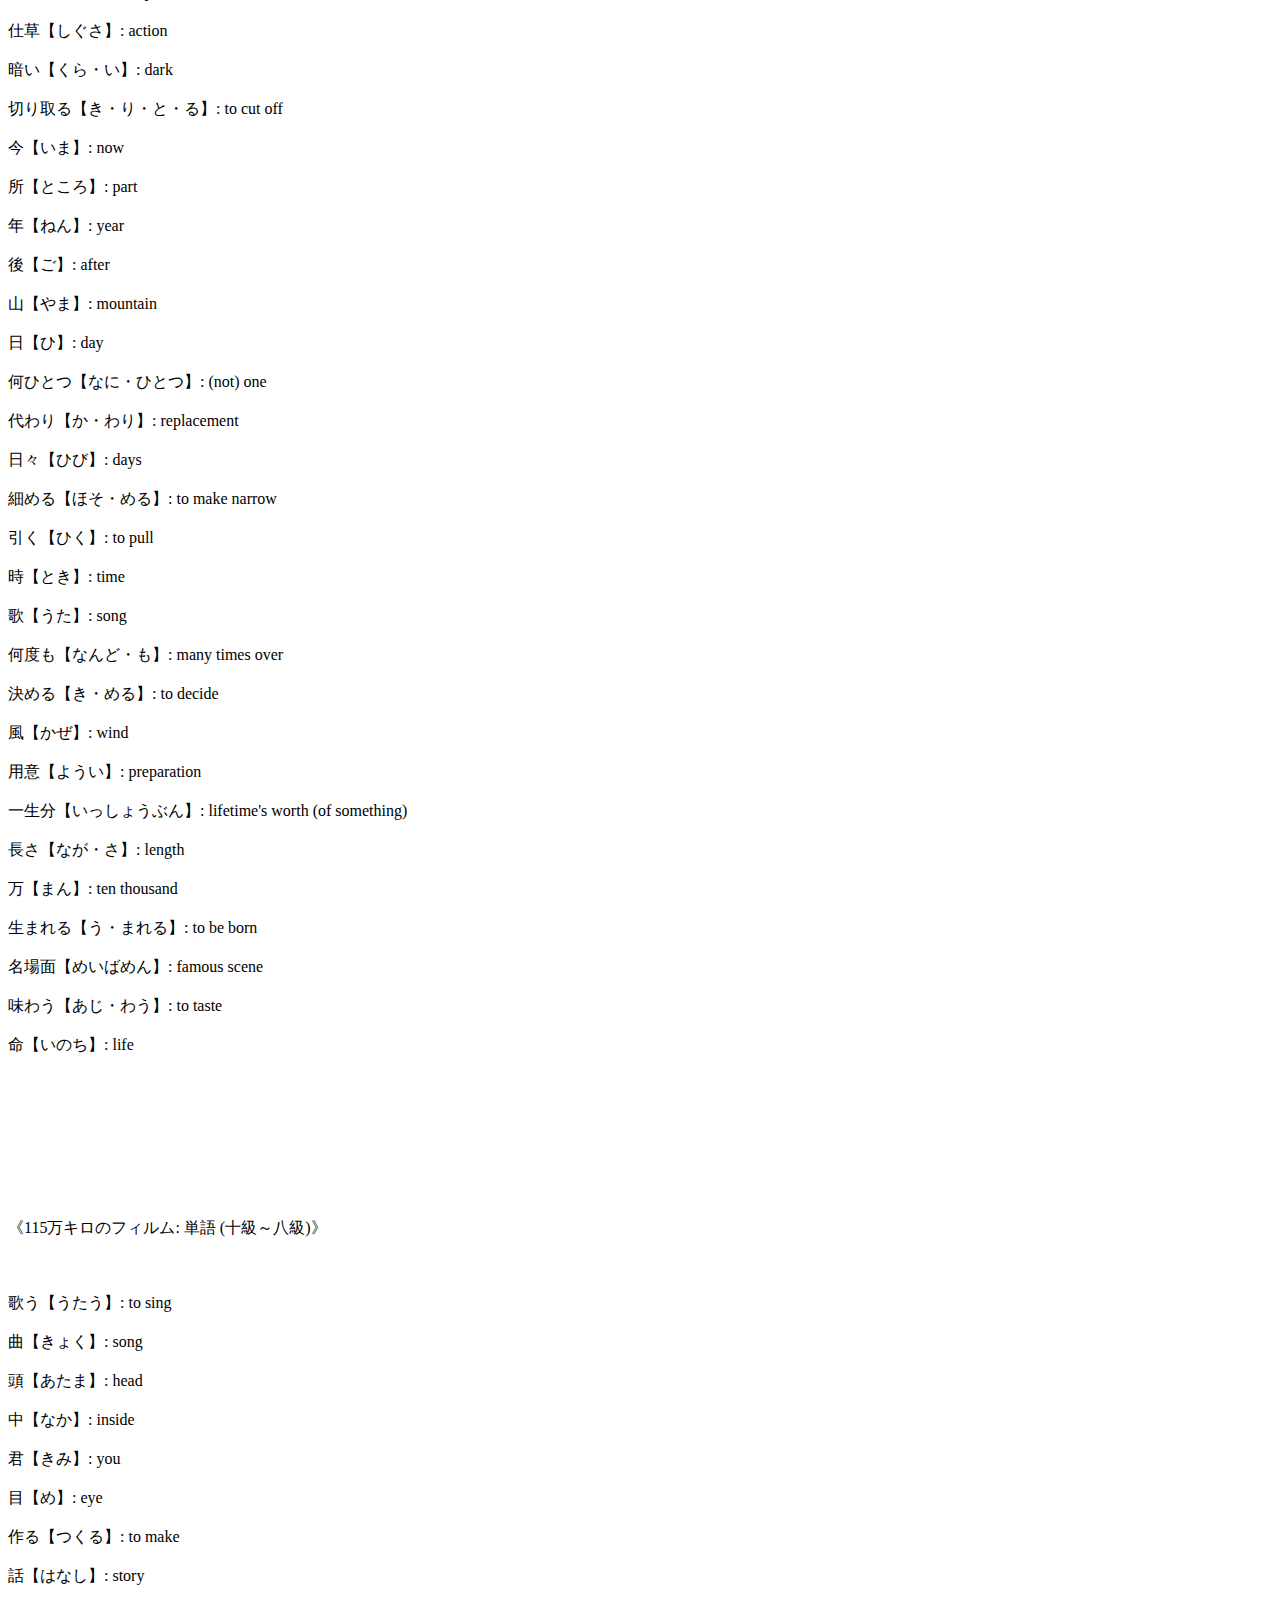
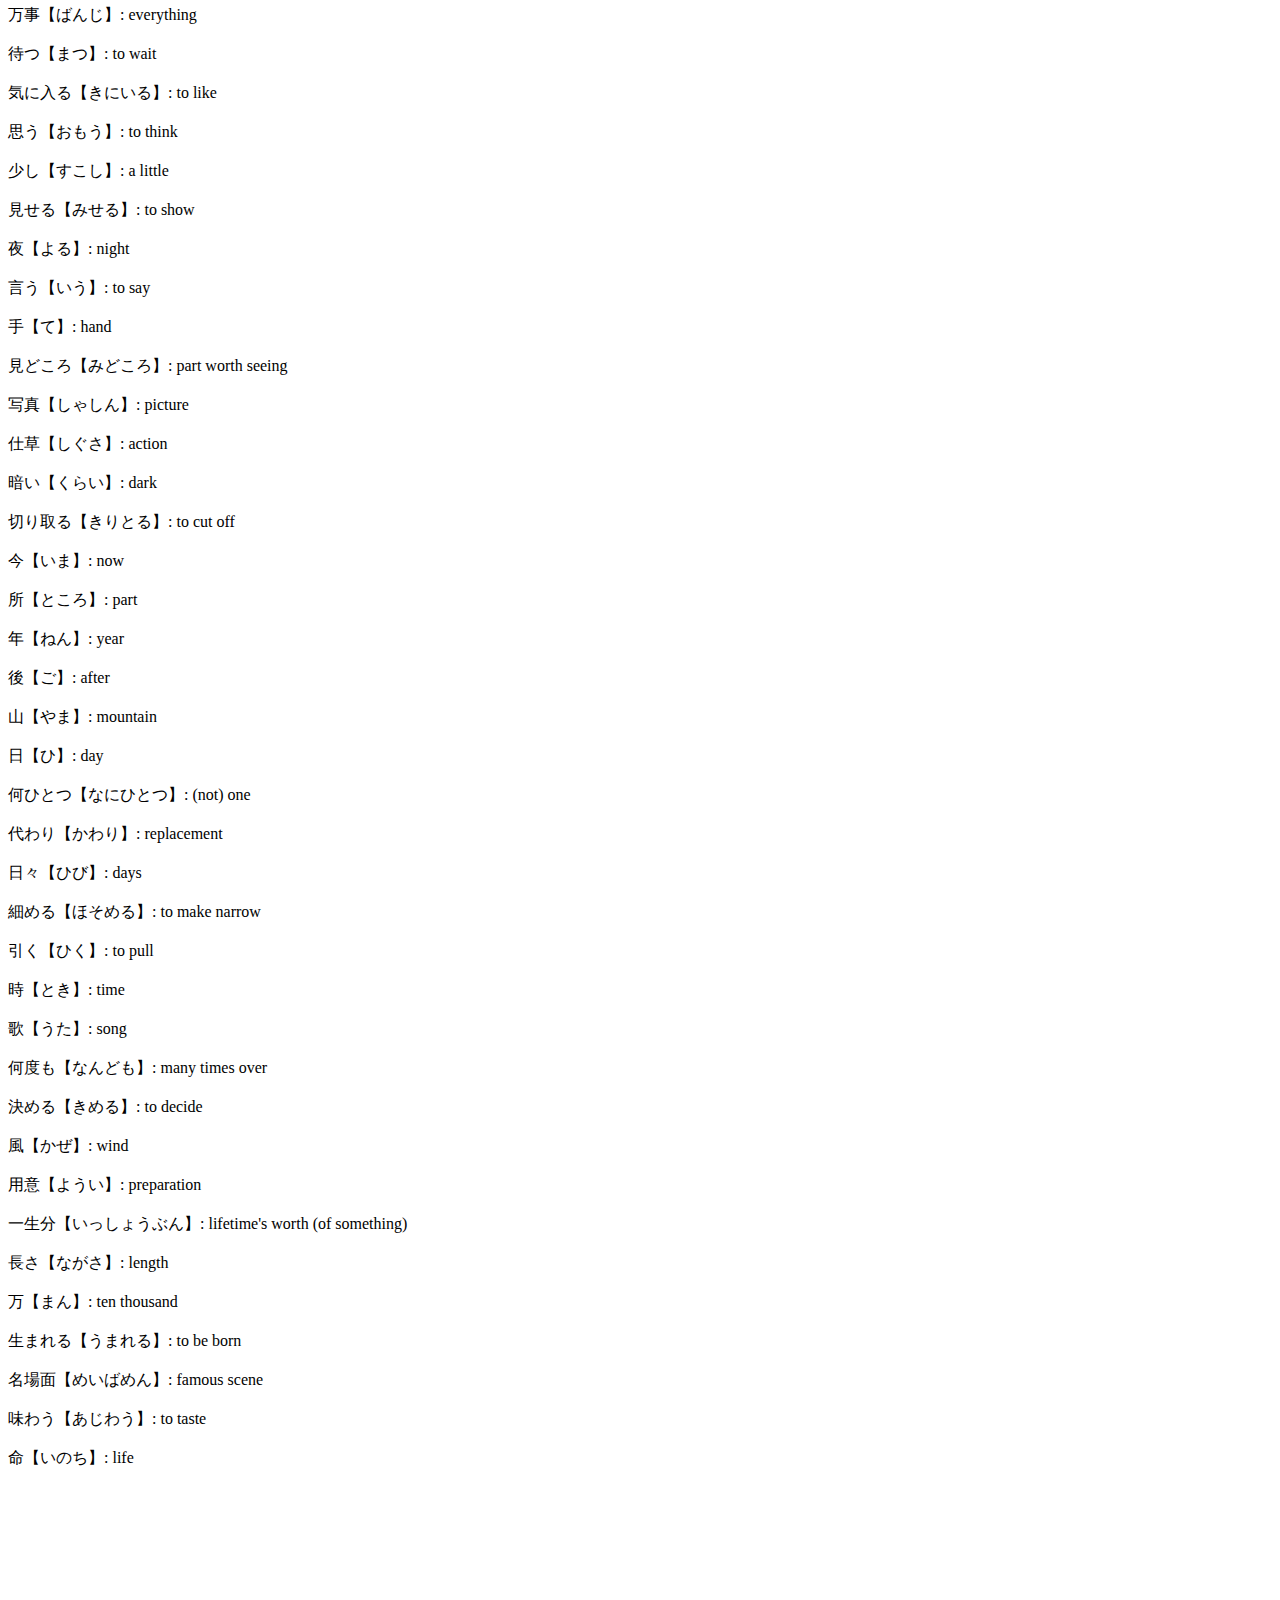
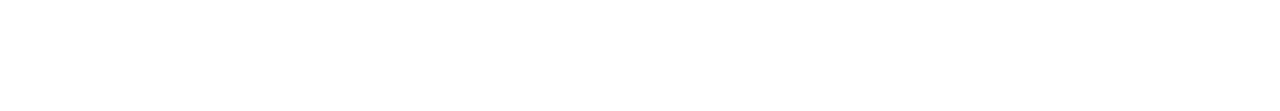
<file: kashi/hyakujuugoman_kilo_no_film.html>
<html lang="ja">
115万キロのフィルム<br><br>
<br><br>
これから歌う曲の<ruby>内容<rt>ないよう</rt></ruby>は<ruby>僕<rt>ぼく</rt></ruby>の頭の中のこと<br><br>
<ruby>主演<rt>しゅえん</rt></ruby>はもちろん君で <ruby>僕<rt>ぼく</rt></ruby>は<ruby>助演<rt>じょえん</rt></ruby>で<ruby>監督<rt>かんとく</rt></ruby>でカメラマン<br><br>
目の<ruby>奥<rt>おく</rt></ruby>にあるフィルムで作る<ruby>映画<rt>えいが</rt></ruby>の話さ ah<br><br>
<br><br>
くだらないなと<ruby>笑<rt>わら</rt></ruby>ったんなら<ruby>掴<rt>つか</rt></ruby>みはそれで万事OK!<br><br>
<ruby>呆<rt>あき</rt></ruby>れていないでちょっと待って<br><br>
きっと気に入ってもらえると思うな<br><br>
ここまでのダイジェストを少しだけ見せるよ<br><br>
<br><br>
<ruby>初<rt>はじ</rt></ruby>めて<ruby>喧嘩<rt>けんか</rt></ruby>した夜の<ruby>涙<rt>なみだ</rt></ruby><br><br>
<ruby>個人的<rt>こじんてき</rt></ruby>に<ruby>胸<rt>むね</rt></ruby>が<ruby>痛<rt>いた</rt></ruby>むけれど<br><br>
そのまま<ruby>見続<rt>みつづ</rt></ruby>けよう<br><br>
ごめんねと言って<ruby>仲直<rt>なかなお</rt></ruby>りして手を<ruby>握<rt>にぎ</rt></ruby>って<br><br>
<br><br>
ほら ここで君が<ruby>笑<rt>わら</rt></ruby>うシーンが見どころなんだからさ ah<br><br>
写真にも<ruby>映<rt>うつ</rt></ruby>せやしないとても<ruby>些細<rt>ささい</rt></ruby>なその仕草に<br><br>
どんな暗いストーリーも<ruby>覆<rt>くつがえ</rt></ruby>す<ruby>瞬間<rt>しゅんかん</rt></ruby>が<ruby>溢<rt>あふ</rt></ruby>れてる<br><br>
どれかひとつを切り取って<br><br>
サムネイルにしようとりあえず今の所は<br><br>
<br><br>
きっと10年後くらいにはキャストが<ruby>増<rt>ふ</rt></ruby>えたりもするんだろう<br><br>
今でも<ruby>余裕<rt>よゆう</rt></ruby>なんてないのにこんな<ruby>安月給<rt>やすげっきゅう</rt></ruby>じゃもうキャパオーバー!<br><br>
きっと<ruby>情<rt>なさ</rt></ruby>けないところも山ほど見せるだろう<br><br>
<br><br>
<ruby>苗字<rt>みょうじ</rt></ruby>がひとつになった日も<br><br>
何ひとつ代わり<ruby>映<rt>は</rt></ruby>えのない日も<br><br>
<ruby>愛<rt>いと</rt></ruby>しい日々<ruby>尊<rt>とうと</rt></ruby>い日々<br><br>
<ruby>逃<rt>のが</rt></ruby>さないように<ruby>忘<rt>わす</rt></ruby>れないように<ruby>焼<rt>や</rt></ruby>き<ruby>付<rt>つ</rt></ruby>けていくよ<br><br>
<br><br>
今 目を細めて<ruby>恥<rt>は</rt></ruby>じらいあって<ruby>永遠<rt>とわ</rt></ruby>を<ruby>願<rt>ねが</rt></ruby>った<ruby>僕<rt>ぼく</rt></ruby>たちを<br><br>
すれ<ruby>違<rt>ちが</rt></ruby>いや<ruby>憂鬱<rt>ゆううつ</rt></ruby>な<ruby>展開<rt>てんかい</rt></ruby>が引き<ruby>裂<rt>さ</rt></ruby>こうとしたその時には<br><br>
<ruby>僕<rt>ぼく</rt></ruby>がうるさいくらいの<ruby>声量<rt>せいりょう</rt></ruby>でこの歌何度も歌うよ<br><br>
だからどうかそばにいて<br><br>
エンドロールなんてもん作りたくもないから yeah<br><br>
<br><br>
クランクアップがいつなのか<ruby>僕<rt>ぼく</rt></ruby>らには決められない<br><br>
だから風に<ruby>吹<rt>ふ</rt></ruby>かれていこう (風に<ruby>吹<rt>ふ</rt></ruby>かれていこう)<br><br>
フィルムは用意したよ (フィルムは用意したよ)<br><br>
一生分の長さを ざっと115万キロ<br><br>
<br><br>
ほら ここで君が<ruby>笑<rt>わら</rt></ruby>うシーンが見どころなんだからさ ah<br><br>
写真にも<ruby>映<rt>うつ</rt></ruby>せやしないとても<ruby>些細<rt>ささい</rt></ruby>なその仕草に<br><br>
どんな暗いストーリーも<ruby>覆<rt>くつがえ</rt></ruby>す<ruby>瞬間<rt>しゅんかん</rt></ruby>が<ruby>溢<rt>あふ</rt></ruby>れてる<br><br>
どれかひとつを切り取って サムネイルにしよう<br><br>
<br><br>
さあ これから生まれる名場面を<ruby>探<rt>さが</rt></ruby>しにいこうよ<br><br>
<ruby>酸<rt>す</rt></ruby>いも<ruby>甘<rt>あま</rt></ruby>いも<ruby>寄<rt>よ</rt></ruby>り<ruby>添<rt>そ</rt></ruby>って<br><br>
<ruby>一緒<rt>いっしょ</rt></ruby>に味わおうフィルムがなくなるまで<br><br>
<br><br>
<ruby>撮影<rt>さつえい</rt></ruby>を<ruby>続<rt>つづ</rt></ruby>けようこの命ある<ruby>限<rt>かぎ</rt></ruby>り<br><br>
<br><br>
<br><br>
<br><br>
<br><br>
<br><br>
<br><br>
《115万キロのフィルム: 単語 (十級～八級)》<br><br>
<br><br>
歌う【うた・う】: to sing<br><br>
曲【きょく】: song<br><br>
頭【あたま】: head<br><br>
中【なか】: inside<br><br>
君【きみ】: you<br><br>
目【め】: eye<br><br>
作る【つく・る】: to make<br><br>
話【はなし】: story<br><br>
万事【ばんじ】: everything<br><br>
待つ【ま・つ】: to wait<br><br>
気に入る【き・に・いる】: to like<br><br>
思う【おも・う】: to think<br><br>
少し【すこ・し】: a little<br><br>
見せる【みせ・る】: to show<br><br>
夜【よる】: night<br><br>
言う【い・う】: to say<br><br>
手【て】: hand<br><br>
見どころ【み・どころ】: part worth seeing<br><br>
写真【しゃしん】: picture<br><br>
仕草【しぐさ】: action<br><br>
暗い【くら・い】: dark<br><br>
切り取る【き・り・と・る】: to cut off<br><br>
今【いま】: now<br><br>
所【ところ】: part<br><br>
年【ねん】: year<br><br>
後【ご】: after<br><br>
山【やま】: mountain<br><br>
日【ひ】: day<br><br>
何ひとつ【なに・ひとつ】: (not) one<br><br>
代わり【か・わり】: replacement<br><br>
日々【ひび】: days<br><br>
細める【ほそ・める】: to make narrow<br><br>
引く【ひく】: to pull<br><br>
時【とき】: time<br><br>
歌【うた】: song<br><br>
何度も【なんど・も】: many times over<br><br>
決める【き・める】: to decide<br><br>
風【かぜ】: wind<br><br>
用意【ようい】: preparation<br><br>
一生分【いっしょうぶん】: lifetime's worth (of something)<br><br>
長さ【なが・さ】: length<br><br>
万【まん】: ten thousand<br><br>
生まれる【う・まれる】: to be born<br><br>
名場面【めいばめん】: famous scene<br><br>
味わう【あじ・わう】: to taste<br><br>
命【いのち】: life<br><br>
<br><br>
<br><br>
<br><br>
<br><br>
《115万キロのフィルム: 単語 (十級～八級)》<br><br>
<br><br>
歌う【うたう】: to sing<br><br>
曲【きょく】: song<br><br>
頭【あたま】: head<br><br>
中【なか】: inside<br><br>
君【きみ】: you<br><br>
目【め】: eye<br><br>
作る【つくる】: to make<br><br>
話【はなし】: story<br><br>
万事【ばんじ】: everything<br><br>
待つ【まつ】: to wait<br><br>
気に入る【きにいる】: to like<br><br>
思う【おもう】: to think<br><br>
少し【すこし】: a little<br><br>
見せる【みせる】: to show<br><br>
夜【よる】: night<br><br>
言う【いう】: to say<br><br>
手【て】: hand<br><br>
見どころ【みどころ】: part worth seeing<br><br>
写真【しゃしん】: picture<br><br>
仕草【しぐさ】: action<br><br>
暗い【くらい】: dark<br><br>
切り取る【きりとる】: to cut off<br><br>
今【いま】: now<br><br>
所【ところ】: part<br><br>
年【ねん】: year<br><br>
後【ご】: after<br><br>
山【やま】: mountain<br><br>
日【ひ】: day<br><br>
何ひとつ【なにひとつ】: (not) one<br><br>
代わり【かわり】: replacement<br><br>
日々【ひび】: days<br><br>
細める【ほそめる】: to make narrow<br><br>
引く【ひく】: to pull<br><br>
時【とき】: time<br><br>
歌【うた】: song<br><br>
何度も【なんども】: many times over<br><br>
決める【きめる】: to decide<br><br>
風【かぜ】: wind<br><br>
用意【ようい】: preparation<br><br>
一生分【いっしょうぶん】: lifetime's worth (of something)<br><br>
長さ【ながさ】: length<br><br>
万【まん】: ten thousand<br><br>
生まれる【うまれる】: to be born<br><br>
名場面【めいばめん】: famous scene<br><br>
味わう【あじわう】: to taste<br><br>
命【いのち】: life<br><br>
<br><br>
<br><br>
<br><br>
<br><br>
<br><br>
<br><br>
</html>
</file>
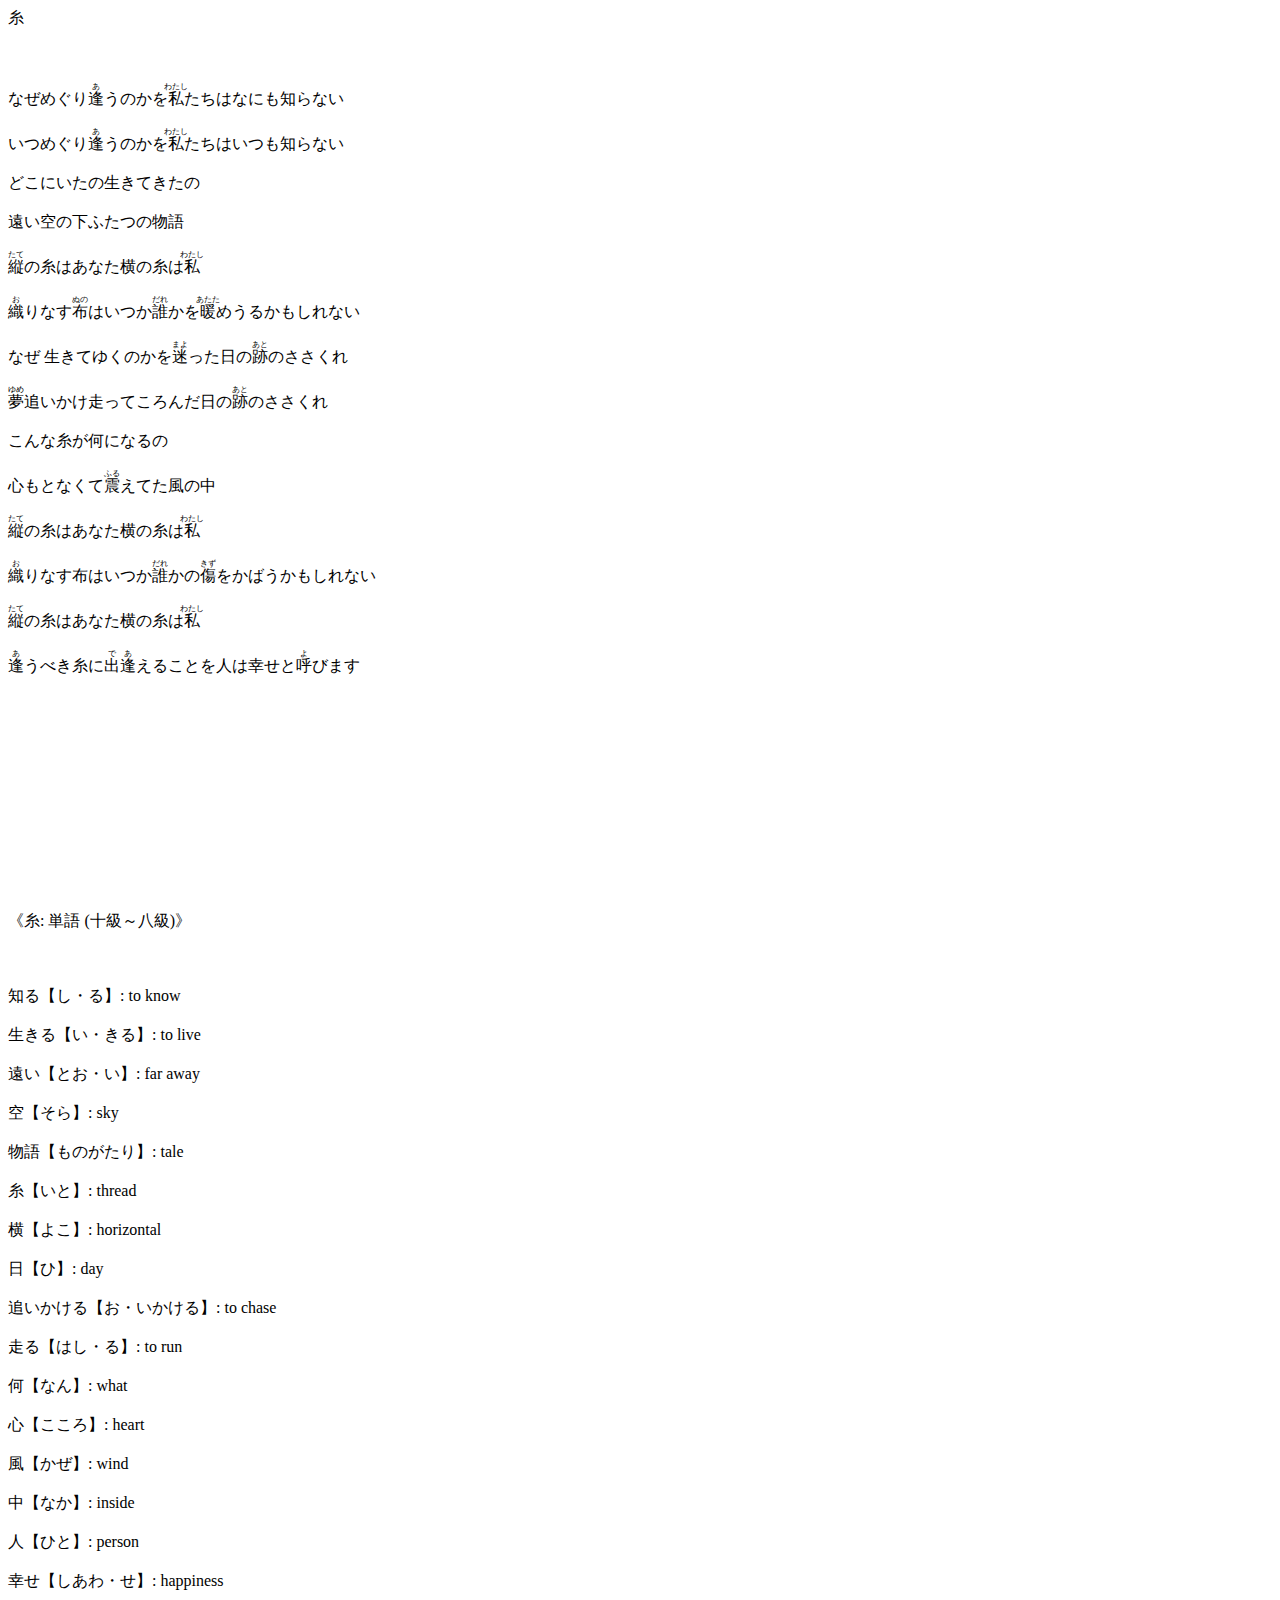
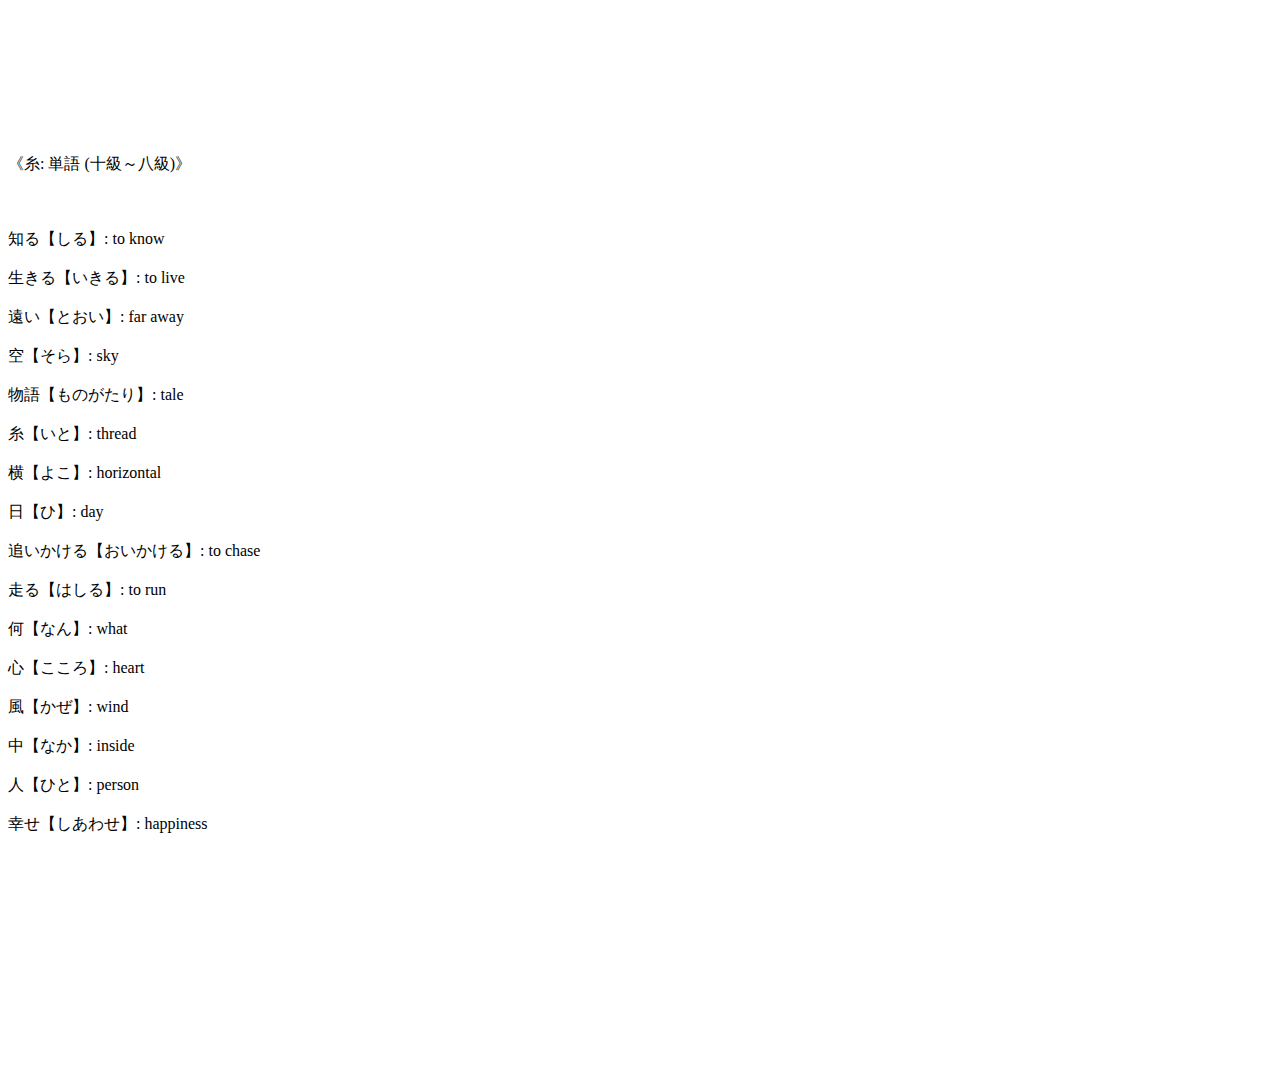
<file: kashi/ito.html>
<html lang=jp>
糸<br><br>
<br><br>
なぜめぐり<ruby>逢<rt>あ</rt></ruby>うのかを<ruby>私<rt>わたし</rt></ruby>たちはなにも知らない<br><br>
いつめぐり<ruby>逢<rt>あ</rt></ruby>うのかを<ruby>私<rt>わたし</rt></ruby>たちはいつも知らない<br><br>
どこにいたの生きてきたの<br><br>
遠い空の下ふたつの物語<br><br>
<ruby>縦<rt>たて</rt></ruby>の糸はあなた横の糸は<ruby>私<rt>わたし</rt></ruby><br><br>
<ruby>織<rt>お</rt></ruby>りなす<ruby>布<rt>ぬの</rt></ruby>はいつか<ruby>誰<rt>だれ</rt></ruby>かを<ruby>暖<rt>あたた</rt></ruby>めうるかもしれない<br><br>
なぜ 生きてゆくのかを<ruby>迷<rt>まよ</rt></ruby>った日の<ruby>跡<rt>あと</rt></ruby>のささくれ<br><br>
<ruby>夢<rt>ゆめ</rt></ruby>追いかけ走ってころんだ日の<ruby>跡<rt>あと</rt></ruby>のささくれ<br><br>
こんな糸が何になるの<br><br>
心もとなくて<ruby>震<rt>ふる</rt></ruby>えてた風の中<br><br>
<ruby>縦<rt>たて</rt></ruby>の糸はあなた横の糸は<ruby>私<rt>わたし</rt></ruby><br><br>
<ruby>織<rt>お</rt></ruby>りなす<ruby>布<rt></rt></ruby>はいつか<ruby>誰<rt>だれ</rt></ruby>かの<ruby>傷<rt>きず</rt></ruby>をかばうかもしれない<br><br>
<ruby>縦<rt>たて</rt></ruby>の糸はあなた横の糸は<ruby>私<rt>わたし</rt></ruby><br><br>
<ruby>逢<rt>あ</rt></ruby>うべき糸に<ruby>出逢<rt>であ</rt></ruby>えることを人は幸せと<ruby>呼<rt>よ</rt></ruby>びます<br><br>
<br><br>
<br><br>
<br><br>
<br><br>
<br><br>
<br><br>
《糸: 単語 (十級～八級)》<br><br>
<br><br>
知る【し・る】: to know<br><br>
生きる【い・きる】: to live<br><br>
遠い【とお・い】: far away<br><br>
空【そら】: sky<br><br>
物語【ものがたり】: tale<br><br>
糸【いと】: thread<br><br>
横【よこ】: horizontal<br><br>
日【ひ】: day<br><br>
追いかける【お・いかける】: to chase<br><br>
走る【はし・る】: to run<br><br>
何【なん】: what<br><br>
心【こころ】: heart<br><br>
風【かぜ】: wind<br><br>
中【なか】: inside<br><br>
人【ひと】: person<br><br>
幸せ【しあわ・せ】: happiness<br><br>
<br><br>
<br><br>
<br><br>
<br><br>
《糸: 単語 (十級～八級)》<br><br>
<br><br>
知る【しる】: to know<br><br>
生きる【いきる】: to live<br><br>
遠い【とおい】: far away<br><br>
空【そら】: sky<br><br>
物語【ものがたり】: tale<br><br>
糸【いと】: thread<br><br>
横【よこ】: horizontal<br><br>
日【ひ】: day<br><br>
追いかける【おいかける】: to chase<br><br>
走る【はしる】: to run<br><br>
何【なん】: what<br><br>
心【こころ】: heart<br><br>
風【かぜ】: wind<br><br>
中【なか】: inside<br><br>
人【ひと】: person<br><br>
幸せ【しあわせ】: happiness<br><br>
<br><br>
<br><br>
<br><br>
<br><br>
<br><br>
<br><br>
</html>
</file>
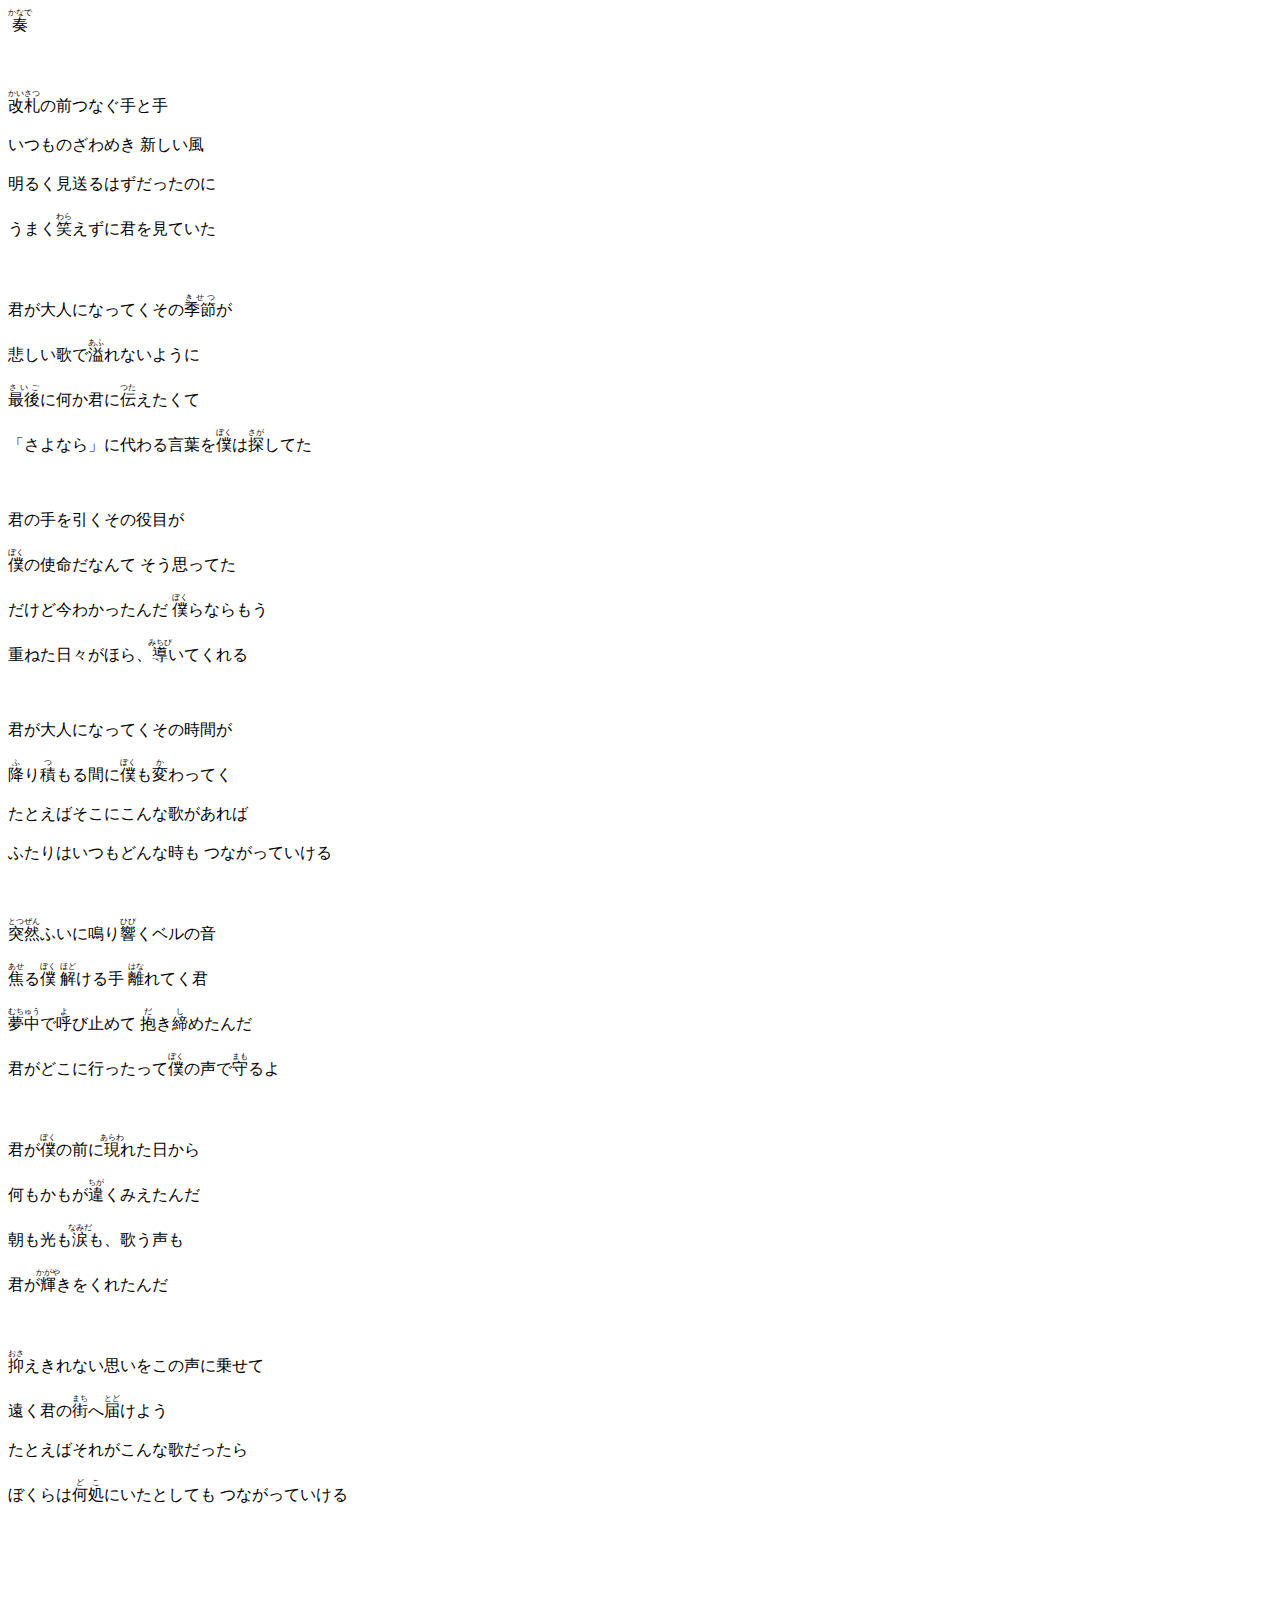
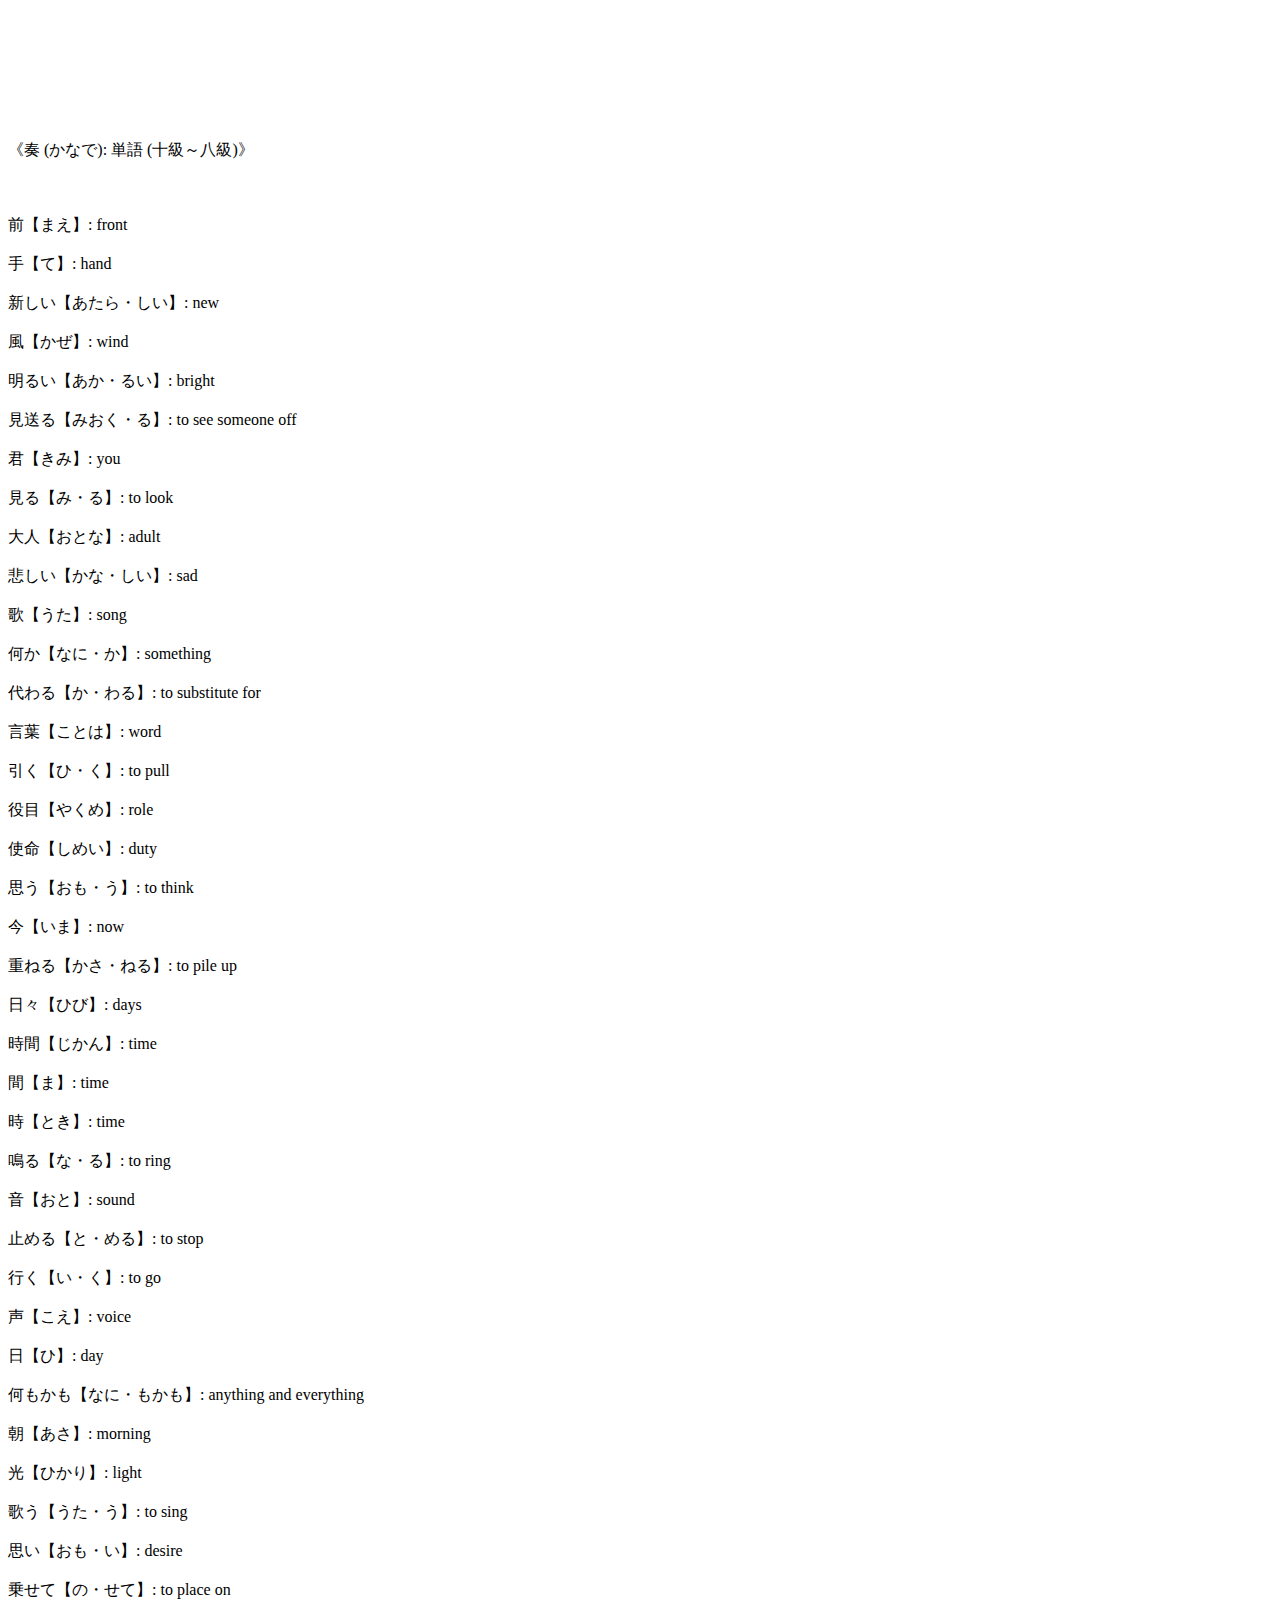
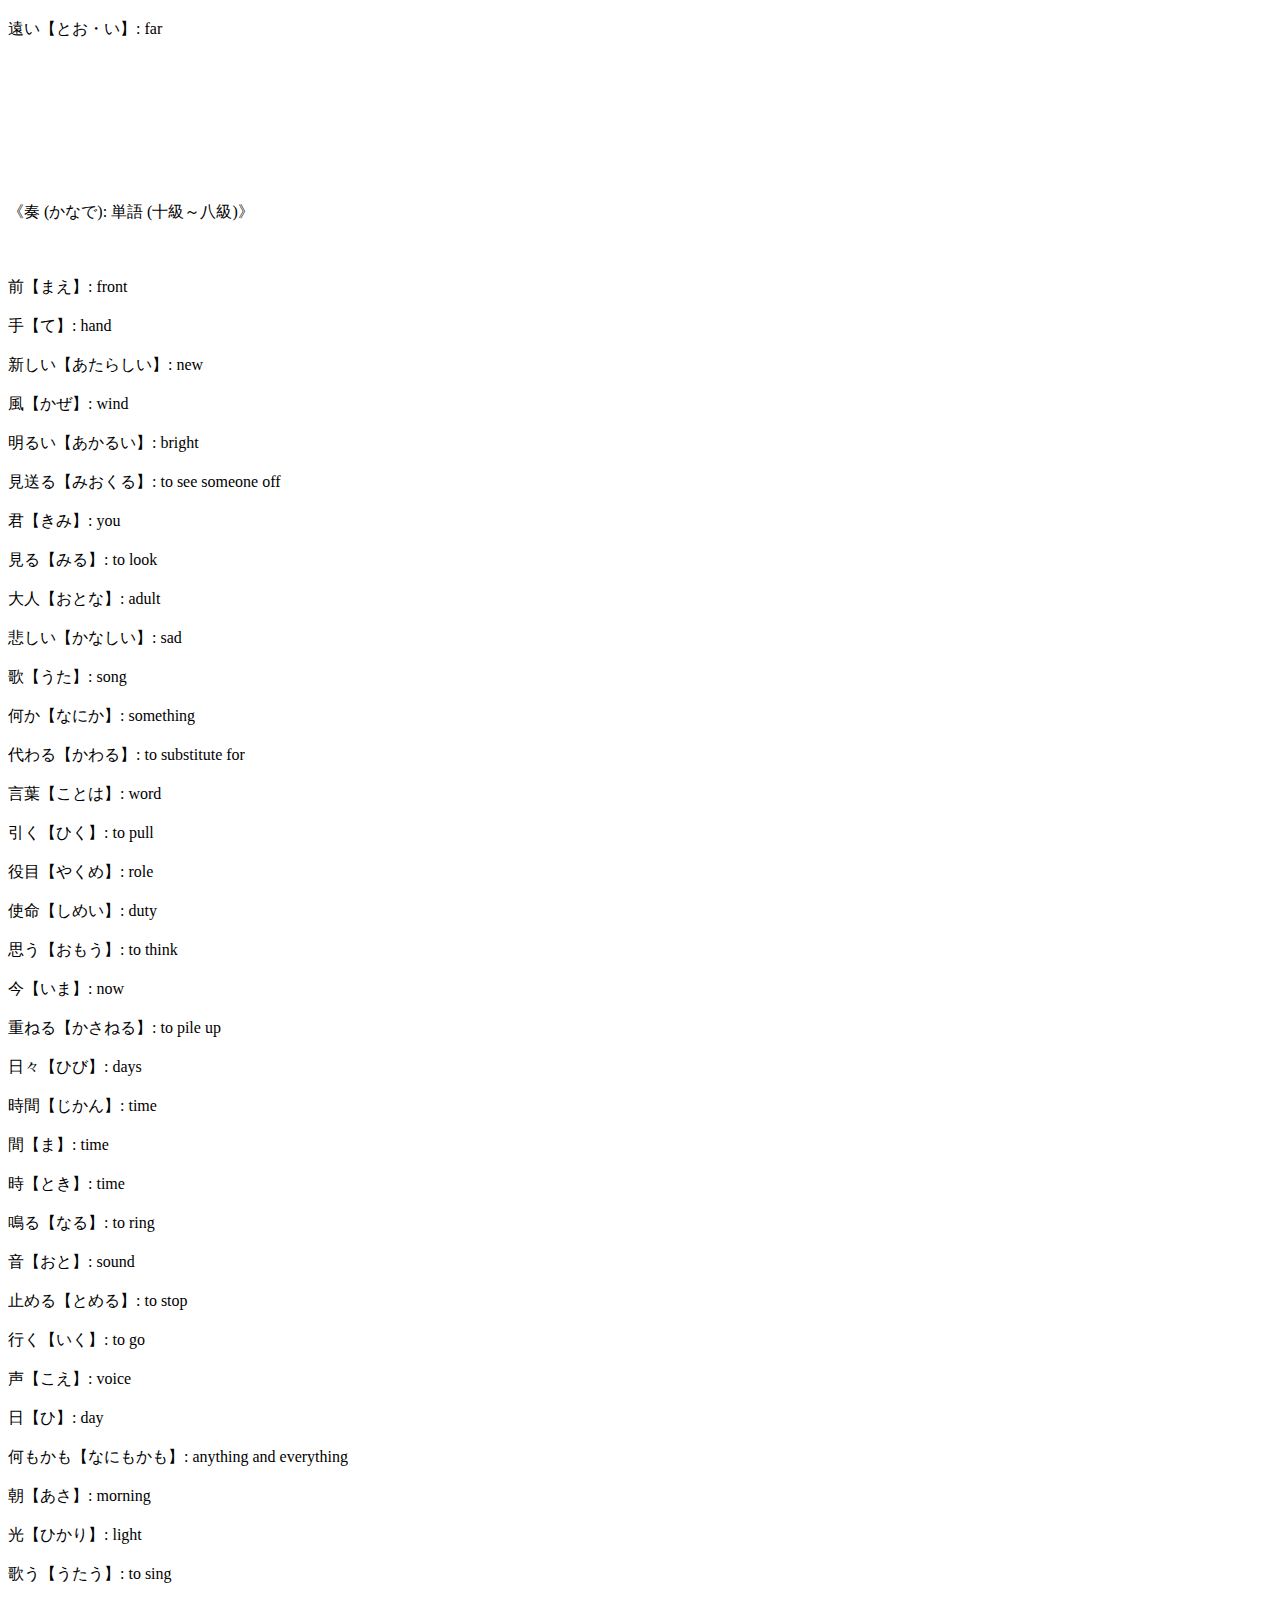
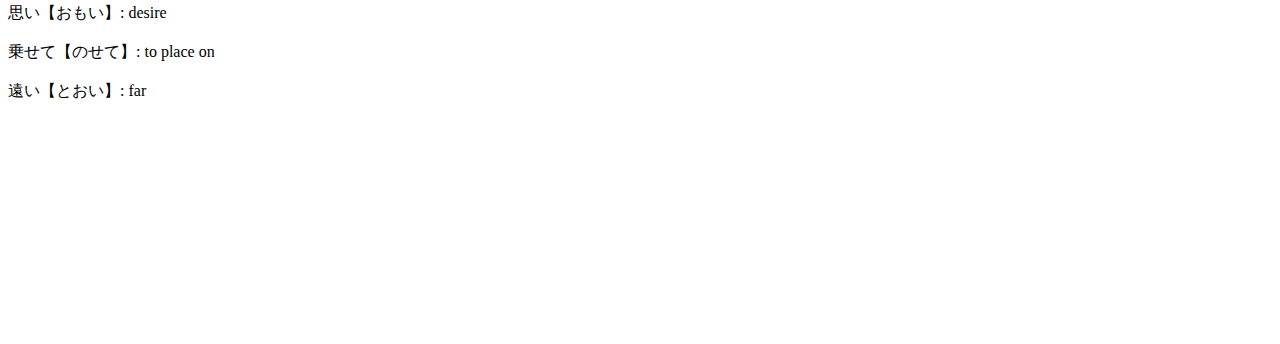
<file: kashi/kanade.html>
<html lang="ja">
<ruby>奏<rt>かなで</rt></ruby><br><br>
<br><br>
<ruby>改札<rt>かいさつ</rt></ruby>の前つなぐ手と手<br><br>
いつものざわめき 新しい風<br><br>
明るく見送るはずだったのに<br><br>
うまく<ruby>笑<rt>わら</rt></ruby>えずに君を見ていた<br><br>
<br><br>
君が大人になってくその<ruby>季節<rt>きせつ</rt></ruby>が<br><br>
悲しい歌で<ruby>溢<rt>あふ</rt></ruby>れないように<br><br>
<ruby>最後<rt>さいご</rt></ruby>に何か君に<ruby>伝<rt>つた</rt></ruby>えたくて<br><br>
「さよなら」に代わる言葉を<ruby>僕<rt>ぼく</rt></ruby>は<ruby>探<rt>さが</rt></ruby>してた<br><br>
<br><br>
君の手を引くその役目が<br><br>
<ruby>僕<rt>ぼく</rt></ruby>の使命だなんて そう思ってた<br><br>
だけど今わかったんだ <ruby>僕<rt>ぼく</rt></ruby>らならもう<br><br>
重ねた日々がほら、<ruby>導<rt>みちび</rt></ruby>いてくれる<br><br>
<br><br>
君が大人になってくその時間が<br><br>
<ruby>降<rt>ふ</rt></ruby>り<ruby>積<rt>つ</rt></ruby>もる間に<ruby>僕<rt>ぼく</rt></ruby>も<ruby>変<rt>か</rt></ruby>わってく<br><br>
たとえばそこにこんな歌があれば<br><br>
ふたりはいつもどんな時も つながっていける<br><br>
<br><br>
<ruby>突然<rt>とつぜん</rt></ruby>ふいに鳴り<ruby>響<rt>ひび</rt></ruby>くベルの音<br><br>
<ruby>焦<rt>あせ</rt></ruby>る<ruby>僕<rt>ぼく</rt></ruby> <ruby>解<rt>ほど</rt></ruby>ける手 <ruby>離<rt>はな</rt></ruby>れてく君<br><br>
<ruby>夢中<rt>むちゅう</rt></ruby>で<ruby>呼<rt>よ</rt></ruby>び止めて <ruby>抱<rt>だ</rt></ruby>き<ruby>締<rt>し</rt></ruby>めたんだ<br><br>
君がどこに行ったって<ruby>僕<rt>ぼく</rt></ruby>の声で<ruby>守<rt>まも</rt></ruby>るよ<br><br>
<br><br>
君が<ruby>僕<rt>ぼく</rt></ruby>の前に<ruby>現<rt>あらわ</rt></ruby>れた日から<br><br>
何もかもが<ruby>違<rt>ちが</rt></ruby>くみえたんだ<br><br>
朝も光も<ruby>涙<rt>なみだ</rt></ruby>も、歌う声も<br><br>
君が<ruby>輝<rt>かがや</rt></ruby>きをくれたんだ<br><br>
<br><br>
<ruby>抑<rt>おさ</rt></ruby>えきれない思いをこの声に乗せて<br><br>
遠く君の<ruby>街<rt>まち</rt></ruby>へ<ruby>届<rt>とど</rt></ruby>けよう<br><br>
たとえばそれがこんな歌だったら<br><br>
ぼくらは<ruby>何処<rt>どこ</rt></ruby>にいたとしても つながっていける<br><br>
<br><br>
<br><br>
<br><br>
<br><br>
<br><br>
<br><br>
《奏 (かなで): 単語 (十級～八級)》<br><br>
<br><br>
前【まえ】: front<br><br>
手【て】: hand<br><br>
新しい【あたら・しい】: new<br><br>
風【かぜ】: wind<br><br>
明るい【あか・るい】: bright<br><br>
見送る【みおく・る】: to see someone off<br><br>
君【きみ】: you<br><br>
見る【み・る】: to look<br><br>
大人【おとな】: adult<br><br>
悲しい【かな・しい】: sad<br><br>
歌【うた】: song<br><br>
何か【なに・か】: something<br><br>
代わる【か・わる】: to substitute for<br><br>
言葉【ことは】: word<br><br>
引く【ひ・く】: to pull<br><br>
役目【やくめ】: role<br><br>
使命【しめい】: duty<br><br>
思う【おも・う】: to think<br><br>
今【いま】: now<br><br>
重ねる【かさ・ねる】: to pile up<br><br>
日々【ひび】: days<br><br>
時間【じかん】: time<br><br>
間【ま】: time<br><br>
時【とき】: time<br><br>
鳴る【な・る】: to ring<br><br>
音【おと】: sound<br><br>
止める【と・める】: to stop<br><br>
行く【い・く】: to go<br><br>
声【こえ】: voice<br><br>
日【ひ】: day<br><br>
何もかも【なに・もかも】: anything and everything<br><br>
朝【あさ】: morning<br><br>
光【ひかり】: light<br><br>
歌う【うた・う】: to sing<br><br>
思い【おも・い】: desire<br><br>
乗せて【の・せて】: to place on<br><br>
遠い【とお・い】: far<br><br>
<br><br>
<br><br>
<br><br>
<br><br>
《奏 (かなで): 単語 (十級～八級)》<br><br>
<br><br>
前【まえ】: front<br><br>
手【て】: hand<br><br>
新しい【あたらしい】: new<br><br>
風【かぜ】: wind<br><br>
明るい【あかるい】: bright<br><br>
見送る【みおくる】: to see someone off<br><br>
君【きみ】: you<br><br>
見る【みる】: to look<br><br>
大人【おとな】: adult<br><br>
悲しい【かなしい】: sad<br><br>
歌【うた】: song<br><br>
何か【なにか】: something<br><br>
代わる【かわる】: to substitute for<br><br>
言葉【ことは】: word<br><br>
引く【ひく】: to pull<br><br>
役目【やくめ】: role<br><br>
使命【しめい】: duty<br><br>
思う【おもう】: to think<br><br>
今【いま】: now<br><br>
重ねる【かさねる】: to pile up<br><br>
日々【ひび】: days<br><br>
時間【じかん】: time<br><br>
間【ま】: time<br><br>
時【とき】: time<br><br>
鳴る【なる】: to ring<br><br>
音【おと】: sound<br><br>
止める【とめる】: to stop<br><br>
行く【いく】: to go<br><br>
声【こえ】: voice<br><br>
日【ひ】: day<br><br>
何もかも【なにもかも】: anything and everything<br><br>
朝【あさ】: morning<br><br>
光【ひかり】: light<br><br>
歌う【うたう】: to sing<br><br>
思い【おもい】: desire<br><br>
乗せて【のせて】: to place on<br><br>
遠い【とおい】: far<br><br>
<br><br>
<br><br>
<br><br>
<br><br>
<br><br>
<br><br>
</html>
</file>
